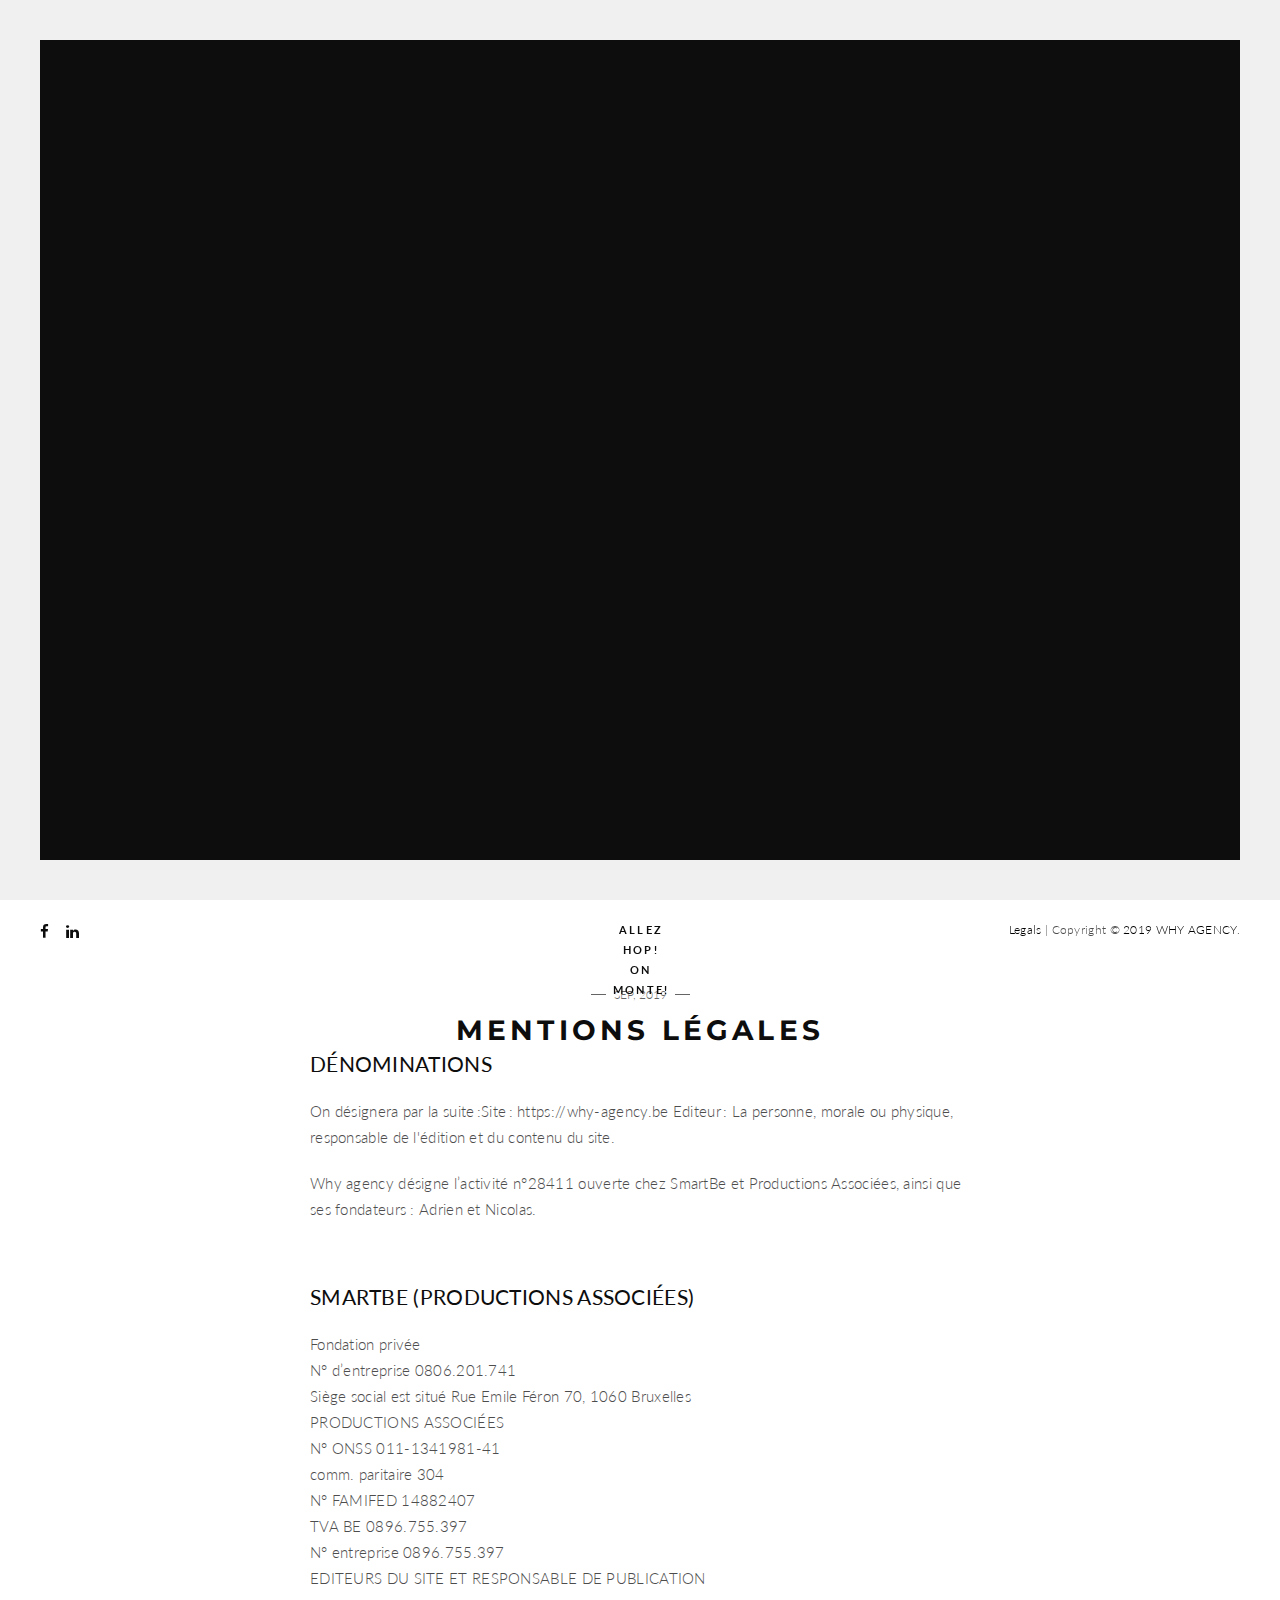
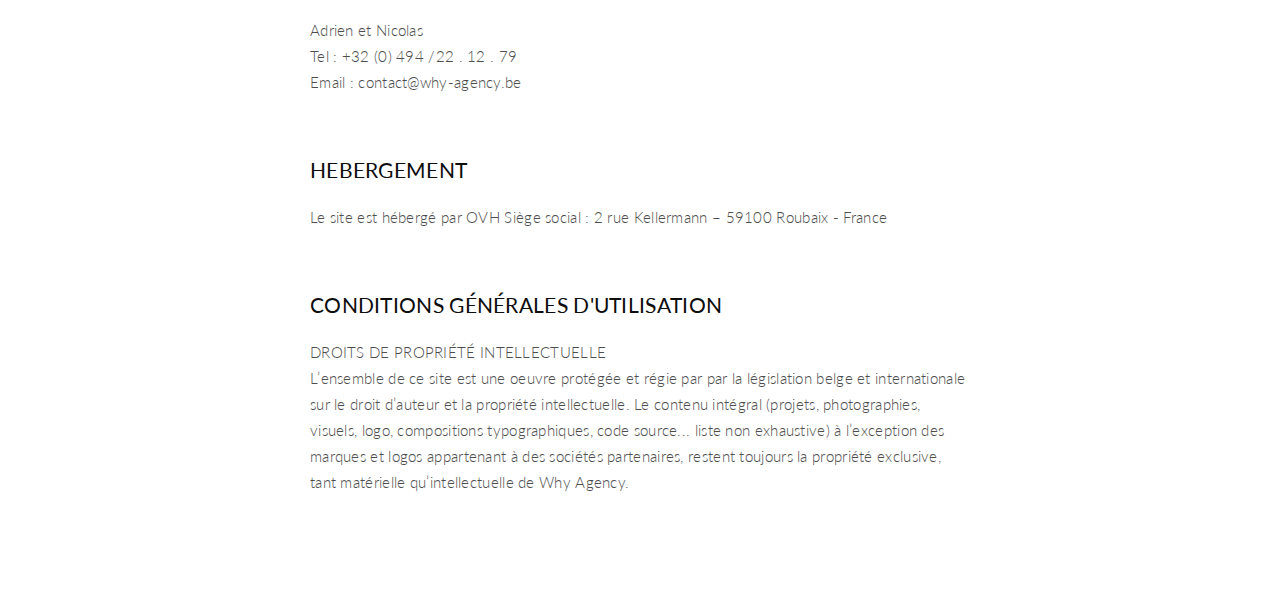
<file: www/legal.html>
<!doctype html>
<!--[if lt IE 7]> <html class="no-js ie6 oldie" lang="en"> <![endif]-->
<!--[if IE 7]>    <html class="no-js ie7 oldie" lang="en"> <![endif]-->
<!--[if IE 8]>    <html class="no-js ie8 oldie" lang="en"> <![endif]-->
<!--[if gt IE 8]><!--> <html class="no-js" lang="fr-FR"> <!--<![endif]-->
<head>

<!-- DEFAULT META TAGS -->
<meta charset="utf-8">
<meta name="viewport" content="width=device-width, initial-scale=1.0, maximum-scale=1.0, user-scalable=0" />
<meta http-equiv="Content-Type" content="text/html; charset=UTF-8" />
<meta name="robots" content="noindex,nofollow"/>
<title>Graphime et création web | Why-agency | Communication digitale et print</title>
<!-- DEFAULT META TAGS -->

<!-- FONTS -->
<link href='https://fonts.googleapis.com/css?family=Montserrat:400,700' rel='stylesheet' type='text/css'>
<link href='https://fonts.googleapis.com/css?family=Lato:300,400,700' rel='stylesheet' type='text/css'>
<!-- FONTS -->

<!-- CSS -->
<link rel='stylesheet' id='default-style-css'  href='files/css/style.css' type='text/css' media='all' />
<link rel='stylesheet' id='owlcarousel-style-css'  href='files/css/owl.carousel.css' type='text/css' media='all' />
<link rel='stylesheet' id='owltransitions-style-css'  href='files/css/owl.transitions.css' type='text/css' media='all' />
<link rel='stylesheet' id='fancybox-style-css'  href='files/css/fancybox.css' type='text/css' media='all' />
<link rel='stylesheet' id='isotope-style-css'  href='files/css/isotope.css' type='text/css' media='all' />
<link rel="stylesheet" id='rsplugin-style-css' href="files/rs-plugin/css/settings.css" type="text/css" media="all" />
<link rel="stylesheet" id='fontawesome-style-css' href="files/css/font-awesome.min.css" type="text/css" media="all" />
<link rel="stylesheet" id='pe-icons-style-css' href="files/css/pe-icon-7-stroke.css" type="text/css" media="all" />
<link rel='stylesheet' id='mqueries-style-css'  href='files/css/mqueries.css' type='text/css' media='all' />
<!-- CSS -->

<!-- FAVICON -->
<link rel="shortcut icon" href="files/uploads/favicon-why.png"/>
<!-- FAVICON -->

<!-- JQUERY LIBRARY -->
<script src="files/js/jquery-1.9.1.min.js"></script>
<!-- JQUERY LIBRARY -->

</head>

<body class="bordered"> 

<!-- BORDERS (Don't want any border? Delete the class bordered on the body and this part) -->
<div id="bodyborder-left"></div>
<div id="bodyborder-right"></div>
<div id="bodyborder-top"></div>
<div id="bodyborder-bottom"></div>
<!-- BORDERS -->
	
<!-- PAGELOADER -->
<div id="page-loader" class="text-light">
	<div class="page-loader-inner">
    	<div class="loader-logo-name"><img src="files/uploads/why-logo-light.png" alt="Logo"/></div>
		<h6 class="alttitle title-minimal">Ça bosse fort!</h6>
	</div>
</div>
<!-- PAGELOADER -->

<!-- PAGE CONTENT -->
<div id="page-content">

	<!-- HEADER -->
	<header id="header" class="overlay-bottom">        
		<div class="header-inner clearfix">
			
           <!-- DEFAULT HEADER CONTENT -->
		   	<div class="default-header-content">                 
				<div id="logo" class="left-float">
					<a id="default-logo" class="logotype" href="index.html"><img src="files/uploads/why-logo-light.png" alt="Logo"></a>
					<a id="fixed-logo" class="logotype" href="index.html"><img src="files/uploads/why-logo.png" alt="Logo"></a>
				</div>    
				
				<div class="menu right-float clearfix">
					<a href="#" class="open-nav"><span></span></a>
					<nav id="main-nav" class="text-light">
						<div class="nav-logo"><img src="files/uploads/why-logo-light.png" alt="Logo"></div>
						<div class="nav-inner">
						<ul>
						<li><a href="#home" class="scroll-to" data-bigletter="H">Home</a></li>
						<li><a href="#about" class="scroll-to" data-bigletter="A">About</a></li>
						<li><a href="#services" class="scroll-to" data-bigletter="S">Services</a></li>
						<li><a href="#contact" class="scroll-to" data-bigletter="C">Contact</a></li>
						</ul>
						</div>
						<div class="nav-social">
							<ul class="socialmedia-widget">
					<li class="facebook"><a href="https://www.facebook.com/Why-100527164658207/"></a></li>
					<li class="linkedin"><a href="https://www.linkedin.com/company/why-agency-be"></a></li>
							</ul>
						</div>
						<div class="nav-bg"></div>
					</nav>
				</div>
			</div>
           <!-- DEFAULT HEADER CONTENT -->
                    
		</div> <!-- END .header-inner -->
	</header> <!-- END header -->
	<!-- HEADER -->    
	
	
	<!-- HOME (SLIDER) -->
	<section id="home" class="notoppadding text-light">
		<div class="section-inner">
			 
		<!-- REVOLUTION SLIDER -->
		<div class="rev-slider-container">
			<div class="rev-slider" >
				<ul>
				
					<!-- THE FIRST SLIDE -->
					<li data-transition="slidedown" data-slotamount="5" data-masterspeed="1200" >
						<!-- THE MAIN IMAGE IN THE FIRST SLIDE -->
						<img src="files/uploads/1690x1100-N01BIS3.jpg"   alt="slidebg1"  data-bgfit="cover" data-bgposition="center center" data-bgrepeat="no-repeat">
						
						<!-- LAYER NR. 1 -->    
						<div class="tp-caption srcaption-bigwhite lft ltb"
						data-x="center" data-hoffset="0"
						data-y="center" data-voffset="0"
						data-speed="800"
						data-start="400"
						data-easing="easeInOutQuad"
						data-endspeed="800"
						data-endeasing="easeInOutQuad"
						style="z-index: 2"><strong></strong>
						</div>
						
					</li> <!-- end first slide -->
			   
				</ul>

			</div>
		</div> <!-- END .rev-slider-container -->        
		<!-- REVOLUTION SLIDER -->
	
		</div>
	</section>
	<!-- HOME (SLIDER) -->
	
	
	<!-- PAGEBODY -->
	<div class="page-body">
	
		
		
		<div class="section-inner wrapper align-center">
			
			<div class="blog-headline">
				<span class="time">Sep, 2019</span>
				<h4 class="post-name title-minimal"><strong>Mentions légales</strong></h4> 
			</div>
			
		</div>
		
		
		
		
		<!-- BLOG SINGLE SECTION -->
		<section id="blog-single" class="notoppadding">
			<div class="section-inner wrapper-small clearfix">	 
            	
				<div class="blog-content">
					<h5 class="alttitle">
					<strong>DÉNOMINATIONS</strong>
					</h5>
					                                
					<p>On désignera par la suite :Site : https://why-agency.be 
						Editeur : La personne, morale ou physique, responsable de l'édition et du contenu du site.

					</p>
					<p>Why agency désigne l’activité n°28411 ouverte chez SmartBe et Productions Associées, ainsi que ses fondateurs : Adrien et Nicolas. </p>
					
					
				</div> 
				<div class="blog-content">
					<h5 class="alttitle">
						<strong>SMARTBE (PRODUCTIONS ASSOCIÉES)</strong>
					</h5>
					<p>Fondation privée<br>
					  N° d’entreprise 0806.201.741<br>
					  Siège social est situé Rue Emile Féron 70, 1060 Bruxelles<br>
					  PRODUCTIONS ASSOCIÉES<br>
					  N° ONSS 011-1341981-41<br>
					  comm. paritaire 304<br>
					  N° FAMIFED 14882407<br>
					  TVA BE 0896.755.397<br>
					  N° entreprise 0896.755.397<br>
					  EDITEURS DU SITE ET RESPONSABLE DE PUBLICATION<br>
  					<br>
					  Adrien et Nicolas <br>
					  Tel : +32 (0) 494 /22 . 12 . 79<br>
				  Email : contact@why-agency.be </p>
						
						
				</div><!-- blog-content 1 -->
				<div class="blog-content">
					<h5 class="alttitle">
					<strong>HEBERGEMENT</strong>
					</h5>
							
					<p>Le site est hébergé par OVH
					  Siège social : 2 rue Kellermann – 59100 Roubaix - France </p>
				</div> 
				<!-- blog-content 2 -->
				<div class="blog-content">
					<h5 class="alttitle">
					<strong>CONDITIONS GÉNÉRALES D'UTILISATION</strong>
					</h5>
		
					                                
					<p>DROITS DE PROPRIÉTÉ INTELLECTUELLE<br>
					  L’ensemble de ce site est une oeuvre protégée et régie par par la législation belge et internationale sur le droit d’auteur et la propriété intellectuelle. Le contenu intégral (projets, photographies, visuels, logo, compositions typographiques, code source... liste non exhaustive) à l’exception des marques et logos appartenant à des sociétés partenaires, restent toujours la propriété exclusive, tant matérielle qu’intellectuelle de Why Agency. </p>
				</div>
				<div class="spacer spacer-medium"></div>
			</div> 
		
		</section>
		<!-- BLOG SINGLE SECTION -->
      	<!-- FOOTER -->  
		<footer>
			<div class="footer-inner wrapper">
				<a id="backtotop" href="#">Allez hop! On monte!</a>
				<ul class="socialmedia-widget left-float">
					<li class="facebook"><a href="https://www.facebook.com/Why-100527164658207/"></a></li>
					<li class="linkedin"><a href="https://www.linkedin.com/company/why-agency-be"></a></li>
				</ul>
				<div class="copyright right-float">
					<a href="legal.html" class="text-dark">Legals</a> | Copyright &copy; <a href="#" class="text-dark">2019 WHY AGENCY</a>.
				</div>

         	</div>
    	</footer>
      	<!-- FOOTER -->         
        
 	</div> <!-- END .page-body -->
	<!-- PAGEBODY -->
    
</div> <!-- END #page-content -->
<!-- PAGE CONTENT -->

<!-- SCRIPTS -->
<script type='text/javascript' src='files/js/retina.js'></script>
<script type='text/javascript' src='files/js/jquery.pace.js'></script>
<script type='text/javascript' src='files/js/jquery.easing.1.3.js'></script>
<script type='text/javascript' src='files/js/jquery.easing.compatibility.js'></script>
<script type='text/javascript' src='files/js/jquery.visible.min.js'></script>
<script type='text/javascript' src='files/js/jquery.isotope.min.js'></script>
<script type='text/javascript' src='files/js/jquery.bgvideo.min.js'></script>
<script type='text/javascript' src='files/js/jquery.fitvids.min.js'></script>
<script type='text/javascript' src='files/js/jquery.fancybox.pack.js'></script>
<script type="text/javascript" src="files/rs-plugin/js/jquery.themepunch.tools.min.js"></script>
<script type="text/javascript" src="files/rs-plugin/js/jquery.themepunch.revolution.min.js"></script>
<script type='text/javascript' src='files/js/jquery.parallax.min.js'></script>
<script type='text/javascript' src='files/js/jquery.counter.min.js'></script>
<script type='text/javascript' src='files/js/jquery.scroll.min.js'></script>
<script type='text/javascript' src='files/js/jquery.owl.carousel.min.js'></script>
<script type='text/javascript' src='files/js/pond-form.js'></script>
<script type='text/javascript' src='files/js/pond-header.js'></script>
<script type='text/javascript' src='files/js/script.js'></script>
<!-- SCRIPTS -->

</body>
</html>
</file>
<file: www/files/css/style.css>
/*-----------------------------------------------------------------------------------









		! ! !    R E A D   T H I S    ! ! ! 
		-----------------
		
		It's recomended to use/create a custom css file (ore place them at the end of this file) 
		to do you customizations in order to easily update the main css files without loosing your changes
		
		
		> > Please take also a look at the documentation file.
		
		
		
		
						 



/*-----------------------------------------------------------------------------------

	0.	RESET & CLEARFIX
	1.	BASICS (body, headers, links, etc)
	2. 	GENERAL ELEMENTS
	3.	HEADER
	4.	PAGE LOADER
	5.  FOOTER
	6.  NAVIGATION & MENU
	7.  SLIDER
	8.  SECTION
	9.  PAGETITLE
	10. MASONRY (Portfolio/Blog)
	11. PAGINATION
	12. SHARE
	13. FILTER
	14. BLOG
	15. SPLIT SECTION
	16. COLUMNS GRID
	17. MAP
	18. ELEMENTS / SHORTCODES
	19. IMG OVERLAY
	20. BORDERS
	21. CUSTOM
	
-----------------------------------------------------------------------------------*/



/*---------------------------------------------- 
0. RESET & CLEARFIX
------------------------------------------------*/
html, body, div, span, applet, object, iframe,
h1, h2, h3, h4, h5, h6, p, blockquote, pre,
a, abbr, acronym, address, big, cite, code,
del, dfn, em, font, img, ins, kbd, q, s, samp,
small, strike, strong, sub, sup, tt, var,
.overlaycaption,figure,
b, u, i, center,
dl, dt, dd, ol, ul, li,
fieldset, form, label, legend,
table, caption, tbody, tfoot, thead, tr, th, td {
	margin: 0;
	padding: 0;
	border: 0;
	outline: 0;
	font-size: 100%; }
	
ol, ul  { list-style: none; }

:focus  { outline: 0; }

/* deleting the default appearence for form elements */
input[type=text], input[type=password], input[type=submit], textarea, select { -moz-appearance: none; -webkit-appearance: none; }

.clearfix:after { content: ""; display: block; clear: both; visibility: hidden; font-size: 0;  height: 0; }
.clearfix { *display: inline-block; height: 1%; }
.clear { clear: both; display: block; font-size: 0;	height: 0; line-height: 0; width:100%; }

/* HTML5 display definitions */
article, aside, details, .overlaycaption, figure, footer, header, hgroup, menu, nav, section, dialog { display: block; }
audio, canvas, video { display: inline-block; *display: inline; *zoom: 1; }
audio:not([controls]) { display: none; }
[hidden] { display: none; visibility: hidden; }




/*---------------------------------------------- 
1. BASICS
------------------------------------------------*/
html {
	height: 100%;
	font-size: 100%;
	-webkit-text-size-adjust: 100%; /* Prevent iOS text size adjust on orientation change without disabling user zoom */
	-ms-text-size-adjust: 100%;
	position: relative;
	}

body {
	font-family: 'Lato', 'Helvetica Neue', Helvetica, Arial, sans-serif; 
	font-weight: 300;
	letter-spacing: 0.02em;
	font-size:15px; 
	line-height: 26px;
	color:#4d4d4d; 
	text-align: left; 
	position: relative;
	background: #ffffff;
	height: 100%;
	}
::selection { background:#0d0d0d; color:#ffffff; }
::-moz-selection { background:#0d0d0d; color:#ffffff; }
::-webkit-selection { background:#0d0d0d; color:#ffffff; }


/* Headings
---------------------------------------- */
h1, h2, h3, h4, h5, h6 {
	font-family: 'Montserrat'; 
	font-weight: 400;
	color: #0d0d0d;
	}
	.text-light h1, .text-light h2, .text-light h3, .text-light h4, .text-light h5, .text-light h6 { color: #ffffff; }

h1 { font-size: 90px; line-height: 104px; }
h2 { font-size: 70px; line-height: 82px; }
h3 { font-size: 44px; line-height: 54px; }
h4 { font-size: 28px; line-height: 38px; }
h5 { font-size: 21px; line-height: 29px; }
h6 { font-size: 16px; line-height: 24px; }

h1 b, h2 b, h3 b, h4 b, h5 b, h6 b, h1 strong, h2 strong, h3 strong, h4 strong, h5 strong, h6 strong { font-weight: 700; }
	
/* Headers Spacing */
div h1, div h2, div h3, div h4, div h5, div h6 { margin-top: 30px; }
div h1:first-child, div h2:first-child, div h3:first-child, div h4:first-child, div h5:first-child, div h6:first-child { margin-top: 0px !important; }

.alttitle { font-family: 'Lato'; font-weight: 300; margin-top: 10px; }
.alttitle b, .alttitle strong { font-weight: 400; }
.title-minimal { text-transform: uppercase; letter-spacing: 0.15em; }
.title-ultraminimal { text-transform: uppercase; letter-spacing: 0.4em; }

[data-bigletter] { position: relative; z-index: 1; }
[data-bigletter]:before {
	z-index: -1;
	content: attr(data-bigletter);
	font-weight: 700;
	font-size: 1.9em;
	opacity: 0; filter: alpha(opacity=0); -ms-filter:"progid:DXImageTransform.Microsoft.Alpha(Opacity=0)";
	position: absolute;
	top: -0.25em;
	left: -0.35em;
	text-align: center;
	-webkit-transition: all 600ms 0.2s ease;
    -moz-transition: all 600ms 0.2s ease;
    -o-transition: all 600ms 0.2s ease;
    -ms-transition: all 600ms 0.2s ease;
    transition: all 600ms 0.2s ease;
	} 
	.align-center [data-bigletter]:before, nav#main-nav [data-bigletter]:before { left: 50%; width: 1200px; margin-left: -600px; }
	.align-right [data-bigletter]:before { left: inherit; right: -0.35em; }
	.visible[data-bigletter]:before { top: -0.02em; opacity: 0.07; filter: alpha(opacity=7); -ms-filter:"progid:DXImageTransform.Microsoft.Alpha(Opacity=7)"; }
	.text-light .visible[data-bigletter]:before { opacity: 0.15; filter: alpha(opacity=15); -ms-filter:"progid:DXImageTransform.Microsoft.Alpha(Opacity=15)"; }


/* Forms
---------------------------------------- */
::-webkit-input-placeholder { color: #0d0d0d; }
:-moz-placeholder { color: #0d0d0d; }
::-moz-placeholder { color: #0d0d0d; }
:-ms-input-placeholder { color: #0d0d0d; }

.text-light ::-webkit-input-placeholder { color: #ffffff; }
.text-light :-moz-placeholder { color: #ffffff; }
.text-light ::-moz-placeholder { color: #ffffff; }
.text-light :-ms-input-placeholder { color: #ffffff; }

input[type=text], input[type=password], input[type=email], textarea {
	font-family: 'Lato', 'Helvetica Neue', Helvetica, Arial, sans-serif; 
	font-weight: 300;
	font-size: 15px;
	background: transparent;
	border: none;
	border-bottom: 1px solid #d9d9d9;
	line-height: 30px;
	height: 30px;
	color:#0d0d0d;
	padding: 6px 0px;
	transition: all 200ms linear;
	border-radius: 0px;
	-moz-border-radius:0x; 
	-khtml-border-radius:0px; 
	-webkit-border-radius:0px;
	}
	.text-light input[type=text], .text-light input[type=password], .text-light input[type=email], .text-light textarea { border-color: #666666; color: #ffffff; }
		
input[type=text]:focus, input[type=password]:focus, input[type=email]:focus, textarea:focus { border-color: #0d0d0d; }
.text-light input[type=text]:focus, .text-light input[type=password]:focus, .text-light input[type=email]:focus, .text-light textarea:focus { border-color: #ffffff; }

input.false[type=text], input.false[type=password]:focus, input.false[type=email], textarea.false { 
	border-color: #fa4d5a;
}

input[type=text], input[type=password], input[type=email] { width: 100%; max-width: 100%; }		/* padding issue (240 + 2*5 = 250) */
textarea { width: 100%; min-height: 100px; max-width: 100%; line-height: 26px; }		/* padding issue (395 + 2*5 = 405) */

.one-half input[type=text], .one-half input[type=password], .one-half input[type=email] { width: 520px; }
.one-half textarea { width: 520px; }

input[type=submit] {
	background: none;
	cursor: pointer;
	border-radius: 0px;
	-moz-border-radius:0x; 
	-khtml-border-radius:0px; 
	-webkit-border-radius:0px;
	display: inline-block;
	font-family: 'Lato';
	font-weight: 400;
	font-size: 13px;
	line-height: 20px !important;
	letter-spacing: 0.2em; 
	text-transform: uppercase;
	text-align: center;
	margin-bottom: 5px;
	-webkit-transition: all 300ms ease;
    -moz-transition: all 300ms ease;
    -o-transition: all 300ms ease;
    -ms-transition: all 300ms ease;
    transition: all 300ms ease;
	color: #0d0d0d;
	border: 1px solid rgba(0,0,0,.2);
	padding: 10px 30px;
	position: relative;
	}
	.text-light input[type=submit] { border: 1px solid rgba(255,255,255,.4); color: #ffffff; }

input[type=submit]:hover { background: #0d0d0d; color: #ffffff; border-color: #0d0d0d; }
.text-light input[type=submit]:hover {  background: #ffffff; border-color: #ffffff; color: #0d0d0d; }
	
select {
	border: 1px solid #d9d9d9 ;
	font-family: 'Lato';
	font-size: 14px;
	font-weight: 300;
	height: 44px;
	width: auto;
	padding:8px;
	color: #b2b2b2;
	border-radius: 0px;
	-moz-border-radius:0x; 
	-khtml-border-radius:0px; 
	-webkit-border-radius:0px;
	}
select:hover {	border-color: #0d0d0d; }
	
select option {
	cursor: pointer;
	padding: 5px 7px;
	}
	
label {
	line-height: 24px;
	margin-bottom: 5px;
	width: 100%;
	color: #0d0d0d;
	font-size: 12px;
	font-weight: 400;
	text-transform: uppercase; 
	letter-spacing: 0.15em;
	}
	.text-light label { color: #ffffff; }
	.form-row.false label { color: #fa4d5a; }
	
form {
	margin-top: 80px;
	}
	
form .form-row {
	margin-top: 40px;
	position: relative;
	}
	
form .form-submit {
	margin-top: 40px;
	}
	
div form:first-child, form .form-row:first-child 	 {
	margin-top: 0px;
	}
	

/* Chech formular */
#form-note {
	display: none;
	margin-top: 20px;
	}



/* Links
---------------------------------------- */


a {
	text-decoration: none;
	cursor: pointer;
	-webkit-tap-highlight-color:rgba(0,0,0,0.0);
	}
	
p a {
	color: #0d0d0d;
	position: relative;
	}
	
p a:after {
	content:"";
	height: 1px;
	width: 100%;
	background: #0d0d0d;
	position: absolute;
	bottom: -2px;
	left: 50%; margin-left: -50%;
	transition: all 200ms ease;
	-webkit-transition: all 200ms ease;
    -moz-transition: all 200ms ease;
    -o-transition: all 200ms ease;
    -ms-transition: all 200ms ease;
	}

p a:hover:after {
	width: 80%;
	margin-left: -40%;
	}	
	
.text-light p { color: #ffffff; }
.text-light p a:before { background: #ffffff; }
.text-light ul li a { color: #ffffff; }

/* Embedded content
---------------------------------------- */
img, object, video {
	max-width: 100%; 
	height: auto;
	display: inline-block;
	margin:0;
    vertical-align:top;
	}
	
img {
	width: auto;
	max-width: 100%; 
	border: 0;
	-ms-interpolation-mode: bicubic;
	}

p img { margin-top: 20px; }
p img:first-child { margin-top: 0px; }
img.alignleft { margin: 3px 20px 20px 0; float: left; }
img.alignright { margin: 3px 0px 20px 20px; float: right; }



/* Lists
---------------------------------------- */
ul {
	margin-top: 20px;
	margin-left: 15px;
	list-style: disc;
	}
	div ul:first-child, li ul:first-child { margin-top: 0px; }
	
ol {
	margin-top: 20px;
	margin-left: 30px;
	list-style: decimal;
	}
	div ol:first-child, li ol:first-child { margin-top: 0px; }

ul li, ol li {
	margin-top: 10px;
	}
	ul li:first-child, ol li:first-child { margin-top: 0px; }	

ul.list-nostyle {
	list-style: none !important;
	margin-left: 0 !important;
	}
	
ul.list-nostyle li > .fa {
	margin-right: 10px;
	}
	


/* Others
---------------------------------------- */
p { 
	margin-top: 20px; 
	}
	div p:first-child {  margin-top: 0px;  }	
	
strong, b, dt {
	font-weight: 600;
}

i, dfn, em {
	font-style: italic;
	}
	
strong i, b i, dt i, strong em, b em, dt em {
	font-style: italic;
	font-weight: 700;
	}

blockquote {
	margin: 60px;
	font-size: 20px; line-height: 34px;
	font-family: 'Lato';
	font-weight: 300;
	color: #0d0d0d;
	font-style: italic;
	}
	div blockquote:first-child {  margin-top: 0px;  }

blockquote p {
	margin: 0;
	}
	
pre, code {
	padding: 3px 0 3px 20px;
	margin-left: 20px;
	margin-top: 20px;
	font-size: 11px;
	line-height: 16px;
	display: block;
	border-left: 2px solid #d9d9d9;
	color: #0d0d0d;
	}
	div pre:first-child, div code:first-child { margin-top: 0px; } 



/*---------------------------------------------- 
2. GENERAL ELEMENTS
------------------------------------------------*/
#page-content {
	overflow: hidden;
	margin: 0;
	min-width: 1080px;
	/*position: relative;*/
	}

.wrapper {
	width: 1080px;
	margin: 0 auto;
	}
	.wrapper-small { width: 780px; margin: 0 auto; }
	.wrapper:after , .wrapper-small:after  { content: ""; display: block; clear: both; visibility: hidden; font-size: 0;  height: 0; }
	
.left-float { 
	float: left; 
	}
	
.right-float { 
	float: right; 
	}
	
.align-center {
	text-align: center;
	}
	
.align-right {
	text-align: right;
	}
	
.text-light {
	color: #ffffff;
	}
	
.full-height {
	min-height: 100vh;
	position:relative;
	}	

	
		

/*---------------------------------------------- 
3. HEADER
------------------------------------------------*/
header {
	background: transparent;
	width: 100%;
	z-index: 100000;
	position: absolute; 
	top: 0; 
	left: 0;
	transition: none;
	-webkit-transition: none;
    -moz-transition: none;
    -o-transition: none;
    -ms-transition: none;
	}
	.non-overlay {	position: relative; top: inherit; left: inherit; background: #0d0d0d; width: 100%; }
	.sticky-header { position: fixed; top: -100px !important; left: 0; background: #ffffff; margin-top: 100px; 
	transition: margin 600ms ease;
	-webkit-transition: margin 600ms ease;
    -moz-transition: margin 600ms ease;
    -o-transition: margin 600ms ease;
    -ms-transition: margin 600ms ease; }
	
.header-inner {
	padding: 20px 40px;	
	}
	.header-inner.wrapper {
	padding: 20px 0;
	}
	header.sticky-header .header-inner { padding-top: 15px; padding-bottom: 15px;  }
		
header #logo {
	max-width: 100%;
	height: 40px;								/* depending on the logo height */
	transition: all 200ms ease;
	-webkit-transition: all 200ms ease;
    -moz-transition: all 200ms ease;
    -o-transition: all 200ms ease;
    -ms-transition: all 200ms ease;
	position: relative;
	}
	header.sticky-header #logo { height: 30px; } 
		
#logo a { 
	max-height: 100%;
	}
	
#logo img {
	height: 40px;  							/* depending on the logo height */
	}
	header.sticky-header #logo img { height: 30px; } 						
	
#fixed-logo { opacity: 0; filter: alpha(opacity=0); -ms-filter:"progid:DXImageTransform.Microsoft.Alpha(Opacity=0)"; }
.sticky-header #fixed-logo { opacity: 1; filter: alpha(opacity=100); -ms-filter:"progid:DXImageTransform.Microsoft.Alpha(Opacity=100)"; }

#default-logo { position: absolute; top: 0; left: 0; }
.sticky-header #default-logo { display: none; }	

header .fixed-header-content { display: none; }
header.sticky-header .fixed-header-content { display: block; }
header.sticky-header .fixed-header-content + .default-header-content { display: none; }
	
.fixed-header-content #header-name { font-size: 13px; line-height: 30px; }	

.fixed-header-content, .default-header-content { 
	transition: all 600ms 1.4s ease;
	-webkit-transition: all 600ms 1.4s ease;
    -moz-transition: all 600ms 1.4s ease;
    -o-transition: all 600ms 1.4s ease;
    -ms-transition: all 600ms 1.4s ease;
	opacity: 0; filter: alpha(opacity=0); -ms-filter:"progid:DXImageTransform.Microsoft.Alpha(Opacity=0)"; 
	}
	.loading-end .fixed-header-content, .loading-end .default-header-content  { opacity: 1; filter: alpha(opacity=100); -ms-filter:"progid:DXImageTransform.Microsoft.Alpha(Opacity=100)"; }

/*---------------------------------------------- 
4. PAGE LOADER
------------------------------------------------*/
.pace {
    position: fixed;
    top: 50%;
    left: 50%;
    margin-left: -100px;
    width: 200px;
    background: #4d4d4d;
    z-index: 999999;
	transition: all 800ms .2s ease-in-out;
	-webkit-transition: all 800ms .2s ease-in-out;
    -moz-transition: all 800ms .2s ease-in-out;
    -o-transition: all 800ms .2s ease-in-out;
    -ms-transition: all 800ms .2s ease-in-out;
	 opacity:0;filter:alpha(opacity=0);-ms-filter:"progid:DXImageTransform.Microsoft.Alpha(Opacity=0)";
	}
body.loading .pace { opacity:1;filter:alpha(opacity=100);-ms-filter:"progid:DXImageTransform.Microsoft.Alpha(Opacity=100)"; }
body.loading-end .pace { top: 40%; opacity:0!important;filter:alpha(opacity=0)!important;-ms-filter:"progid:DXImageTransform.Microsoft.Alpha(Opacity=0)"!important; }

.pace .pace-progress {
    background: #ffffff;
    z-index: 2000;
    height: 1px;
    -moz-transition: all 1s;
    -webkit-transition: all 1s;
    -ms-transition: all 1s;
    -khtml-transition: all 1s;
    transition: all 1s;
}

.pace-inactive {
   display: none;
}

#page-loader {
	position: fixed;
	width: 100%;
	height: 100%;
	background: #0d0d0d;
	z-index: 100001;
	}
	
.page-loader-inner {
	width: 200px;
	height: 1px;
	position: absolute;
	top: 50%; margin-top: -10px;
	left: 50%; margin-left: -100px;
	text-align: center;
	}
	
.page-loader-inner .loader-logo-name {
	position: absolute;
	top: 0px;
	left: 50%;
	width: 300px;
	margin-left: -150px;
	margin-top: -120px;
	transition: all 800ms ease-in-out;
	-webkit-transition: all 800ms ease-in-out;
    -moz-transition: all 800ms ease-in-out;
    -o-transition: all 800ms ease-in-out;
    -ms-transition: all 800ms  ease-in-out;
	 opacity:0;filter:alpha(opacity=0);-ms-filter:"progid:DXImageTransform.Microsoft.Alpha(Opacity=0)";
	}
body.loading .loader-logo-name { opacity:1;filter:alpha(opacity=100);-ms-filter:"progid:DXImageTransform.Microsoft.Alpha(Opacity=100)"; }
body.loading-end .loader-logo-name { top: -60px; opacity:0;filter:alpha(opacity=0);-ms-filter:"progid:DXImageTransform.Microsoft.Alpha(Opacity=0)"; }
	
.page-loader-inner .loader-logo-name img {
	max-height: 40px;									/* depending on the logo height */
	}
	
.page-loader-inner h6 { 
	font-size: 12px;
	margin-top: -30px; 
	transition: all 800ms .1s ease-in-out;
	-webkit-transition: all 800ms .1s ease-in-out;
    -moz-transition: all 800ms .1s ease-in-out;
    -o-transition: all 800ms .1s ease-in-out;
    -ms-transition: all 800ms .1s ease-in-out;
	 opacity:0;filter:alpha(opacity=0);-ms-filter:"progid:DXImageTransform.Microsoft.Alpha(Opacity=0)";
	}
body.loading .page-loader-inner h6 { opacity:1;filter:alpha(opacity=100);-ms-filter:"progid:DXImageTransform.Microsoft.Alpha(Opacity=100)"; }
body.loading-end .page-loader-inner h6 { margin-top: -100px; opacity:0;filter:alpha(opacity=0);-ms-filter:"progid:DXImageTransform.Microsoft.Alpha(Opacity=0)"; }




/*---------------------------------------------- 
5. FOOTER
------------------------------------------------*/
footer {
	padding: 100px 0;
	transition: all 400ms 0.2s ease;
	-webkit-transition: all 400ms 0.2s ease;
    -moz-transition: all 400ms 0.2s ease;
    -o-transition: all 400ms 0.2s ease;
    -ms-transition: all 400ms 0.2s ease;
	}
	
	
footer .footer-inner {
	position: relative;
	transition: all 200ms 0.2s ease;
	opacity: 0; filter: alpha(opacity=0); -ms-filter:"progid:DXImageTransform.Microsoft.Alpha(Opacity=0)";
	}
	.loading-end footer .footer-inner { 
	transition: all 400ms 2.0s ease;
	-webkit-transition: all 400ms 2.0s ease;
    -moz-transition: all 400ms 2.0s ease;
    -o-transition: all 400ms 2.0s ease;
    -ms-transition: all 400ms 2.0s ease;
	opacity: 1; filter: alpha(opacity=100); -ms-filter:"progid:DXImageTransform.Microsoft.Alpha(Opacity=100)";  }
	
footer .copyright {
	font-size: 12px;
	line-height: 40px;
	}
	
footer .socialmedia-widget {
	margin-top: 0px;
	}
	
footer #backtotop {
	text-align: center;
	font-size: 11px;
	font-family: "Lato";
	font-weight: 700;
	text-transform: uppercase;
	letter-spacing: 0.2em;
	color: #0d0d0d;
	width: 56px;
	height: 20px;
	line-height: 20px;
	position: absolute;
	top: 50%; margin-top: -10px;
	left: 50%; margin-left: -27px;
	}
	
footer #backtotop:after {
	content:"";
	position: absolute;
	bottom: 0;
	left: 44%; margin-left: -0%;
	width: 0%;
	height: 1px;
	background: #0d0d0d;
	transition: all 200ms ease;
	-webkit-transition: all 200ms ease;
    -moz-transition: all 200ms ease;
    -o-transition: all 200ms ease;
    -ms-transition: all 200ms ease;
	}
	footer #backtotop:hover:after {
	width: 96%;
	margin-left: -43%;
	}
	
	

/*---------------------------------------------- 
6. NAVIGATION & MENU
------------------------------------------------*/
.menu {
	position: relative;
	}

nav#main-nav {
	position: fixed;
	top: 0px;
	right: 0px;
	width: 100%; 
	height: 100%; 
	z-index: 100000;
	overflow:hidden;
	display: none;
	}
	
nav#main-nav .nav-bg {
	background: #0d0d0d;
	position: absolute;
	top: 0px;
	right: 0px;
	width: 100%;
	height: 100%;
	opacity: 0.95; 
	filter: alpha(opacity=95); 
	-ms-filter:"progid:DXImageTransform.Microsoft.Alpha(Opacity=95)";
	-webkit-backface-visibility: hidden;							/* Chrome Issue */
	backface-visibility: hidden;									/* Chrome Issue */
	}
	
nav#main-nav .nav-logo {
	position: absolute;
	z-index: 100001;
	top: 100px;
	left: 0;
	width: 100%;
	text-align: center;
	opacity: 0; filter: alpha(opacity=0); -ms-filter:"progid:DXImageTransform.Microsoft.Alpha(Opacity=0)";
	transition: all 600ms 0.2s ease;
	-webkit-transition: all 600ms 0.2s ease;
    -moz-transition: all 600ms 0.2s ease;
    -o-transition: all 600ms 0.2s ease;
    -ms-transition: all 600ms 0.2s ease;
	}
	nav#main-nav.nav-visible .nav-logo {
	top: 40px;
	opacity: 1; filter: alpha(opacity=100); -ms-filter:"progid:DXImageTransform.Microsoft.Alpha(Opacity=100)";
	}
	
nav#main-nav .nav-logo img { height: 40px; }	/* depending on the logo height */
	
nav#main-nav .nav-social {
	position: absolute;
	z-index: 100001;
	bottom: 100px;
	left: 0;
	width: 100%;
	text-align: center;
	opacity: 0; filter: alpha(opacity=0); -ms-filter:"progid:DXImageTransform.Microsoft.Alpha(Opacity=0)";
	transition: all 600ms 0.4s ease;
	-webkit-transition: all 600ms 0.4s ease;
    -moz-transition: all 600ms 0.4s ease;
    -o-transition: all 600ms 0.4s ease;
    -ms-transition: all 600ms 0.4s ease;
	}
	nav#main-nav.nav-visible .nav-social {
	bottom: 40px;
	opacity: 1; filter: alpha(opacity=100); -ms-filter:"progid:DXImageTransform.Microsoft.Alpha(Opacity=100)";
	}
	
nav#main-nav .nav-inner {
	max-height: 80%;
	position: relative;
	z-index: 100001;
	opacity: 0; 
	filter: alpha(opacity=0); 
	-ms-filter:"progid:DXImageTransform.Microsoft.Alpha(Opacity=0)";
	}
	
nav#main-nav .nav-inner ul {
	list-style: none;
	text-align: center;
	margin: 0 auto;
	}

nav#main-nav .nav-inner ul li {
	margin: 0 20px;
	padding: 0;
	position: relative;
	display: inline-block;
	}
	
nav#main-nav .nav-inner ul li a {
	display: inline-block;
	font-family: 'Montserrat'; 
	font-weight: 700;
	font-size: 18px;
	letter-spacing: 0.1em;
	line-height: 40px;					
	color: #ffffff;
	text-decoration: none;
	text-transform: uppercase;
	transition: all 100ms linear;
	opacity: 0.70; 
	filter: alpha(opacity=70); 
	-ms-filter:"progid:DXImageTransform.Microsoft.Alpha(Opacity=70)";
	}
	nav#main-nav .nav-inner ul li:hover > a, nav#main-nav .nav-inner ul li.current-menu-item > a { opacity: 1; filter: alpha(opacity=100); -ms-filter:"progid:DXImageTransform.Microsoft.Alpha(Opacity=100)"; }

nav#main-nav [data-bigletter]:before { top: -0.25em; font-size: 2.6em; -webkit-transition: all 400ms ease; -moz-transition: all 400ms ease; -o-transition: all 400ms ease; -ms-transition: all 400ms ease; transition: all 400ms ease; width: 60px; margin-left: -30px; opacity: 0; filter: alpha(opacity=0); -ms-filter:"progid:DXImageTransform.Microsoft.Alpha(Opacity=0)"; }
nav#main-nav .nav-inner ul li:hover > a[data-bigletter]:before, nav#main-nav .nav-inner ul li.current-menu-item > a[data-bigletter]:before {
top: -0.02em; opacity: 0.25; filter: alpha(opacity=25); -ms-filter:"progid:DXImageTransform.Microsoft.Alpha(Opacity=25)"; }

nav#main-nav .nav-inner ul li > ul {
	position: absolute;
	top: 30px;
	left: 0;
	width: 300px;
	text-align: left;
	padding-top: 10px;
	opacity: 0; 
	filter: alpha(opacity=0); 
	-ms-filter:"progid:DXImageTransform.Microsoft.Alpha(Opacity=0)";
	visibility: hidden;
	max-height: 1px;
	transition: all 300ms 0.3s ease;
	-webkit-transition: all 300ms 0.3s ease;
    -moz-transition: all 300ms 0.3s ease;
    -o-transition: all 300ms 0.3s ease;
    -ms-transition: all 300ms 0.3s ease;
	}
	nav#main-nav .nav-inner ul li.hovered > ul { 
	transition: all 300ms ease;
	-webkit-transition: all 300ms ease;
    -moz-transition: all 300ms ease;
    -o-transition: all 300ms ease;
    -ms-transition: all 300ms ease;
	}
	nav#main-nav .nav-inner ul li:hover > ul, nav#main-nav .nav-inner ul li.hovered > ul {
	max-height:500px;
    opacity: 1; 
	filter: alpha(opacity=100); 
	-ms-filter:"progid:DXImageTransform.Microsoft.Alpha(Opacity=100)";
    top: 40px;
    visibility: visible;
	}
	
nav#main-nav .nav-inner ul li ul li {
	margin: 0px;
	padding: 0;
	position: relative;
	display: block;
	}
	
nav#main-nav .nav-inner ul li ul li a {
	font-weight: 400;
	font-size: 13px;
	line-height: 20px;					
	text-transform: inherit;
	letter-spacing: normal;
	}


/* open-nav button */	
.open-nav {
	display: block;
	background: transparent;
	width: 20px;
	height: 20px;
	position: relative;
	transition: all 600ms ease;
	-webkit-transition: all 600ms ease;
    -moz-transition: all 600ms ease;
    -o-transition: all 600ms ease;
    -ms-transition: all 600ms ease;
	z-index: 100003;
	}
	.non-overlay .open-nav {	height: 40px; }							/* depending on the logo height */
	.overlay-bottom .open-nav { margin-top: 20px; }						/* depending on the logo height (logoHeight - 20px) */
	.sticky-header .open-nav { height: 20px; margin-top: 5px; }
	
.open-nav span {
 display: inline-block;
  position: absolute;
  left: 50%;
  top: 50%;
  bottom: auto;
  right: auto;
  -webkit-transform: translateX(-50%) translateY(-50%);
  -moz-transform: translateX(-50%) translateY(-50%);
  -ms-transform: translateX(-50%) translateY(-50%);
  -o-transform: translateX(-50%) translateY(-50%);
  transform: translateX(-50%) translateY(-50%);
  width: 18px;
  height: 2px;
  background-color: #ffffff;
	}
	.sticky-header .open-nav span, .open-nav.nav-dark span { background-color: #0d0d0d; }

.open-nav span:before, .open-nav span:after {
  	content: '';
  	width: 100%;
  	height: 100%;
  	position: absolute;
  	background-color: #ffffff;
  	right: 0;
  	-webkit-transform: translateZ(0);
  	-moz-transform: translateZ(0);
  	-ms-transform: translateZ(0);
  	-o-transform: translateZ(0);
  	transform: translateZ(0);
  	-webkit-backface-visibility: hidden;
  	backface-visibility: hidden;
  	transition: transform .3s, background .3s;
	-webkit-transition: -webkit-transform .3s, background .3s;
    -moz-transition: -moz-transform .3s, background .3s;
    -o-transition: -o-transform .3s, background .3s;
    -ms-transition: -ms-transform .3s, background .3s;
	}
	.sticky-header .open-nav span:before, .sticky-header .open-nav span:after, .open-nav.nav-dark span:before, .open-nav.nav-dark span:after { background-color: #0d0d0d; }

.open-nav span:before {
  -webkit-transform: translateY(-6px) rotate(0deg);
  -moz-transform: translateY(-6px) rotate(0deg);
  -ms-transform: translateY(-6px) rotate(0deg);
  -o-transform: translateY(-6px) rotate(0deg);
  transform: translateY(-6px) rotate(0deg);
	}
.open-nav span:after {
  -webkit-transform: translateY(6px) rotate(0deg);
  -moz-transform: translateY(6px) rotate(0deg);
  -ms-transform: translateY(6px) rotate(0deg);
  -o-transform: translateY(6px) rotate(0deg);
  transform: translateY(6px) rotate(0deg);
	}

.open-nav:hover span:before { 
	-webkit-transform: translateY(-8px) rotate(0deg);
  	-moz-transform: translateY(-8px) rotate(0deg);
  	-ms-transform: translateY(-8px) rotate(0deg);
  	-o-transform: translateY(-8px) rotate(0deg);
  	transform: translateY(-8px) rotate(0deg);
 	}
.open-nav:hover span:after { 
	-webkit-transform: translateY(8px) rotate(0deg);
  	-moz-transform: translateY(8px) rotate(0deg);
  	-ms-transform: translateY(8px) rotate(0deg);
  	-o-transform: translateY(8px) rotate(0deg);
  	transform: translateY(8px) rotate(0deg);
 	}


.open-nav span.is-clicked {
  background-color: transparent;
}
.open-nav span.is-clicked:before, .open-nav span.is-clicked:after { background-color: #ffffff; }
.sticky-header .open-nav span.is-clicked:before, .sticky-header .open-nav span.is-clicked:after { background-color: #ffffff; }
.open-nav span.is-clicked:before {
  -webkit-transform: translateY(0) rotate(45deg);
  -moz-transform: translateY(0) rotate(45deg);
  -ms-transform: translateY(0) rotate(45deg);
  -o-transform: translateY(0) rotate(45deg);
  transform: translateY(0) rotate(45deg);
}
.open-nav span.is-clicked:after {
  -webkit-transform: translateY(0) rotate(-45deg);
  -moz-transform: translateY(0) rotate(-45deg);
  -ms-transform: translateY(0) rotate(-45deg);
  -o-transform: translateY(0) rotate(-45deg);
  transform: translateY(0) rotate(-45deg);
}
/* open-nav button */	




/*---------------------------------------------- 
7. SLIDER / CAROUSEL
------------------------------------------------*/
.rev-slider-container {
	width:100%;
	position:relative;
	padding:0;
	}

.rev-slider-container ul {
	margin-top: 0;
	margin-left: 0;
	list-style: none;
	}
	
.rev-slider-container ul li {
	line-height: 0;
	margin-top: 0;
	}
	
.content-carousel { margin-top: 60px; }
	div .content-carousel:first-child { margin:0; }



/*---------------------------------------------- 
8. SECTION
------------------------------------------------*/
section { }

.section-inner { padding-top: 120px; }
.notoppadding .section-inner { padding-top: 0px; }

.horizontalsection .horizontalinner {
	padding: 120px 0;
	}
		



/*---------------------------------------------- 
9. PAGETITLE
------------------------------------------------*/
#page-title .section-inner {
	padding: 120px 0;
	}
	
#page-title.full-height .section-inner {
	position: absolute;
	width: 90%;
	width: calc(100% - 80px);		
  	top: 50%;
	left: 50%;
  	-webkit-transform: translateX(-50%) translateY(-50%);
  	-moz-transform: translateX(-50%) translateY(-50%);
  	-ms-transform: translateX(-50%) translateY(-50%);
  	-o-transform: translateX(-50%) translateY(-50%);
  	transform: translateX(-50%) translateY(-50%);
	}
	
#page-title.full-height .section-inner.vTop { 
	padding-top: 0;
	top: 40px;
	-webkit-transform: translateX(-50%) translateY(0);
  	-moz-transform: translateX(-50%) translateY(0);
  	-ms-transform: translateX(-50%) translateY(0);
  	-o-transform: translateX(-50%) translateY(0);
  	transform: translateX(-50%) translateY(0);
	}	
	
#page-title.full-height .section-inner.vBottom { 
	padding-bottom: 0;
	top: inherit;
	bottom: 40px;
	-webkit-transform: translateX(-50%) translateY(0);
  	-moz-transform: translateX(-50%) translateY(0);
  	-ms-transform: translateX(-50%) translateY(0);
  	-o-transform: translateX(-50%) translateY(0);
  	transform: translateX(-50%) translateY(0);
	}	
	


/*---------------------------------------------- 
10. MASONRY (Blog + Portfolio)
------------------------------------------------*/
.masonry {
	width: 120%;								/* DO NOT CHANGE THIS VALUE */
	}
	
.masonry .masonry-item {
	width: 24.98%;								/* will be overwritten by javascript */
	margin-right: 0px;
	margin-bottom: 0px;
	float: left;
	}
	
.masonry.masonry-spaced {	
	/* optional to add a space to the left/right (160px = margin * 2) */
	width: calc(120% - 160px);				/* DO NOT CHANGE 120% */			
	margin-left: 80px;
	margin-bottom: -80px;
	}	
	
.masonry-spaced .masonry-item {
	margin-right: 80px;
	margin-bottom: 80px;
	}



/*---------------------------------------------- 
11. Portfolio (carousel)
------------------------------------------------*/
.portfolio-carousel-item, .portfolio-slider-item {
	min-height: 100vh;
	position:relative;
	background-position: center center;
	background-size: cover;
	}
	
.portfolio-carousel-item .imgoverlay {
	height: 100%;
	width: 100%;
	position:absolute;
	top: 0;
	left: 0;
	}


	
/*---------------------------------------------- 
11. PAGINATION
------------------------------------------------*/
.single-pagination, .entries-pagination {
	margin: 0;
	list-style: none;
	overflow: hidden;
	padding: 80px 0;
	}
	
.single-pagination li, .entries-pagination li { 
	padding: 0;
	margin: 0;
	float: left;
	width: 50%;
	overflow: hidden;
	height: 40px;
	}
	
.single-pagination li.next, .entries-pagination li.next { 
	float: right; 
	text-align: right;
	} 
	
.single-pagination li a, .entries-pagination li a {
	padding: 0 20px;
	font-size: 11px;
	font-family: "Lato";
	font-weight: 400;
	text-transform: uppercase;
	letter-spacing: 0.2em;
	color: #0d0d0d;
	height: 40px;
	line-height: 40px;
	position: relative;
	display: block;
	transition: all 300ms ease;
	-webkit-transition: all 300ms ease;
    -moz-transition: all 300ms ease;
    -o-transition: all 300ms ease;
    -ms-transition: all 300ms ease;
	}
	.single-pagination li a:hover { margin-top: 40px; }
	.entries-pagination li.next a:hover { padding-right: 40px; }
	.entries-pagination li.prev a:hover { padding-left: 40px; }
	
.single-pagination li a .pagination-icon, .entries-pagination li a .pagination-icon { 
	display: none; 
	font-family: 'Pe-icon-7-stroke';
	font-size: 20px;
	line-height: 40px;
	height: 40px;
	position:relative;
	margin: 0 10px;
	width: 8px;
	font-style: normal;
	font-weight: normal;
	font-variant: normal;
	text-transform: none;
	vertical-align: middle;
	}
	.single-pagination li a .pagination-icon:first-child, .entries-pagination li a .pagination-icon:first-child {float:left;display:inline-block;}
	.single-pagination li.next a .pagination-icon:first-child, .entries-pagination li.next a .pagination-icon:first-child { float: right; }
	.single-pagination li a .pagination-icon:first-child:before, .entries-pagination li a .pagination-icon:first-child:before { content: "\e686"; }
	.single-pagination li.next a .pagination-icon:first-child:before, .entries-pagination li.next a .pagination-icon:first-child:before { content: "\e684"; }
	
.single-pagination li a:after {
	content: attr(data-name);
	position: absolute;
	top: -40px;
	left: 0px;
	padding: 0 30px;
	width: 100%;
	}
	.single-pagination li.next a:after { right: 0px; left: inherit; }

/* fixed-pagination */
.fixed-pagination { 
	overflow: inherit; 
	padding: 0; 
	}	
	
.fixed-pagination li {
	float: none !important;
	text-align: inherit;
	position: fixed;
	width: 500px;
	bottom: 50%;
	margin-bottom: -250px; 
	text-align: center;
	z-index: 100003;
	transition: all 600ms 1.4s ease;
	-webkit-transition: all 600ms 1.4s ease;
    -moz-transition: all 600ms 1.4s ease;
    -o-transition: all 600ms 1.4s ease;
    -ms-transition: all 600ms 1.4s ease;
	opacity:0;filter: alpha(opacity=0); -ms-filter:"progid:DXImageTransform.Microsoft.Alpha(Opacity=0)";
	}
	.fixed-pagination li.next { right: 40px; 
  	-webkit-transform: rotate(90deg);
  	-moz-transform: rotate(90deg);
  	-ms-transform: rotate(90deg);
  	-o-transform: rotate(90deg);
  	transform: rotate(90deg);
	-webkit-transform-origin: right bottom;
  	-moz-transform-origin: right bottom;
  	-ms-transform-origin: right bottom;
  	-o-transform-origin: right bottom;
  	transform-origin: right bottom;
	}
	.fixed-pagination li.prev { left: 0; 
	margin-bottom: -290px; 
	-webkit-transform: rotate(-90deg);
  	-moz-transform: rotate(-90deg);
  	-ms-transform: rotate(-90deg);
  	-o-transform: rotate(-90deg);
  	transform: rotate(-90deg);
	-webkit-transform-origin: left top;
  	-moz-transform-origin: left top;
  	-ms-transform-origin: left top;
  	-o-transform-origin: left top;
  	transform-origin: left top;
	
	}
	.loading-end .fixed-pagination li { opacity:1;filter: alpha(opacity=100); -ms-filter:"progid:DXImageTransform.Microsoft.Alpha(Opacity=100)"; }
	
.fixed-pagination li a {
	text-align: center;
	width: inherit;
	padding: 0;
	}
	
.fixed-pagination li a .pagination-icon { 
	display: inline-block !important;
	float: none !important;
	}
	.fixed-pagination li a .pagination-icon:before { content: "\e682" !important; }
	
.fixed-pagination li a:after {
	content: attr(data-name);
	position: absolute;
	top: -40px;
	left: 0;
	width: 100%;
	padding: 0;
	}
	



/*---------------------------------------------- 
12. SHARE
------------------------------------------------*/
#social-share {
	height: 24px;
	position: relative;
	overflow: hidden;
	width: 130px;
	text-align: right;
	}
	
#social-share .show-share {
	font-size: 11px;
	font-family: "Lato";
	font-weight: 700;
	text-transform: uppercase;
	letter-spacing: 0.2em;
	color: #0d0d0d;
	line-height: 24px;
	display: block;
	transition: all 300ms ease;
	-webkit-transition: all 300ms ease;
    -moz-transition: all 300ms ease;
    -o-transition: all 300ms ease;
    -ms-transition: all 300ms ease;
	position: relative;
	top: 0;
	}
	#social-share:hover .show-share { top: 24px; }
	#social-share.hovered .show-share { top: 24px; }
	
#social-share .socialmedia-widget {
	margin: 0;
	position: absolute;
	top: -24px;
	right: 0;
	width: 130px;
	text-align:right;
	transition: all 300ms ease;
	-webkit-transition: all 300ms ease;
    -moz-transition: all 300ms ease;
    -o-transition: all 300ms ease;
    -ms-transition: all 300ms ease;
	}
	#social-share:hover .socialmedia-widget { top: -1px; }
	#social-share.hovered .socialmedia-widget { top: -1px; }



/*---------------------------------------------- 
13. FILTER
------------------------------------------------*/
.filter {
	margin: 0;
	padding: 0;
	list-style: none;
	}
	
.filter li {
	padding: 0 20px 10px 0;
	margin: 0;	
	display: inline-block;
	}	
	.align-center .filter li { padding: 0 10px 10px 10px; }
		
.filter li a {
	display: block;
	position: relative;
	font-family: "Lato";
	font-size: 12px;
	font-weight: 400;
	text-transform: uppercase;
	letter-spacing: 0.2em;
	color: #0d0d0d;
	line-height: 20px;
	padding-left: 0.1em;
	}
	.text-light .filter li a { color: #ffffff; }
	
.filter li a:after {
	content:"";
	position: absolute;
	bottom: 0;
	left: 50%; margin-left: -0%;
	width: 0%;
	height: 1px;
	background: #0d0d0d;
	transition: all 200ms ease;
	-webkit-transition: all 200ms ease;
    -moz-transition: all 200ms ease;
    -o-transition: all 200ms ease;
    -ms-transition: all 200ms ease;
	}
	.text-light .filter li a:after { background: #ffffff; }
	
.filter li a:hover:after, .filter li a.active:after {
	width: 100%;
	margin-left: -50%;
	}
	



/*---------------------------------------------- 
14. BLOG
------------------------------------------------*/
.blog-entry {
	}

.blog-media { margin: 60px auto 60px auto; max-width:100% !important; overflow:hidden;  }
	div .blog-media:first-child { margin-top: 0px; }
	div .blog-media:last-child { margin-bottom: 0px; }
	.blog-entry .blog-media {  margin: 0; }
	
.blog-media[data-posttype] { position: relative; }
.blog-media[data-posttype]:after { 
	content: attr(data-posttype); 
	background: #0d0d0d;
	color: #ffffff;
	position: absolute;
	bottom: 0;
	right: 0;
	padding: 0 6px;
	font-size: 10px;
	line-height: 18px;
	text-transform: uppercase;
	}
	
.blog-entry .blog-media img {
	-webkit-transition: all 0.8s ease;
    -moz-transition: all 0.8s ease;
    -o-transition: all 0.8s ease;
    -ms-transition: all 0.8s ease;
    transition: all 0.8s ease;
	transform: scale(1);
	-ms-transform: scale(1); 
	-webkit-transform: scale(1);
	}
	
.blog-entry .blog-media:hover img {
	-webkit-transition: all 8s ease;
    -moz-transition: all 8s ease;
    -o-transition: all 8s ease;
    -ms-transition: all 8s ease;
    transition: all 8s ease;
	transform: scale(1.1);
	-ms-transform: scale(1.1); 
	-webkit-transform: scale(1.1);
	}
	
	
.blog-content { margin-top: 30px; }
	div .blog-content:first-child { margin-top: 0px !important; }
	
.time {
	font-size: 12px;
	line-height: 20px;
	text-transform: uppercase;
	letter-spacing: 0;
	color: #000000; 
	opacity: 0.6;
	filter: alpha(opacity=60);
	-ms-filter:"progid:DXImageTransform.Microsoft.Alpha(Opacity=60)";
	}
	.text-light .time { color: #ffffff; opacity: 0.8;filter: alpha(opacity=80);-ms-filter:"progid:DXImageTransform.Microsoft.Alpha(Opacity=8)"; }
	.blog-content .time { font-size: 10px; line-height: 16px; }
	#blog-comments .time { font-size: 10px; line-height: 16px; margin-left: 20px; }
	
.time:before, .time:after {
	content: "";
	height: 1px;
	width: 15px;
	background: #000000;
	display: inline-block;
	margin-right: 8px;
	position: relative;
	top: -4px;
	}
	.text-light .time:before, .text-light .time:after { background: #ffffff; }
	.time:after { margin-left: 8px; margin-right: 0px; }
	.blog-content time:before, .blog-content .time:after {
	width: 10px;
	top: -3px;
	margin-right: 5px;
	}
	.blog-content .time:after { display: none; }
	#blog-comments .time:before, #blog-comments .time:after { display: none; }
	
.post-name { 
	margin-top: 5px;
	}
	.blog-content .post-name {  margin-top: 0px; }
	
.blog-content .post-name a { 
	color: #0d0d0d;
	transition: all 200ms ease;
	-webkit-transition: all 200ms ease;
    -moz-transition: all 200ms ease;
    -o-transition: all 200ms ease;
    -ms-transition: all 200ms ease;
	}
	
.blog-content .post-name a:hover { 
	opacity: 0.5;
	filter: alpha(opacity=50);
	-ms-filter:"progid:DXImageTransform.Microsoft.Alpha(Opacity=50)";
	}
	
.blog-content a.read-more {
	display: inline-block;
	margin-top: 20px;
	font-size: 11px;
	font-family: "Lato";
	font-weight: 400;
	text-transform: uppercase;
	letter-spacing: 0.2em;
	color: #0d0d0d;
	line-height: 20px;
	position:relative;
	}
	
.blog-content a.read-more:after {
	content:"";
	position: absolute;
	bottom: 0;
	left: 50%; margin-left: -0%;
	width: 0%;
	height: 1px;
	background: #0d0d0d;
	transition: all 200ms ease;
	-webkit-transition: all 200ms ease;
    -moz-transition: all 200ms ease;
    -o-transition: all 200ms ease;
    -ms-transition: all 200ms ease;
	}
	.blog-content a.read-more:hover:after {
	width: 100%;
	margin-left: -50%;
	}


	
	
/* Blog Single 
----------------------------*/
#blog-single .blog-content {
	margin-top: 60px;
	}
	
	
	
/* Blog comments 
----------------------------*/
#blog-comments {
	margin-top: 120px;
	}
	
#blog-comments ul {
	background: none;
	list-style: none;
	margin: 0;
	padding: 0;
	}
	
#blog-comments .comment-list {
	margin-top: 80px;
	}	
	
#blog-comments .comment-list > .comment { 
	margin-top: 80px;
	}
	#blog-comments .comment-list > .comment:first-child {
		border-top: none;
		margin-top: 0px;
		padding-top: 0px;
		}	
	
#blog-comments .comment .comment-inner {
	overflow: hidden;
	}
		
#blog-comments .comment .children { 
	margin-left: 20px; 
	margin-top: 40px;
	}
	
#blog-comments .user {
	float: left;
	width: 40px;
	border-radius: 999px;
    -moz-border-radius: 999px;
    -webkit-border-radius: 999px;
    -o-border-radius: 999px;
	}
	#blog-comments .user img {
	border-radius: 999px;
    -moz-border-radius: 999px;
    -webkit-border-radius: 999px;
    -o-border-radius: 999px;
	}
	
#blog-comments .comment-name {
	font-size: 14px;
	}
	
#blog-comments .comment-content {
	margin-left: 80px;
	position: relative;
	}
		
#blog-comments p {
	font-size: 14px;
	line-height: 22px;
	margin-top: 10px;
	}
	
	
	
/* Leave comment
----------------------------*/	
#blog-leavecomment {
	margin-top: 120px;
	}
	
#blog-leavecomment form {
	margin-top: 80px;
	}
	
#blog-leavecomment form .form-row {
	margin-right: 60px;
	width: calc(33.3% - 40px);
	float: left;
	margin-top: 0;
	}
	#blog-leavecomment form .form-row.last-formrow {
	margin-right: 0px;
	}
	#blog-leavecomment form .form-row.textbox, #blog-leavecomment form .form-row.form-submit {
	width: 100% !important; float: none !important; margin-top: 40px;
	}
	
	


/*---------------------------------------------- 
15. SPLIT SECTION
------------------------------------------------*/
.split-section {
	position: relative;
	}
	
.split-left {
	float: left; overflow:hidden;
	}
	
.split-right {
	float: right; overflow:hidden;
	}
	
.split-half { width: 50%; }
.split-onethird  { width: 33%; }
.split-twothird { width: 67%; }

.split-wrapped-content, .split-full-content, .split-mini-content {
	position: relative;
	z-index: 1;
	padding: 120px 0;
	}
	
.split-full-content {
	padding-left: 40px;
	padding-right: 40px;
	}
	
.split-mini-content {
	padding-left: 40px;
	padding-right: 40px;
	max-width: 400px;
	margin: 0 auto;
	}
	
.vertical-center { padding-top: 0; padding-bottom: 0; }
	
.split-left .split-wrapped-content { float: right; margin-right: 40px; }
.split-right .split-wrapped-content { float: left; margin-left: 40px; }

.split-half .split-wrapped-content { width: 500px; }
.split-onethird .split-wrapped-content  { width: 333px; }
.split-twothird .split-wrapped-content { width: 666px; }

.split-bg {
	position: absolute;
	top: 0;
	left: 0;
	width: 50%;
	height: 100%;
	z-index:0;
	}
	.split-right .split-bg { left: inherit; right: 0; z-index:0; }

.split-half .split-bg { width: 50%; }
.split-onethird .split-bg { width: 33%; }
.split-twothird .split-bg { width: 67%; }

	
	
	
/*---------------------------------------------- 
16. COLUMNS GRID
------------------------------------------------*/
.column-section { margin-top: 80px; }
div .column-section:first-child { margin-top: 0px; }
	
.column { 
	float: left; 
	margin-right: 60px;
	min-height: 1px;
	}

.one-full { width: 100%; float: none; margin-right: 0; }
.one-half  { width: 510px; }
.one-third { width: 320px; }
.two-third { width: 700px; }
.one-fourth { width: 225px; }
.two-fourth { width: 510px; }
.three-fourth { width: 795px; }
.one-fifth { width: 168px; }
.two-fifth { width: 396px; }
.three-fifth { width: 624px; }
.four-fifth { width: 852px; }

.wrapper-small .one-half { width: 360px; }
.wrapper-small .one-third { width: 220px; }
.wrapper-small .two-third { width: 500px; }

.split-half .one-half { width: 220px; width: calc(50% - 30px); }
.split-twothird .one-half { width: 303px; width: calc(50% - 30px); }
.split-onethird .one-half { width: 136px; width: calc(50% - 30px); }

.last-col { margin-right: 0px !important; }



/*---------------------------------------------- 
17. MAP
------------------------------------------------*/	
#map {
	width: 100%;
	height: 400px;
	overflow: hidden;
	}

#map img {						
	max-width: inherit;
	height: auto;
	}
	
#map .gm-style-iw img {						
	max-width: 100%;
	}


	

/*---------------------------------------------- 
18. Elements
------------------------------------------------*/	

/*	Buttons
------------------------------------------------*/
a.sr-button {
	display: inline-block;
	font-family: 'Lato';
	font-weight: 400;
	font-size: 13px;
	line-height: 20px !important;
	letter-spacing: 0.2em; 
	text-transform: uppercase;
	text-align: center;
	margin-bottom: 5px;
	-webkit-transition: all 300ms ease;
    -moz-transition: all 300ms ease;
    -o-transition: all 300ms ease;
    -ms-transition: all 300ms ease;
    transition: all 300ms ease;
	color: #0d0d0d;
	border: 1px solid rgba(0,0,0,.2);
	padding: 10px 30px;
	position: relative;
	}
	a.sr-button:after {
	content:"";	
	width: 100%;
	height: 0;
	position: absolute;
	bottom: 0;
	left: 0;
	background: #0d0d0d;
	z-index: -1;
	-webkit-transition: all 200ms ease;
    -moz-transition: all 200ms ease;
    -o-transition: all 200ms ease;
    -ms-transition: all 200ms ease;
    transition: all 200ms ease;
	}
	
a.sr-button:hover { color: #ffffff; border-color: #0d0d0d; }
a.sr-button:hover:after { height: 100%; }
	
a.mini-button { font-size: 10px; padding: 5px 15px; }
a.small-button { font-size: 11px; padding: 8px 20px; }
a.medium-button { font-size: 13px; padding: 10px 30px; }
a.big-button { font-size: 15px;	padding: 15px 40px;	}

a.sr-button2 { color: #ffffff; border: 1px solid rgba(255,255,255,.4); }
a.sr-button2:after { background: #ffffff; }
a.sr-button2:hover { border-color: #ffffff; color: #0d0d0d; }




	
/*	separator
------------------------------------------------*/
.separator-small {
	display:block;
	margin: 12px 0 8px 0;
	}
	.main-title .separator-small { margin: 18px 0 20px 0; }

.separator-small span {  
	width: 40px;
	height: 1px;
	line-height: 1px;
	background: #0d0d0d;
	display: block;
	}
	.text-light .separator-small span, .overlay-dark .separator-small span { background: #ffffff; }
	
.align-center .separator-small span, .align-center.separator-small span { margin: 0 auto; }
.align-right .separator-small , .align-right.separator-small { overflow: hidden; }
.align-right .separator-small span , .align-right.separator-small span { float: right; margin-right: 0.3em; }
	
	
.separator {  
	position: relative;
	width: 100%;
	margin: 18px 0 15px 0;
	height: 5px;
	display: block;
	}
	.main-title .separator { margin: 28px 0 30px 0; }

.separator span {
  	display: block;
  	position: relative;
 	margin: 0 0 0 34px;
  	width: 5px;
	height: 5px;
  	background: #0d0d0d;
	border-radius: 10px;
	-moz-border-radius:10px; 
	-khtml-border-radius:10px; 
	-webkit-border-radius:10px;
	}
	.text-light .separator span, .overlay-dark .separator span { background: #ffffff; }
	
.align-center .separator span, .align-center.separator span { margin: 0 auto; }
.align-right .separator span, .align-right.separator span { margin: 0 34px 0 0; float: right; }

.separator span:before, .separator span:after{
    content:"";
    vertical-align: top;
    display:inline-block;
    width:28px;
    height:2px;
    border-bottom:1px solid #0d0d0d;
	position: absolute;
	top: 0;
	right: 12px;
	}
	.text-light .separator span:before, .text-light .separator span:after, .overlay-dark .separator span:before, .overlay-dark .separator span:after { border-color: #ffffff; }
	.separator span:after{ left: 12px; right: inherit; }

	
	


/*	Spacer
------------------------------------------------*/
.spacer {
	width: 100%;
	display: block;
	}	

.spacer.spacer-mini { height: 15px; }
.spacer.spacer-small { height: 40px; }
.spacer.spacer-medium { height: 80px; }
.spacer.spacer-big { height: 120px; }



/*	counter
------------------------------------------------*/
.counter {
	margin-top: 10px;
	}
	div .counter:fist-child {
	margin-top: 0px;
	}
	
.counter-value {
	font-family: 'Montserrat'; 
	font-weight: 700;
	font-size: 50px;
	line-height: 60px;
	color: #0d0d0d;
	}
	.text-light .counter-value { color: #ffffff; }
	
.counter-name {
	font-size: 13px;
	}




/*	testimonials
------------------------------------------------*/
.testimonial-item {
	text-align:center;
	}
	
.slides .testimonial-item {
	padding: 0 40px 30px 40px;
	}
	
.testimonial-quote {
	font-size: 26px;
	line-height: 36px;
	font-family: "Lato";
	font-weight: 300;
	}
	
.testimonial-name {
	font-size: 15px;
	line-height: 18px;
	text-transform: uppercase;
	letter-spacing: 0.1em;
	margin-top: 40px;
	}
	
.testimonial-namesub {
	font-size: 13px;
	line-height: 16px;
	margin-top: 5px;
	}
	
	
	
/*	Tabs
------------------------------------------------*/
.tabs {
	margin-top: 20px;
	}
	div .tabs:first-child {
	margin-top: 0px;
	}
	
.tabs ul.tab-nav {
	padding: 0;
	margin: 0;
	margin: 0 !important;
	list-style: none !important;
	position: relative;
	z-index: 1;
	}
	
.tabs ul.tab-nav li {
	background: none;
	padding: 0 !important;
	float: left;
	margin: 0 30px 0 0 !important;
	}
	
	
.tabs ul.tab-nav li a {
	display: block;
	color: #0d0d0d;
	font-family: 'Lato';
	font-weight: 400;
	text-transform: uppercase;
	font-size: 13px;
	line-height: 20px;
	letter-spacing: 0.2em;
	margin-bottom: 10px;
	position: relative;
	}
	.text-light .tabs ul.tab-nav li a { color: #ffffff; }

.tabs ul.tab-nav li a:after {
	content:"";
	position: absolute;
	bottom: 0;
	left: 48%; margin-left: -0%;
	width: 0%;
	height: 1px;
	background: #0d0d0d;
	transition: all 200ms ease;
	-webkit-transition: all 200ms ease;
    -moz-transition: all 200ms ease;
    -o-transition: all 200ms ease;
    -ms-transition: all 200ms ease;
	}
	.text-light .tabs ul.tab-nav li a:after {
	background: #ffffff;
	}

.tabs ul.tab-nav li a:hover:after, .tabs ul.tab-nav li a.active:after {
	width: 100%;
	margin-left: -50%;
	}
	
	
.tabs .tab-container {
	margin-top: 10px;
	}
	
.tabs .tab-container .tab-content {
	float: left;
	display: none;
	}
	
.tabs .tab-container .active {
	display: block;
	}
	
	
/*	Toggle/Accordion
------------------------------------------------*/
.accordion {
	margin-top: 20px;
	}
	div .accordion:first-child {	margin-top: 0px; }
	
.toggle-item {
	margin-top: 20px;
	}
	div .toggle-item:first-child {	margin-top: 0px; }
	
.toggle-item .toggle-title {
	width: 100%;
	position: relative;
	cursor: pointer;
	overflow: hidden;
	}
	
.toggle-item .toggle-title .toggle-name {
	display: inline-block;
	position: relative;
	}
	
.toggle-item .toggle-title .toggle-name:after {
	content:"";
	position: absolute;
	bottom: 0;
	left: 50%; margin-left: -0%;
	width: 0%;
	height: 1px;
	background: #0d0d0d;
	transition: all 200ms ease;
	-webkit-transition: all 200ms ease;
    -moz-transition: all 200ms ease;
    -o-transition: all 200ms ease;
    -ms-transition: all 200ms ease;
	}

.toggle-item .toggle-title .toggle-name:hover:after, .toggle-item .toggle-title.toggle-active .toggle-name:after {
	width: 100%;
	margin-left: -50%;
	}
	
.toggle-item .toggle-inner {
	padding-top: 18px;
	display: none;
	}
	


/*	Alerts
------------------------------------------------*/		
.alert {
	margin-top: 20px;
	}
	div .alert:first-child { margin:0; }

.alert h6 {
	padding-bottom: 2px;
	display: inline-block;
	}	
	

.alert-info { color: #3fabf6; }
.alert-note { color: #fcad25; }
.alert-confirm { color: #8fc236; }
.alert-error { color: #fa4d5a; }



/*	Skills
------------------------------------------------*/	
.skill {
	margin-top: 20px;
	}
	div .skill:first-child {	margin-top: 0px; }

.skill .skill-name {
	margin-bottom: 4px;
	display: block;
	}
	
.skill .skill-bar {
	height: 1px; width: 100%;
	position: relative;
	}
	
.skill .skill-bar .skill-active {
	background: #0d0d0d;
	height: 100%;
	width: 0px;	
	}
	.text-light .skill .skill-bar .skill-active { background: #ffffff; }
	
.tooltip {
	position: absolute;
	width: 24px;
	height: 7px;
	line-height: 10px;
	line-height: 5px;
	padding: 8px 10px 6px 10px;
	font-size: 12px;
	text-align: center;
	color: #0d0d0d;
	font-weight: 400;
	top: -25px;				/* will be set to -30px through js */
	right: 0px;
	opacity: 0;
	filter: alpha(opacity=0);
	-ms-filter:"progid:DXImageTransform.Microsoft.Alpha(Opacity=0)";
}
.text-light .tooltip {
	color: #ffffff;
}



/*	Gallery
------------------------------------------------*/
.gallery {
	margin: 0;
	padding: 0;
	list-style: none;
	width: 100%;
	overflow: hidden;
	}
	.gallery.gallery-col3 { width: 100.5%; }
	
.gallery li {
	margin: 0;
	padding: 0;
	float: left;
	width: 33.33%;
	overflow: hidden;
	}
	
.gallery-col2 li { width: 50%;  }
.gallery-col3 li { width: 33.33%;  }
.gallery-col4 li { width: 25%;  }
.gallery-col5 li { width: 20%;  }
.gallery-col6 li { width: 16.66%;  }
	
.gallery li a img {
	-webkit-transition: all 0.8s ease;
    -moz-transition: all 0.8s ease;
    -o-transition: all 0.8s ease;
    -ms-transition: all 0.8s ease;
    transition: all 0.8s ease;
	transform: scale(1);
	-ms-transform: scale(1); 
	-webkit-transform: scale(1);
	}
	
.gallery li a:hover img {
	-webkit-transition: all 8s ease;
    -moz-transition: all 8s ease;
    -o-transition: all 8s ease;
    -ms-transition: all 8s ease;
    transition: all 8s ease;
	transform: scale(1.1);
	-ms-transform: scale(1.1); 
	-webkit-transform: scale(1.1);
	}
	
	
		
	
/*	Social Widget
------------------------------------------------*/	
.socialmedia-widget {
	margin: 20px 0 0 0;
	padding: 0;
	list-style: none;
	}
	.socialmedia-widget.align-center, .align-center .socialmedia-widget { text-align: center; }
	div .socialmedia-widget:first-child { margin: 0; }
	
.socialmedia-widget li {
	display: inline-block;
	*display: inline; *zoom: 1; 
	background: transparent;
	padding: 0px;
	margin: 0 12px 0 0;
	position: relative;
	height: 18px;
	line-height: 18px;
	}
	.socialmedia-widget li:last-child { margin: 0; }
	.socialmedia-widget.align-center li, .align-center .socialmedia-widget li { margin: 0 6px 0 6px !important; }
	
.socialmedia-widget li a {
	font: normal normal normal 12px/1 FontAwesome;
  	font-size: 15px;
  	text-rendering: auto;
  	-webkit-font-smoothing: antialiased;
  	-moz-osx-font-smoothing: grayscale;
	line-height: 18px;
	color: #0d0d0d;
	}
	.text-light .socialmedia-widget li a,
	.overlay-dark .socialmedia-widget li a { color: #ffffff; }
	
		
.socialmedia-widget li.facebook a:before { content:"\f09a"; }
.socialmedia-widget li.twitter a:before { content:"\f099" }
.socialmedia-widget li.tumblr a:before { content: "\f173"; }
.socialmedia-widget li.vimeo a:before { content: "\f194"; }
.socialmedia-widget li.dribbble a:before { content: "\f17d"; }
.socialmedia-widget li.deviantart a:before { content: "\f1bd"; }
.socialmedia-widget li.behance a:before { content: "\f1b4"; }
.socialmedia-widget li.flickr a:before { content: "\f16e"; }
.socialmedia-widget li.linkedin a:before { content: "\f0e1"; }
.socialmedia-widget li.rss a:before { content: "\f09e"; }
.socialmedia-widget li.googleplus a:before { content: "\f0d5"; }
.socialmedia-widget li.pinterest a:before { content: "\f0d2"; }
.socialmedia-widget li.youtube a:before { content: "\f167"; }
.socialmedia-widget li.mail a:before { content: "\f0e0"; }
.socialmedia-widget li.instagram a:before { content: "\f16d"; }
.socialmedia-widget li.xing a:before { content: "\f168"; }
.socialmedia-widget li.dropbox a:before { content: "\f16b"; }

.socialmedia-widget li.facebook:hover a { color: #446ebf; }
.socialmedia-widget li.twitter:hover a { color: #39aadc; }
.socialmedia-widget li.tumblr:hover a { color: #4c6781; }
.socialmedia-widget li.vimeo:hover a { color: #15c9f5; }
.socialmedia-widget li.dribbble:hover a { color: #f14980; }
.socialmedia-widget li.deviantart:hover a { color: #2ea06f; }
.socialmedia-widget li.behance:hover a { color: #00b0f0; }
.socialmedia-widget li.flickr:hover a { color: #f04783; }
.socialmedia-widget li.linkedin:hover a { color: #81d3fd; }
.socialmedia-widget li.rss:hover a { color: #ff8322; }
.socialmedia-widget li.googleplus:hover a { color: #d63d1e; }
.socialmedia-widget li.pinterest:hover a { color: #c81e1e; }
.socialmedia-widget li.youtube:hover a { color: #ee423d; }
.socialmedia-widget li.mail:hover a { color: #74624d; }
.socialmedia-widget li.instagram:hover a { color: #95604b; }
.socialmedia-widget li.xing:hover a { color: #036567; }
.socialmedia-widget li.dropbox:hover a { color: #008cd2; }




/*---------------------------------------------- 
19. IMG OVERLAY
------------------------------------------------*/
.imgoverlay {
	position: relative;
	overflow: hidden;
	display: block;
	max-width: 100%;
	text-align: center;
	}
	
.imgoverlay:after { 
	content:"";
	position: absolute;
	top: 0;
	left: 0;
	width: 100%;
	height: 100%;
	background:#ffffff;
	z-index: 1;
	-webkit-transition: 0.4s ease;
	-moz-transition: 0.4s ease;
	-ms-transition: 0.4s ease;
	-o-transition: 0.4s ease;
	transition: 0.4s ease;
	opacity:0;filter:alpha(opacity=0);-ms-filter:"progid:DXImageTransform.Microsoft.Alpha(Opacity=0)";
	}
	.imgoverlay.overlay-dark:after { background: #0d0d0d; }
	.imgoverlay.overlay-border:after{top:0;opacity:0;filter:alpha(opacity=0);-ms-filter:"progid:DXImageTransform.Microsoft.Alpha(Opacity=0)"; }
	
.imgoverlay:hover:after { opacity:1;filter: alpha(opacity=100); -ms-filter:"progid:DXImageTransform.Microsoft.Alpha(Opacity=100)"; }
.imgoverlay.overlay-transparent:hover:after { opacity:0.75;filter: alpha(opacity=75); -ms-filter:"progid:DXImageTransform.Microsoft.Alpha(Opacity=75)"; }
.imgoverlay.overlay-border:hover:after { opacity:1;filter: alpha(opacity=100); -ms-filter:"progid:DXImageTransform.Microsoft.Alpha(Opacity=100)"; }
	
.imgoverlay > a {
	z-index: 2;
	position: absolute;
	top: 0;
	left: 0;
	width: 100%;
	height: 100%;
	text-indent: -9999px;
	}
	
.imgoverlay.overlay-border > a {
	border: 0px solid #0d0d0d;
	-webkit-box-sizing: border-box;
	-moz-box-sizing: border-box;
	box-sizing: border-box;
	-webkit-transition: 0.4s ease;
	-moz-transition: 0.4s ease;
	-ms-transition: 0.4s ease;
	-o-transition: 0.4s ease;
	transition: 0.4s ease;
	}
	.imgoverlay.overlay-dark.overlay-border a { border-color: #ffffff; }
	.imgoverlay.overlay-border:hover a { border-width: 16px; }

.imgoverlay .overlaycaption {
	width: 100%;
	height: 100%;
	position: absolute;
	top: 0;
	left: 0;
	z-index: 2;
	}
	
.imgoverlay .overlaycaption .overlay-name,
.imgoverlay .overlaycaption .alttitle, 
.imgoverlay .overlaycaption .separator,
.imgoverlay .overlaycaption .separator-small {
	color: #0d0d0d;
	margin: 0;
	position: absolute;
	top: 50%;
	left: 0;
	width: 100%;
	-webkit-transition: all 400ms ease;
    -moz-transition: all 400ms ease;
    -o-transition: all 400ms ease;
    -ms-transition: all 400ms ease;
    transition: all 400ms ease;
	-webkit-transform: translate3d(0,-50%,0);
	transform: translate3d(0,-50%,0);
	}
	.imgoverlay .overlaycaption .overlay-name { line-height: normal; }
	.imgoverlay.name-hidden .overlaycaption .overlay-name { 
	opacity:0;filter: alpha(opacity=0); -ms-filter:"progid:DXImageTransform.Microsoft.Alpha(Opacity=0)";
	}
	.imgoverlay .overlaycaption .alttitle { 
	opacity:0;filter: alpha(opacity=0); -ms-filter:"progid:DXImageTransform.Microsoft.Alpha(Opacity=0)"; 
	-webkit-transition: all 400ms 0.1s ease;
    -moz-transition: all 400ms 0.1s ease;
    -o-transition: all 400ms 0.1s ease;
    -ms-transition: all 400ms 0.1s ease;
    transition: all 400ms 0.1s ease;
	}
	.imgoverlay.overlay-dark .overlaycaption .overlay-name,
	.imgoverlay.overlay-dark .overlaycaption .alttitle { color: #ffffff; } 
	

.imgoverlay:hover .overlaycaption .overlay-name {
	-webkit-transform: translate3d(0,-100%,0);
	transform: translate3d(0,-100%,0);
	padding-bottom: 24px;
	opacity: 1; filter: alpha(opacity=100); -ms-filter:"progid:DXImageTransform.Microsoft.Alpha(Opacity=100)";
	}

.imgoverlay:hover .overlaycaption .alttitle {
	-webkit-transform: translate3d(0,0,0);
	transform: translate3d(0,0,0);
	padding-top: 20px;
	opacity: 1; filter: alpha(opacity=100); -ms-filter:"progid:DXImageTransform.Microsoft.Alpha(Opacity=100)";
	}
	
.imgoverlay .overlaycaption .separator span:before,
.imgoverlay .overlaycaption .separator span:after {
	-webkit-transition: all 400ms 0.2s ease;
    -moz-transition: all 400ms 0.2s ease;
    -o-transition: all 400ms 0.2s ease;
    -ms-transition: all 400ms 0.2s ease;
    transition: all 400ms 0.2s ease;
	width: 0px; 
	}
	.imgoverlay:hover .overlaycaption .separator span:before,
	.imgoverlay:hover .overlaycaption .separator span:after {
	width: 28px;
	}
	
.imgoverlay .overlaycaption .separator span,
.imgoverlay .overlaycaption .separator-small span {
	margin: 0 auto;
	-webkit-transition: all 200ms ease;
    -moz-transition: all 200ms ease;
    -o-transition: all 200ms ease;
    -ms-transition: all 200ms ease;
    transition: all 200ms ease;
	opacity:0;filter: alpha(opacity=0); -ms-filter:"progid:DXImageTransform.Microsoft.Alpha(Opacity=0)";
	}
	.imgoverlay:hover .overlaycaption .separator span {
	opacity: 1; filter: alpha(opacity=100); -ms-filter:"progid:DXImageTransform.Microsoft.Alpha(Opacity=100)"; 
	}

.imgoverlay .overlaycaption .separator-small span { 
	opacity: 1; filter: alpha(opacity=100); -ms-filter:"progid:DXImageTransform.Microsoft.Alpha(Opacity=100)"; 
	width: 0px;
	}
	.imgoverlay:hover .overlaycaption .separator-small span {
	width: 40px;
	}



/*---------------------------------------------- 
20. BORDERS
------------------------------------------------*/
.bordered #bodyborder-top, .bordered #bodyborder-bottom, .bordered #bodyborder-left, .bordered #bodyborder-right {
	background: #f0f0f0;
	position: fixed;
	z-index: 100002;
	-webkit-transition: all 0.6s 0s ease;
    -moz-transition: all 0.6s 0s ease;
    -o-transition: all 0.6s 0s ease;
    -ms-transition: all 0.6s 0s ease;
    transition: all 0.6s 0s ease;
	}
	
.bordered #bodyborder-left, .bordered #bodyborder-right {
	top: 0; bottom: 0;
	width: 40px;
	}
	.bordered #bodyborder-left { left: -40px; }
	.bordered #bodyborder-right { right: -40px; }
		
.bordered #bodyborder-top, .bordered #bodyborder-bottom {
	left: 0; right: 0;
	height: 40px;
	}
	.bordered #bodyborder-top { top: -40px; }
	.bordered #bodyborder-bottom { bottom: -40px; }

.loading-end.bordered #bodyborder-top, .loading-end.bordered #bodyborder-bottom, .loading-end.bordered #bodyborder-left, .loading-end.bordered #bodyborder-right {
	-webkit-transition: all 0.6s 0.8s ease;
    -moz-transition: all 0.6s 0.8s ease;
    -o-transition: all 0.6s 0.8s ease;
    -ms-transition: all 0.6s 0.8s ease;
    transition: all 0.6s 0.8s ease;
	}
.loading-end.bordered #bodyborder-top { top: 0 !important; }
.loading-end.bordered #bodyborder-bottom { bottom: 0 !important; }
.loading-end.bordered #bodyborder-left { left: 0 !important; }
.loading-end.bordered #bodyborder-right { right: 0 !important; }
		
		
/* All elements change when border is active */
.bordered #page-content { padding: 40px; }
.bordered header { width: calc(100% - 80px); top: 40px; left: 40px; }
.bordered .non-overlay { top: inherit; left: inherit; width: 100%; }
.bordered .header-inner { padding: 40px 40px; }
.bordered .non-overlay .header-inner { padding: 20px 20px; }
.bordered .sticky-header { top: 40px; left: 40px; background: transparent; width: calc(100% - 80px); z-index: 100003; }
.bordered .sticky-header #logo, .bordered .sticky-header #logo img { height: 24px;  } 
.bordered .sticky-header .header-inner { padding: 8px 0; }
.bordered .sticky-header .open-nav { margin-top: 2px; }
.bordered .sticky-header .open-nav span.is-clicked:before, .bordered .sticky-header .open-nav span.is-clicked:after { background-color: #0d0d0d; }
.bordered nav#main-nav { top: 40px; right: 40px; width: calc(100% - 80px); height: calc(100% - 80px); }
.bordered .fixed-header-content #header-name { line-height: 24px; }

.bordered footer { width: calc(100% - 80px); padding: 0; position: fixed; left: 40px; bottom: -50px; z-index: 100003; height: 40px; }
.bordered footer .footer-inner { width: 100%; height: 40px; }
.bordered footer.sticky-footer { bottom: 0px; }
.bordered footer .socialmedia-widget { margin-top: 8px; }

.bordered .tp-bullets.simplebullets.round { width: 25px; right: -40px !important; z-index: 100005; }
.bordered .tp-bullets.simplebullets.round .bullet:before { background: #0d0d0d; }
.bordered .tp-bullets.simplebullets.round .bullet.selected { border-color: #0d0d0d; }

.bordered .portfolio-carousel .owl-controls { z-index: 100003; }
.bordered .owl-controls .owl-buttons div { color: #0d0d0d; }
.bordered .owl-controls .owl-buttons .owl-prev { left: inherit; right: 100%; }
.bordered .owl-controls .owl-buttons .owl-next { right: inherit; left: 100%; }

.bordered .full-height { min-height: -webkit-calc(100vh - 80px); min-height: -moz-calc(100vh - 80px); min-height: calc(100vh - 80px); }
.bordered .portfolio-carousel-item, .bordered .portfolio-slider-item { min-height: -webkit-calc(100vh - 80px); min-height: -moz-calc(100vh - 80px); min-height: calc(100vh - 80px); }

/* Big Border */
.bordered.big-border #bodyborder-left, .bordered.big-border #bodyborder-right { width: 60px; }
.bordered.big-border #bodyborder-left { left: -60px; }
.bordered.big-border #bodyborder-right { right: -60px; }
.bordered.big-border #bodyborder-top, .bordered.big-border #bodyborder-bottom { height: 60px; }
.bordered.big-border #bodyborder-top { top: -60px; }
.bordered.big-border #bodyborder-bottom { bottom: -60px; }
.bordered.big-border #page-content { padding: 60px; }
.bordered.big-border header { width: calc(100% - 120px); top: 60px; left: 60px; }
.bordered.big-border .non-overlay { top: inherit; left: inherit; width: 100%; }
.bordered.big-border .sticky-header { top: 60px; left: 60px; width: calc(100% - 120px); }
.bordered.big-border .sticky-header #logo, .bordered.big-border .sticky-header #logo img { height: 30px;  } 
.bordered.big-border .sticky-header .header-inner { padding: 15px 0; }
.bordered.big-border .sticky-header .open-nav { margin-top: 5px; }
.bordered.big-border nav#main-nav { top: 60px; right: 60px; width: calc(100% - 120px); height: calc(100% - 120px); }
.bordered.big-border .fixed-header-content #header-name { line-height: 30px; }
.bordered.big-border footer { width: calc(100% - 120px); left: 60px; bottom: -70px; height: 60px; }
.bordered.big-border footer .footer-inner { width: 100%; height: 60px; }
.bordered.big-border footer.sticky-footer { bottom: 0px; }
.bordered.big-border footer .copyright { line-height: 60px; }
.bordered.big-border footer .socialmedia-widget { margin-top: 18px; }
.bordered.big-border .full-height { min-height: -webkit-calc(100vh - 120px); min-height: -moz-calc(100vh - 120px); min-height: calc(100vh - 120px); }
.bordered.big-border .portfolio-carousel-item, .bordered.big-border .portfolio-slider-item { min-height: -webkit-calc(100vh - 120px); min-height: -moz-calc(100vh - 120px); min-height: calc(100vh - 120px); }
.bordered.big-border header #social-share { height: 30px; }
.bordered.big-border header #social-share .show-share { line-height: 30px; }
.bordered.big-border header #social-share:hover .show-share { top: 30px; }
.bordered.big-border header #social-share .socialmedia-widget { top: -30px; }
.bordered.big-border header #social-share:hover .socialmedia-widget { top: 2px; }
.bordered.big-border .fixed-pagination li { height: 60px; }
.bordered.big-border .fixed-pagination li a { height: 60px; line-height: 60px; }
.bordered.big-border .fixed-pagination li a:hover { margin-top: 60px; }
.bordered.big-border .fixed-pagination li a:after { top: -60px; }
.bordered.big-border .fixed-pagination li.next { right: 60px; }
.bordered.big-border .tp-bullets.simplebullets.round { width: 25px; right: -51px !important; }
.bordered.big-border .owl-controls .owl-buttons div { width: 60px; height: 60px; line-height: 60px; top: -30px; }



/*---------------------------------------------- 
21. CUSTOM STYLE
------------------------------------------------*/

/*YOUR CUSTOM CSS*/

.choose { cursor: pointer; padding:2em 2.5em  0 0; }
.box {padding: 23px; border: white solid 3px;}
.text-dark {color: black;}
h6 {font-weight: 600;}
</file>
<file: www/files/css/isotope.css>
/**** Isotope CSS3 transitions ****/

.isotope,
.isotope .isotope-item {
  -webkit-transition-duration: 0.8s;
     -moz-transition-duration: 0.8s;
       -o-transition-duration: 0.8s;
          transition-duration: 0.8s;
}

.isotope {
  -webkit-transition-property: height, width;
     -moz-transition-property: height, width;
       -o-transition-property: height, width;
          transition-property: height, width;
}

.isotope .isotope-item {
  -webkit-transition-property: -webkit-transform, opacity;
     -moz-transition-property:    -moz-transform, opacity;
       -o-transition-property:         top, left, opacity;
          transition-property:         transform, opacity;
}

/**** disabling Isotope CSS3 transitions ****/

.isotope.no-transition,
.isotope.no-transition .isotope-item,
.isotope .isotope-item.no-transition {
  -webkit-transition-duration: 0s;
     -moz-transition-duration: 0s;
       -o-transition-duration: 0s;
          transition-duration: 0s;
}

/* End: Recommended Isotope styles */



/* disable CSS transitions for containers with infinite scrolling*/
.isotope.infinite-scrolling {
  -webkit-transition: none;
     -moz-transition: none;
       -o-transition: none;
          transition: none;
}



/**** Isotope Filtering ****/
.isotope-item {
  z-index: 2;
}

.isotope-hidden.isotope-item {
  pointer-events: none;
  z-index: 1;
}
</file>
<file: www/files/rs-plugin/css/settings.css>
/*-----------------------------------------------------------------------------

	-	Revolution Slider 4.1 Captions -

		Screen Stylesheet

version:   	1.4.5
date:      	27/11/13
author:		themepunch
email:     	info@themepunch.com
website:   	http://www.themepunch.com
-----------------------------------------------------------------------------*/



/*************************
	-	CAPTIONS	-
**************************/

.tp-static-layers	{	position:absolute; z-index:505; top:0px;left:0px}

.tp-hide-revslider,.tp-caption.tp-hidden-caption	{	visibility:hidden !important; display:none !important}


.tp-caption { z-index:1; white-space:nowrap}

.tp-caption-demo .tp-caption	{	position:relative !important; display:inline-block; margin-bottom:10px; margin-right:20px !important}


.tp-caption.whitedivider3px {

	color: #000000;
	text-shadow: none;
	background-color: rgb(255, 255, 255);
	background-color: rgba(255, 255, 255, 1);
	text-decoration: none;
	min-width: 408px;
	min-height: 3px;
	background-position: initial initial;
	background-repeat: initial initial;
	border-width: 0px;
	border-color: #000000;
	border-style: none;
}


.tp-caption.finewide_large_white {
color:#ffffff;
text-shadow:none;
font-size:60px;
line-height:60px;
font-weight:300;
font-family:"Open Sans", sans-serif;
background-color:transparent;
text-decoration:none;
text-transform:uppercase;
letter-spacing:8px;
border-width:0px;
border-color:rgb(0, 0, 0);
border-style:none;
}

.tp-caption.whitedivider3px {
color:#000000;
text-shadow:none;
background-color:rgb(255, 255, 255);
background-color:rgba(255, 255, 255, 1);
text-decoration:none;
font-size:0px;
line-height:0;
min-width:468px;
min-height:3px;
border-width:0px;
border-color:rgb(0, 0, 0);
border-style:none;
}

.tp-caption.finewide_medium_white {
color:#ffffff;
text-shadow:none;
font-size:37px;
line-height:37px;
font-weight:300;
font-family:"Open Sans", sans-serif;
background-color:transparent;
text-decoration:none;
text-transform:uppercase;
letter-spacing:5px;
border-width:0px;
border-color:rgb(0, 0, 0);
border-style:none;
}

.tp-caption.boldwide_small_white {
font-size:25px;
line-height:25px;
font-weight:800;
font-family:"Open Sans", sans-serif;
color:rgb(255, 255, 255);
text-decoration:none;
background-color:transparent;
text-shadow:none;
text-transform:uppercase;
letter-spacing:5px;
border-width:0px;
border-color:rgb(0, 0, 0);
border-style:none;
}

.tp-caption.whitedivider3px_vertical {
color:#000000;
text-shadow:none;
background-color:rgb(255, 255, 255);
background-color:rgba(255, 255, 255, 1);
text-decoration:none;
font-size:0px;
line-height:0;
min-width:3px;
min-height:130px;
border-width:0px;
border-color:rgb(0, 0, 0);
border-style:none;
}

.tp-caption.finewide_small_white {
color:#ffffff;
text-shadow:none;
font-size:25px;
line-height:25px;
font-weight:300;
font-family:"Open Sans", sans-serif;
background-color:transparent;
text-decoration:none;
text-transform:uppercase;
letter-spacing:5px;
border-width:0px;
border-color:rgb(0, 0, 0);
border-style:none;
}

.tp-caption.finewide_verysmall_white_mw {
font-size:13px;
line-height:25px;
font-weight:400;
font-family:"Open Sans", sans-serif;
color:#ffffff;
text-decoration:none;
background-color:transparent;
text-shadow:none;
text-transform:uppercase;
letter-spacing:5px;
max-width:470px;
white-space:normal !important;
border-width:0px;
border-color:rgb(0, 0, 0);
border-style:none;
}

.tp-caption.lightgrey_divider {
text-decoration:none;
background-color:rgb(235, 235, 235);
background-color:rgba(235, 235, 235, 1);
width:370px;
height:3px;
background-position:initial initial;
background-repeat:initial initial;
border-width:0px;
border-color:rgb(34, 34, 34);
border-style:none;
}

.tp-caption.finewide_large_white {
color: #FFF;
text-shadow: none;
font-size: 60px;
line-height: 60px;
font-weight: 300;
font-family: "Open Sans", sans-serif;
background-color: rgba(0, 0, 0, 0);
text-decoration: none;
text-transform: uppercase;
letter-spacing: 8px;
border-width: 0px;
border-color: #000;
border-style: none;
}

.tp-caption.finewide_medium_white {
color: #FFF;
text-shadow: none;
font-size: 34px;
line-height: 34px;
font-weight: 300;
font-family: "Open Sans", sans-serif;
background-color: rgba(0, 0, 0, 0);
text-decoration: none;
text-transform: uppercase;
letter-spacing: 5px;
border-width: 0px;
border-color: #000;
border-style: none;
}

.tp-caption.huge_red {
position:absolute;
color:rgb(223,75,107);
font-weight:400;
font-size:150px;
line-height:130px;
font-family: 'Oswald', sans-serif;
margin:0px;
border-width:0px;
border-style:none;
white-space:nowrap;
background-color:rgb(45,49,54);
padding:0px;
}

.tp-caption.middle_yellow {
position:absolute;
color:rgb(251,213,114);
font-weight:600;
font-size:50px;
line-height:50px;
font-family: 'Open Sans', sans-serif;
margin:0px;
border-width:0px;
border-style:none;
white-space:nowrap;
}

.tp-caption.huge_thin_yellow {
	position:absolute;
color:rgb(251,213,114);
font-weight:300;
font-size:90px;
line-height:90px;
font-family: 'Open Sans', sans-serif;
margin:0px;
letter-spacing: 20px;
border-width:0px;
border-style:none;
white-space:nowrap;
}

.tp-caption.big_dark {
position:absolute;
color:#333;
font-weight:700;
font-size:70px;
line-height:70px;
font-family:"Open Sans";
margin:0px;
border-width:0px;
border-style:none;
white-space:nowrap;
}

.tp-caption.medium_dark {
position:absolute;
color:#333;
font-weight:300;
font-size:40px;
line-height:40px;
font-family:"Open Sans";
margin:0px;
letter-spacing: 5px;
border-width:0px;
border-style:none;
white-space:nowrap;
}


.tp-caption.medium_grey {
position:absolute;
color:#fff;
text-shadow:0px 2px 5px rgba(0, 0, 0, 0.5);
font-weight:700;
font-size:20px;
line-height:20px;
font-family:Arial;
padding:2px 4px;
margin:0px;
border-width:0px;
border-style:none;
background-color:#888;
white-space:nowrap;
}

.tp-caption.small_text {
position:absolute;
color:#fff;
text-shadow:0px 2px 5px rgba(0, 0, 0, 0.5);
font-weight:700;
font-size:14px;
line-height:20px;
font-family:Arial;
margin:0px;
border-width:0px;
border-style:none;
white-space:nowrap;
}

.tp-caption.medium_text {
position:absolute;
color:#fff;
text-shadow:0px 2px 5px rgba(0, 0, 0, 0.5);
font-weight:700;
font-size:20px;
line-height:20px;
font-family:Arial;
margin:0px;
border-width:0px;
border-style:none;
white-space:nowrap;
}


.tp-caption.large_bold_white_25 {
font-size:55px;
line-height:65px;
font-weight:700;
font-family:"Open Sans";
color:#fff;
text-decoration:none;
background-color:transparent;
text-align:center;
text-shadow:#000 0px 5px 10px;
border-width:0px;
border-color:rgb(255, 255, 255);
border-style:none;
}

.tp-caption.medium_text_shadow {
font-size:25px;
line-height:25px;
font-weight:600;
font-family:"Open Sans";
color:#fff;
text-decoration:none;
background-color:transparent;
text-align:center;
text-shadow:#000 0px 5px 10px;
border-width:0px;
border-color:rgb(255, 255, 255);
border-style:none;
}

.tp-caption.large_text {
position:absolute;
color:#fff;
text-shadow:0px 2px 5px rgba(0, 0, 0, 0.5);
font-weight:700;
font-size:40px;
line-height:40px;
font-family:Arial;
margin:0px;
border-width:0px;
border-style:none;
white-space:nowrap;
}

.tp-caption.medium_bold_grey {
font-size:30px;
line-height:30px;
font-weight:800;
font-family:"Open Sans";
color:rgb(102, 102, 102);
text-decoration:none;
background-color:transparent;
text-shadow:none;
margin:0px;
padding:1px 4px 0px;
border-width:0px;
border-color:rgb(255, 214, 88);
border-style:none;
}

.tp-caption.very_large_text {
position:absolute;
color:#fff;
text-shadow:0px 2px 5px rgba(0, 0, 0, 0.5);
font-weight:700;
font-size:60px;
line-height:60px;
font-family:Arial;
margin:0px;
border-width:0px;
border-style:none;
white-space:nowrap;
letter-spacing:-2px;
}

.tp-caption.very_big_white {
position:absolute;
color:#fff;
text-shadow:none;
font-weight:800;
font-size:60px;
line-height:60px;
font-family:Arial;
margin:0px;
border-width:0px;
border-style:none;
white-space:nowrap;
padding:0px 4px;
padding-top:1px;
background-color:#000;
}

.tp-caption.very_big_black {
position:absolute;
color:#000;
text-shadow:none;
font-weight:700;
font-size:60px;
line-height:60px;
font-family:Arial;
margin:0px;
border-width:0px;
border-style:none;
white-space:nowrap;
padding:0px 4px;
padding-top:1px;
background-color:#fff;
}

.tp-caption.modern_medium_fat {
position:absolute;
color:#000;
text-shadow:none;
font-weight:800;
font-size:24px;
line-height:20px;
font-family:"Open Sans", sans-serif;
margin:0px;
border-width:0px;
border-style:none;
white-space:nowrap;
}

.tp-caption.modern_medium_fat_white {
position:absolute;
color:#fff;
text-shadow:none;
font-weight:800;
font-size:24px;
line-height:20px;
font-family:"Open Sans", sans-serif;
margin:0px;
border-width:0px;
border-style:none;
white-space:nowrap;
}

.tp-caption.modern_medium_light {
position:absolute;
color:#000;
text-shadow:none;
font-weight:300;
font-size:24px;
line-height:20px;
font-family:"Open Sans", sans-serif;
margin:0px;
border-width:0px;
border-style:none;
white-space:nowrap;
}

.tp-caption.modern_big_bluebg {
position:absolute;
color:#fff;
text-shadow:none;
font-weight:800;
font-size:30px;
line-height:36px;
font-family:"Open Sans", sans-serif;
padding:3px 10px;
margin:0px;
border-width:0px;
border-style:none;
background-color:#4e5b6c;
letter-spacing:0;
}

.tp-caption.modern_big_redbg {
position:absolute;
color:#fff;
text-shadow:none;
font-weight:300;
font-size:30px;
line-height:36px;
font-family:"Open Sans", sans-serif;
padding:3px 10px;
padding-top:1px;
margin:0px;
border-width:0px;
border-style:none;
background-color:#de543e;
letter-spacing:0;
}

.tp-caption.modern_small_text_dark {
position:absolute;
color:#555;
text-shadow:none;
font-size:14px;
line-height:22px;
font-family:Arial;
margin:0px;
border-width:0px;
border-style:none;
white-space:nowrap;
}

.tp-caption.boxshadow {
-moz-box-shadow:0px 0px 20px rgba(0, 0, 0, 0.5);
-webkit-box-shadow:0px 0px 20px rgba(0, 0, 0, 0.5);
box-shadow:0px 0px 20px rgba(0, 0, 0, 0.5);
}

.tp-caption.black {
color:#000;
text-shadow:none;
}

.tp-caption.noshadow {
text-shadow:none;
}

.tp-caption a {
color:#ff7302;
text-shadow:none;
-webkit-transition:all 0.2s ease-out;
-moz-transition:all 0.2s ease-out;
-o-transition:all 0.2s ease-out;
-ms-transition:all 0.2s ease-out;
}

.tp-caption a:hover {
color:#ffa902;
}

.tp-caption.thinheadline_dark {
position:absolute;
color:rgba(0,0,0,0.85);
text-shadow:none;
font-weight:300;
font-size:30px;
line-height:30px;
font-family:"Open Sans";
background-color:transparent;
}

.tp-caption.thintext_dark {
position:absolute;
color:rgba(0,0,0,0.85);
text-shadow:none;
font-weight:300;
font-size:16px;
line-height:26px;
font-family:"Open Sans";
background-color:transparent;
}

.tp-caption.medium_bg_red a {
	color: #fff;
    text-decoration: none;
}

.tp-caption.medium_bg_red a:hover {
	color: #fff;
    text-decoration: underline;
}

.tp-caption.smoothcircle {
font-size:30px;
line-height:75px;
font-weight:800;
font-family:"Open Sans";
color:rgb(255, 255, 255);
text-decoration:none;
background-color:rgb(0, 0, 0);
background-color:rgba(0, 0, 0, 0.498039);
padding:50px 25px;
text-align:center;
border-radius:500px 500px 500px 500px;
border-width:0px;
border-color:rgb(0, 0, 0);
border-style:none;
}

.tp-caption.largeblackbg {
font-size:50px;
line-height:70px;
font-weight:300;
font-family:"Open Sans";
color:rgb(255, 255, 255);
text-decoration:none;
background-color:rgb(0, 0, 0);
padding:0px 20px 5px;
text-shadow:none;
border-width:0px;
border-color:rgb(255, 255, 255);
border-style:none;
}

.tp-caption.largepinkbg {
position:absolute;
color:#fff;
text-shadow:none;
font-weight:300;
font-size:50px;
line-height:70px;
font-family:"Open Sans";
background-color:#db4360;
padding:0px 20px;
-webkit-border-radius:0px;
-moz-border-radius:0px;
border-radius:0px;
}

.tp-caption.largewhitebg {
position:absolute;
color:#000;
text-shadow:none;
font-weight:300;
font-size:50px;
line-height:70px;
font-family:"Open Sans";
background-color:#fff;
padding:0px 20px;
-webkit-border-radius:0px;
-moz-border-radius:0px;
border-radius:0px;
}

.tp-caption.largegreenbg {
position:absolute;
color:#fff;
text-shadow:none;
font-weight:300;
font-size:50px;
line-height:70px;
font-family:"Open Sans";
background-color:#67ae73;
padding:0px 20px;
-webkit-border-radius:0px;
-moz-border-radius:0px;
border-radius:0px;
}

.tp-caption.excerpt {
font-size:36px;
line-height:36px;
font-weight:700;
font-family:Arial;
color:#ffffff;
text-decoration:none;
background-color:rgba(0, 0, 0, 1);
text-shadow:none;
margin:0px;
letter-spacing:-1.5px;
padding:1px 4px 0px 4px;
width:150px;
white-space:normal !important;
height:auto;
border-width:0px;
border-color:rgb(255, 255, 255);
border-style:none;
}

.tp-caption.large_bold_grey {
font-size:60px;
line-height:60px;
font-weight:800;
font-family:"Open Sans";
color:rgb(102, 102, 102);
text-decoration:none;
background-color:transparent;
text-shadow:none;
margin:0px;
padding:1px 4px 0px;
border-width:0px;
border-color:rgb(255, 214, 88);
border-style:none;
}

.tp-caption.medium_thin_grey {
font-size:34px;
line-height:30px;
font-weight:300;
font-family:"Open Sans";
color:rgb(102, 102, 102);
text-decoration:none;
background-color:transparent;
padding:1px 4px 0px;
text-shadow:none;
margin:0px;
border-width:0px;
border-color:rgb(255, 214, 88);
border-style:none;
}

.tp-caption.small_thin_grey {
font-size:18px;
line-height:26px;
font-weight:300;
font-family:"Open Sans";
color:rgb(117, 117, 117);
text-decoration:none;
background-color:transparent;
padding:1px 4px 0px;
text-shadow:none;
margin:0px;
border-width:0px;
border-color:rgb(255, 214, 88);
border-style:none;
}

.tp-caption.lightgrey_divider {
text-decoration:none;
background-color:rgba(235, 235, 235, 1);
width:370px;
height:3px;
background-position:initial initial;
background-repeat:initial initial;
border-width:0px;
border-color:rgb(34, 34, 34);
border-style:none;
}

.tp-caption.large_bold_darkblue {
font-size:58px;
line-height:60px;
font-weight:800;
font-family:"Open Sans";
color:rgb(52, 73, 94);
text-decoration:none;
background-color:transparent;
border-width:0px;
border-color:rgb(255, 214, 88);
border-style:none;
}

.tp-caption.medium_bg_darkblue {
font-size:20px;
line-height:20px;
font-weight:800;
font-family:"Open Sans";
color:rgb(255, 255, 255);
text-decoration:none;
background-color:rgb(52, 73, 94);
padding:10px;
border-width:0px;
border-color:rgb(255, 214, 88);
border-style:none;
}

.tp-caption.medium_bold_red {
font-size:24px;
line-height:30px;
font-weight:800;
font-family:"Open Sans";
color:rgb(227, 58, 12);
text-decoration:none;
background-color:transparent;
padding:0px;
border-width:0px;
border-color:rgb(255, 214, 88);
border-style:none;
}

.tp-caption.medium_light_red {
font-size:21px;
line-height:26px;
font-weight:300;
font-family:"Open Sans";
color:rgb(227, 58, 12);
text-decoration:none;
background-color:transparent;
padding:0px;
border-width:0px;
border-color:rgb(255, 214, 88);
border-style:none;
}

.tp-caption.medium_bg_red {
font-size:20px;
line-height:20px;
font-weight:800;
font-family:"Open Sans";
color:rgb(255, 255, 255);
text-decoration:none;
background-color:rgb(227, 58, 12);
padding:10px;
border-width:0px;
border-color:rgb(255, 214, 88);
border-style:none;
}

.tp-caption.medium_bold_orange {
font-size:24px;
line-height:30px;
font-weight:800;
font-family:"Open Sans";
color:rgb(243, 156, 18);
text-decoration:none;
background-color:transparent;
border-width:0px;
border-color:rgb(255, 214, 88);
border-style:none;
}

.tp-caption.medium_bg_orange {
font-size:20px;
line-height:20px;
font-weight:800;
font-family:"Open Sans";
color:rgb(255, 255, 255);
text-decoration:none;
background-color:rgb(243, 156, 18);
padding:10px;
border-width:0px;
border-color:rgb(255, 214, 88);
border-style:none;
}

.tp-caption.grassfloor {
text-decoration:none;
background-color:rgba(160, 179, 151, 1);
width:4000px;
height:150px;
border-width:0px;
border-color:rgb(34, 34, 34);
border-style:none;
}

.tp-caption.large_bold_white {
font-size:58px;
line-height:60px;
font-weight:800;
font-family:"Open Sans";
color:rgb(255, 255, 255);
text-decoration:none;
background-color:transparent;
border-width:0px;
border-color:rgb(255, 214, 88);
border-style:none;
}

.tp-caption.medium_light_white {
font-size:30px;
line-height:36px;
font-weight:300;
font-family:"Open Sans";
color:rgb(255, 255, 255);
text-decoration:none;
background-color:transparent;
padding:0px;
border-width:0px;
border-color:rgb(255, 214, 88);
border-style:none;
}

.tp-caption.mediumlarge_light_white {
font-size:34px;
line-height:40px;
font-weight:300;
font-family:"Open Sans";
color:rgb(255, 255, 255);
text-decoration:none;
background-color:transparent;
padding:0px;
border-width:0px;
border-color:rgb(255, 214, 88);
border-style:none;
}

.tp-caption.mediumlarge_light_white_center {
font-size:34px;
line-height:40px;
font-weight:300;
font-family:"Open Sans";
color:#ffffff;
text-decoration:none;
background-color:transparent;
padding:0px 0px 0px 0px;
text-align:center;
border-width:0px;
border-color:rgb(255, 214, 88);
border-style:none;
}

.tp-caption.medium_bg_asbestos {
font-size:20px;
line-height:20px;
font-weight:800;
font-family:"Open Sans";
color:rgb(255, 255, 255);
text-decoration:none;
background-color:rgb(127, 140, 141);
padding:10px;
border-width:0px;
border-color:rgb(255, 214, 88);
border-style:none;
}

.tp-caption.medium_light_black {
font-size:30px;
line-height:36px;
font-weight:300;
font-family:"Open Sans";
color:rgb(0, 0, 0);
text-decoration:none;
background-color:transparent;
padding:0px;
border-width:0px;
border-color:rgb(255, 214, 88);
border-style:none;
}

.tp-caption.large_bold_black {
font-size:58px;
line-height:60px;
font-weight:800;
font-family:"Open Sans";
color:rgb(0, 0, 0);
text-decoration:none;
background-color:transparent;
border-width:0px;
border-color:rgb(255, 214, 88);
border-style:none;
}

.tp-caption.mediumlarge_light_darkblue {
font-size:34px;
line-height:40px;
font-weight:300;
font-family:"Open Sans";
color:rgb(52, 73, 94);
text-decoration:none;
background-color:transparent;
padding:0px;
border-width:0px;
border-color:rgb(255, 214, 88);
border-style:none;
}

.tp-caption.small_light_white {
font-size:17px;
line-height:28px;
font-weight:300;
font-family:"Open Sans";
color:rgb(255, 255, 255);
text-decoration:none;
background-color:transparent;
padding:0px;
border-width:0px;
border-color:rgb(255, 214, 88);
border-style:none;
}

.tp-caption.roundedimage {
border-width:0px;
border-color:rgb(34, 34, 34);
border-style:none;
}

.tp-caption.large_bg_black {
font-size:40px;
line-height:40px;
font-weight:800;
font-family:"Open Sans";
color:rgb(255, 255, 255);
text-decoration:none;
background-color:rgb(0, 0, 0);
padding:10px 20px 15px;
border-width:0px;
border-color:rgb(255, 214, 88);
border-style:none;
}

.tp-caption.mediumwhitebg {
font-size:30px;
line-height:30px;
font-weight:300;
font-family:"Open Sans";
color:rgb(0, 0, 0);
text-decoration:none;
background-color:rgb(255, 255, 255);
padding:5px 15px 10px;
text-shadow:none;
border-width:0px;
border-color:rgb(0, 0, 0);
border-style:none;
}

.tp-caption.medium_bg_orange_new1 {
font-size:20px;
line-height:20px;
font-weight:800;
font-family:"Open Sans";
color:rgb(255, 255, 255);
text-decoration:none;
background-color:rgb(243, 156, 18);
padding:10px;
border-width:0px;
border-color:rgb(255, 214, 88);
border-style:none;
}



.tp-caption.boxshadow{
		-moz-box-shadow: 0px 0px 20px rgba(0, 0, 0, 0.5);
		-webkit-box-shadow: 0px 0px 20px rgba(0, 0, 0, 0.5);
		box-shadow: 0px 0px 20px rgba(0, 0, 0, 0.5);
	}

.tp-caption.black{
		color: #000;
		text-shadow: none;
		font-weight: 300;
		font-size: 19px;
		line-height: 19px;
		font-family: 'Open Sans', sans;
	}

.tp-caption.noshadow {
		text-shadow: none;
	}


.tp_inner_padding	{	box-sizing:border-box;
						-webkit-box-sizing:border-box;
						-moz-box-sizing:border-box;
						max-height:none !important;	}


/*.tp-caption			{	transform:none !important}*/


/*********************************
	-	SPECIAL TP CAPTIONS -
**********************************/
.tp-caption .frontcorner		{
										width: 0;
										height: 0;
										border-left: 40px solid transparent;
										border-right: 0px solid transparent;
										border-top: 40px solid #00A8FF;
										position: absolute;left:-40px;top:0px;
									}

.tp-caption .backcorner		{
										width: 0;
										height: 0;
										border-left: 0px solid transparent;
										border-right: 40px solid transparent;
										border-bottom: 40px solid #00A8FF;
										position: absolute;right:0px;top:0px;
									}

.tp-caption .frontcornertop		{
										width: 0;
										height: 0;
										border-left: 40px solid transparent;
										border-right: 0px solid transparent;
										border-bottom: 40px solid #00A8FF;
										position: absolute;left:-40px;top:0px;
									}

.tp-caption .backcornertop		{
										width: 0;
										height: 0;
										border-left: 0px solid transparent;
										border-right: 40px solid transparent;
										border-top: 40px solid #00A8FF;
										position: absolute;right:0px;top:0px;
									}


/***********************************************
	-	SPECIAL ALTERNATIVE IMAGE SETTINGS	-
***********************************************/

img.tp-slider-alternative-image	{	width:100%; height:auto;}

/******************************
	-	BUTTONS	-
*******************************/

.tp-simpleresponsive .button				{	padding:6px 13px 5px; border-radius: 3px; -moz-border-radius: 3px; -webkit-border-radius: 3px; height:30px;
												cursor:pointer;
												color:#fff !important; text-shadow:0px 1px 1px rgba(0, 0, 0, 0.6) !important; font-size:15px; line-height:45px !important;
												background:url(../images/gradient/g30.png) repeat-x top; font-family: arial, sans-serif; font-weight: bold; letter-spacing: -1px;
											}

.tp-simpleresponsive  .button.big			{	color:#fff; text-shadow:0px 1px 1px rgba(0, 0, 0, 0.6); font-weight:bold; padding:9px 20px; font-size:19px;  line-height:57px !important; background:url(../images/gradient/g40.png) repeat-x top}


.tp-simpleresponsive  .purchase:hover,
.tp-simpleresponsive  .button:hover,
.tp-simpleresponsive  .button.big:hover		{	background-position:bottom, 15px 11px}



	@media only screen and (min-width: 768px) and (max-width: 959px) {

	 }



	@media only screen and (min-width: 480px) and (max-width: 767px) {
		.tp-simpleresponsive  .button	{	padding:4px 8px 3px; line-height:25px !important; font-size:11px !important;font-weight:normal;	}
		.tp-simpleresponsive  a.button { -webkit-transition: none; -moz-transition: none; -o-transition: none; -ms-transition: none;	 }


	}

    @media only screen and (min-width: 0px) and (max-width: 479px) {
		.tp-simpleresponsive  .button	{	padding:2px 5px 2px; line-height:20px !important; font-size:10px !important}
		.tp-simpleresponsive  a.button { -webkit-transition: none; -moz-transition: none; -o-transition: none; -ms-transition: none;	 }
	}





/*	BUTTON COLORS	*/



.tp-simpleresponsive  .button.green, .tp-simpleresponsive  .button:hover.green,
.tp-simpleresponsive  .purchase.green, .tp-simpleresponsive  .purchase:hover.green			{ background-color:#21a117; -webkit-box-shadow:  0px 3px 0px 0px #104d0b;        -moz-box-shadow:   0px 3px 0px 0px #104d0b;        box-shadow:   0px 3px 0px 0px #104d0b;  }


.tp-simpleresponsive  .button.blue, .tp-simpleresponsive  .button:hover.blue,
.tp-simpleresponsive  .purchase.blue, .tp-simpleresponsive  .purchase:hover.blue			{ background-color:#1d78cb; -webkit-box-shadow:  0px 3px 0px 0px #0f3e68;        -moz-box-shadow:   0px 3px 0px 0px #0f3e68;        box-shadow:   0px 3px 0px 0px #0f3e68}


.tp-simpleresponsive  .button.red, .tp-simpleresponsive  .button:hover.red,
.tp-simpleresponsive  .purchase.red, .tp-simpleresponsive  .purchase:hover.red				{ background-color:#cb1d1d; -webkit-box-shadow:  0px 3px 0px 0px #7c1212;        -moz-box-shadow:   0px 3px 0px 0px #7c1212;        box-shadow:   0px 3px 0px 0px #7c1212}

.tp-simpleresponsive  .button.orange, .tp-simpleresponsive  .button:hover.orange,
.tp-simpleresponsive  .purchase.orange, .tp-simpleresponsive  .purchase:hover.orange		{ background-color:#ff7700; -webkit-box-shadow:  0px 3px 0px 0px #a34c00;        -moz-box-shadow:   0px 3px 0px 0px #a34c00;        box-shadow:   0px 3px 0px 0px #a34c00}

.tp-simpleresponsive  .button.darkgrey, .tp-simpleresponsive  .button.grey,
.tp-simpleresponsive  .button:hover.darkgrey, .tp-simpleresponsive  .button:hover.grey,
.tp-simpleresponsive  .purchase.darkgrey, .tp-simpleresponsive  .purchase:hover.darkgrey	{ background-color:#555; -webkit-box-shadow:  0px 3px 0px 0px #222;        -moz-box-shadow:   0px 3px 0px 0px #222;        box-shadow:   0px 3px 0px 0px #222}

.tp-simpleresponsive  .button.lightgrey, .tp-simpleresponsive  .button:hover.lightgrey,
.tp-simpleresponsive  .purchase.lightgrey, .tp-simpleresponsive  .purchase:hover.lightgrey	{ background-color:#888; -webkit-box-shadow:  0px 3px 0px 0px #555;        -moz-box-shadow:   0px 3px 0px 0px #555;        box-shadow:   0px 3px 0px 0px #555}



/****************************************************************

	-	SET THE ANIMATION EVEN MORE SMOOTHER ON ANDROID   -

******************************************************************/

/*.tp-simpleresponsive				{	-webkit-perspective: 1500px;
										-moz-perspective: 1500px;
										-o-perspective: 1500px;
										-ms-perspective: 1500px;
										perspective: 1500px;
									}*/




/**********************************************
	-	FULLSCREEN AND FULLWIDHT CONTAINERS	-
**********************************************/

.fullscreen-container {
		width:100%;
		position:relative;
		padding:0;
}



.fullwidthbanner-container{
	width:100%;
	position:relative;
	padding:0;
	overflow:hidden;
}

.fullwidthbanner-container .fullwidthbanner{
	width:100%;
	position:relative;
}



/************************************************
	  - SOME CAPTION MODIFICATION AT START  -
*************************************************/
.tp-simpleresponsive .caption,
.tp-simpleresponsive .tp-caption {
	/*-ms-filter: "progid:DXImageTransform.Microsoft.Alpha(Opacity=0)";		-moz-opacity: 0;	-khtml-opacity: 0;	opacity: 0; */
	position:absolute;visibility: hidden;
	-webkit-font-smoothing: antialiased !important;
}


.tp-simpleresponsive img	{	max-width:none}



/******************************
	-	IE8 HACKS	-
*******************************/
.noFilterClass {
	filter:none !important;
}


/******************************
	-	SHADOWS		-
******************************/
.tp-bannershadow  {
		position:absolute;

		margin-left:auto;
		margin-right:auto;
		-moz-user-select: none;
        -khtml-user-select: none;
        -webkit-user-select: none;
        -o-user-select: none;
	}

.tp-bannershadow.tp-shadow1 {	background:url(../assets/shadow1.png) no-repeat; background-size:100% 100%; width:890px; height:60px; bottom:-60px}
.tp-bannershadow.tp-shadow2 {	background:url(../assets/shadow2.png) no-repeat; background-size:100% 100%; width:890px; height:60px;bottom:-60px}
.tp-bannershadow.tp-shadow3 {	background:url(../assets/shadow3.png) no-repeat; background-size:100% 100%; width:890px; height:60px;bottom:-60px}


/********************************
	-	FULLSCREEN VIDEO	-
*********************************/
.caption.fullscreenvideo {	left:0px; top:0px; position:absolute;width:100%;height:100%}
.caption.fullscreenvideo iframe,
.caption.fullscreenvideo video	{ width:100% !important; height:100% !important; display: none}

.tp-caption.fullscreenvideo	{	left:0px; top:0px; position:absolute;width:100%;height:100%}


.tp-caption.fullscreenvideo iframe,
.tp-caption.fullscreenvideo iframe video	{ width:100% !important; height:100% !important; display: none}


.fullcoveredvideo video,
.fullscreenvideo video					{	background: #000}

.fullcoveredvideo .tp-poster		{	background-position: center center;background-size: cover;width:100%;height:100%;top:0px;left:0px}

.html5vid.videoisplaying .tp-poster	{	display: none}

.tp-video-play-button		{	background:#000;
								background:rgba(0,0,0,0.3);
								padding:5px;
								border-radius:5px;-moz-border-radius:5px;-webkit-border-radius:5px;
								position: absolute;
								top: 50%;
								left: 50%;
								font-size: 40px;
								color: #FFF;
								z-index: 3;
								margin-top: -27px;
								margin-left: -28px;
								text-align: center;
								cursor: pointer;
							}

.html5vid .tp-revstop		{	width:15px;height:20px; border-left:5px solid #fff; border-right:5px solid #fff; position:relative;margin:10px 20px; box-sizing:border-box;-moz-box-sizing:border-box;-webkit-box-sizing:border-box}
.html5vid .tp-revstop	{	display:none}
.html5vid.videoisplaying .revicon-right-dir	{	display:none}
.html5vid.videoisplaying .tp-revstop	{	display:block}

.html5vid.videoisplaying .tp-video-play-button	{	display:none}
.html5vid:hover .tp-video-play-button { display:block}

.fullcoveredvideo .tp-video-play-button	{	display:none !important}

.tp-video-controls {
	position: absolute;
	bottom: 0;
	left: 0;
	right: 0;
	padding: 5px;
	opacity: 0;
	-webkit-transition: opacity .3s;
	-moz-transition: opacity .3s;
	-o-transition: opacity .3s;
	-ms-transition: opacity .3s;
	transition: opacity .3s;
	background-image: linear-gradient(bottom, rgb(0,0,0) 13%, rgb(50,50,50) 100%);
	background-image: -o-linear-gradient(bottom, rgb(0,0,0) 13%, rgb(50,50,50) 100%);
	background-image: -moz-linear-gradient(bottom, rgb(0,0,0) 13%, rgb(50,50,50) 100%);
	background-image: -webkit-linear-gradient(bottom, rgb(0,0,0) 13%, rgb(50,50,50) 100%);
	background-image: -ms-linear-gradient(bottom, rgb(0,0,0) 13%, rgb(50,50,50) 100%);

	background-image: -webkit-gradient(
		linear,
		left bottom,
		left top,
		color-stop(0.13, rgb(0,0,0)),
		color-stop(1, rgb(50,50,50))
	);
	
	display:table;max-width:100%; overflow:hidden;box-sizing:border-box;-moz-box-sizing:border-box;-webkit-box-sizing:border-box;
}

.tp-caption:hover .tp-video-controls {
	opacity: .9;
}

.tp-video-button {
	background: rgba(0,0,0,.5);
	border: 0;
	color: #EEE;
	-webkit-border-radius: 3px;
	-moz-border-radius: 3px;
	-o-border-radius: 3px;
	border-radius: 3px;
	cursor:pointer;
	line-height:12px;
	font-size:12px;
	color:#fff;
	padding:0px;
	margin:0px;
	outline: none;
	}
.tp-video-button:hover {
	cursor: pointer;
}


.tp-video-button-wrap,
.tp-video-seek-bar-wrap,
.tp-video-vol-bar-wrap 	{ padding:0px 5px;display:table-cell; }

.tp-video-seek-bar-wrap	{	width:80%}
.tp-video-vol-bar-wrap	{	width:20%}

.tp-volume-bar,
.tp-seek-bar		{	width:100%; cursor: pointer;  outline:none; line-height:12px;margin:0; padding:0;}


/********************************
	-	FULLSCREEN VIDEO ENDS	-
*********************************/


/********************************
	-	DOTTED OVERLAYS	-
*********************************/
.tp-dottedoverlay						{	background-repeat:repeat;width:100%;height:100%;position:absolute;top:0px;left:0px;z-index:4}
.tp-dottedoverlay.twoxtwo				{	background:url(../assets/gridtile.png)}
.tp-dottedoverlay.twoxtwowhite			{	background:url(../assets/gridtile_white.png)}
.tp-dottedoverlay.threexthree			{	background:url(../assets/gridtile_3x3.png)}
.tp-dottedoverlay.threexthreewhite		{	background:url(../assets/gridtile_3x3_white.png)}
/********************************
	-	DOTTED OVERLAYS ENDS	-
*********************************/


/************************
	-	NAVIGATION	-
*************************/

/** BULLETS **/

.tpclear		{	clear:both}


.tp-bullets									{	z-index:1000; position:absolute;
												-ms-filter: "progid:DXImageTransform.Microsoft.Alpha(Opacity=100)";
												-moz-opacity: 1;
												-khtml-opacity: 1;
												opacity: 1;
												-webkit-transition: opacity 0.2s ease-out; -moz-transition: opacity 0.2s ease-out; -o-transition: opacity 0.2s ease-out; -ms-transition: opacity 0.2s ease-out;-webkit-transform: translateZ(5px);
											}
.tp-bullets.hidebullets					{
												-ms-filter: "progid:DXImageTransform.Microsoft.Alpha(Opacity=0)";
												-moz-opacity: 0;
												-khtml-opacity: 0;
												opacity: 0;
											}


.tp-bullets.simplebullets.navbar						{ 	border:1px solid #666; border-bottom:1px solid #444; background:url(../assets/boxed_bgtile.png); height:40px; padding:0px 10px; -webkit-border-radius: 5px; -moz-border-radius: 5px; border-radius: 5px }

.tp-bullets.simplebullets.navbar-old					{ 	 background:url(../assets/navigdots_bgtile.png); height:35px; padding:0px 10px; -webkit-border-radius: 5px; -moz-border-radius: 5px; border-radius: 5px }


.tp-bullets.simplebullets.round .bullet					{	cursor:pointer; position:relative;	background:url(../assets/bullet.png) no-Repeat top left;	width:20px;	height:20px;  margin-right:0px; float:left; margin-top:0px; margin-left:3px}
.tp-bullets.simplebullets.round .bullet.last			{	margin-right:3px}

.tp-bullets.simplebullets.round-old .bullet				{	cursor:pointer; position:relative;	background:url(../assets/bullets.png) no-Repeat bottom left;	width:23px;	height:23px;  margin-right:0px; float:left; margin-top:0px}
.tp-bullets.simplebullets.round-old .bullet.last		{	margin-right:0px}


/**	SQUARE BULLETS **/
.tp-bullets.simplebullets.square .bullet				{	cursor:pointer; position:relative;	background:url(../assets/bullets2.png) no-Repeat bottom left;	width:19px;	height:19px;  margin-right:0px; float:left; margin-top:0px}
.tp-bullets.simplebullets.square .bullet.last			{	margin-right:0px}


/**	SQUARE BULLETS **/
.tp-bullets.simplebullets.square-old .bullet			{	cursor:pointer; position:relative;	background:url(../assets/bullets2.png) no-Repeat bottom left;	width:19px;	height:19px;  margin-right:0px; float:left; margin-top:0px}
.tp-bullets.simplebullets.square-old .bullet.last		{	margin-right:0px}


/** navbar NAVIGATION VERSION **/
.tp-bullets.simplebullets.navbar .bullet			{	cursor:pointer; position:relative;	background:url(../assets/bullet_boxed.png) no-Repeat top left;	width:18px;	height:19px;   margin-right:5px; float:left; margin-top:0px}

.tp-bullets.simplebullets.navbar .bullet.first		{	margin-left:0px !important}
.tp-bullets.simplebullets.navbar .bullet.last		{	margin-right:0px !important}



/** navbar NAVIGATION VERSION **/
.tp-bullets.simplebullets.navbar-old .bullet			{	cursor:pointer; position:relative;	background:url(../assets/navigdots.png) no-Repeat bottom left;	width:15px;	height:15px;  margin-left:5px !important; margin-right:5px !important;float:left; margin-top:10px}
.tp-bullets.simplebullets.navbar-old .bullet.first		{	margin-left:0px !important}
.tp-bullets.simplebullets.navbar-old .bullet.last		{	margin-right:0px !important}


.tp-bullets.simplebullets .bullet:hover,
.tp-bullets.simplebullets .bullet.selected				{	background-position:top left}

.tp-bullets.simplebullets.round .bullet:hover,
.tp-bullets.simplebullets.round .bullet.selected,
.tp-bullets.simplebullets.navbar .bullet:hover,
.tp-bullets.simplebullets.navbar .bullet.selected		{	background-position:bottom left}



/*************************************
	-	TP ARROWS 	-
**************************************/
.tparrows												{	-ms-filter: "progid:DXImageTransform.Microsoft.Alpha(Opacity=100)";
															-moz-opacity: 1;
															-khtml-opacity: 1;
															opacity: 1;
															-webkit-transition: opacity 0.2s ease-out; -moz-transition: opacity 0.2s ease-out; -o-transition: opacity 0.2s ease-out; -ms-transition: opacity 0.2s ease-out;
															-webkit-transform: translateZ(5000px);
															-webkit-transform-style: flat;
															-webkit-backface-visibility: hidden;
															z-index:600;
															position: relative;

														}
.tparrows.hidearrows									{
															-ms-filter: "progid:DXImageTransform.Microsoft.Alpha(Opacity=0)";
															-moz-opacity: 0;
															-khtml-opacity: 0;
															opacity: 0;
														}
.tp-leftarrow											{	z-index:100;cursor:pointer; position:relative;	background:url(../assets/large_left.png) no-Repeat top left;	width:40px;	height:40px;   }
.tp-rightarrow											{	z-index:100;cursor:pointer; position:relative;	background:url(../assets/large_right.png) no-Repeat top left;	width:40px;	height:40px;   }


.tp-leftarrow.round										{	z-index:100;cursor:pointer; position:relative;	background:url(../assets/small_left.png) no-Repeat top left;	width:19px;	height:14px;  margin-right:0px; float:left; margin-top:0px;	}
.tp-rightarrow.round									{	z-index:100;cursor:pointer; position:relative;	background:url(../assets/small_right.png) no-Repeat top left;	width:19px;	height:14px;  margin-right:0px; float:left;	margin-top:0px}


.tp-leftarrow.round-old									{	z-index:100;cursor:pointer; position:relative;	background:url(../assets/arrow_left.png) no-Repeat top left;	width:26px;	height:26px;  margin-right:0px; float:left; margin-top:0px;	}
.tp-rightarrow.round-old								{	z-index:100;cursor:pointer; position:relative;	background:url(../assets/arrow_right.png) no-Repeat top left;	width:26px;	height:26px;  margin-right:0px; float:left;	margin-top:0px}


.tp-leftarrow.navbar									{	z-index:100;cursor:pointer; position:relative;	background:url(../assets/small_left_boxed.png) no-Repeat top left;	width:20px;	height:15px;   float:left;	margin-right:6px; margin-top:12px}
.tp-rightarrow.navbar									{	z-index:100;cursor:pointer; position:relative;	background:url(../assets/small_right_boxed.png) no-Repeat top left;	width:20px;	height:15px;   float:left;	margin-left:6px; margin-top:12px}


.tp-leftarrow.navbar-old								{	z-index:100;cursor:pointer; position:relative;	background:url(../assets/arrowleft.png) no-Repeat top left;		width:9px;	height:16px;   float:left;	margin-right:6px; margin-top:10px}
.tp-rightarrow.navbar-old								{	z-index:100;cursor:pointer; position:relative;	background:url(../assets/arrowright.png) no-Repeat top left;	width:9px;	height:16px;   float:left;	margin-left:6px; margin-top:10px}

.tp-leftarrow.navbar-old.thumbswitharrow				{	margin-right:10px}
.tp-rightarrow.navbar-old.thumbswitharrow				{	margin-left:0px}

.tp-leftarrow.square									{	z-index:100;cursor:pointer; position:relative;	background:url(../assets/arrow_left2.png) no-Repeat top left;	width:12px;	height:17px;   float:left;	margin-right:0px; margin-top:0px}
.tp-rightarrow.square									{	z-index:100;cursor:pointer; position:relative;	background:url(../assets/arrow_right2.png) no-Repeat top left;	width:12px;	height:17px;   float:left;	margin-left:0px; margin-top:0px}


.tp-leftarrow.square-old								{	z-index:100;cursor:pointer; position:relative;	background:url(../assets/arrow_left2.png) no-Repeat top left;	width:12px;	height:17px;   float:left;	margin-right:0px; margin-top:0px}
.tp-rightarrow.square-old								{	z-index:100;cursor:pointer; position:relative;	background:url(../assets/arrow_right2.png) no-Repeat top left;	width:12px;	height:17px;   float:left;	margin-left:0px; margin-top:0px}


.tp-leftarrow.default									{	z-index:100;cursor:pointer; position:relative;	background:url(../assets/large_left.png) no-Repeat 0 0;	width:40px;	height:40px;

														}
.tp-rightarrow.default									{	z-index:100;cursor:pointer; position:relative;	background:url(../assets/large_right.png) no-Repeat 0 0;	width:40px;	height:40px;

														}




.tp-leftarrow:hover,
.tp-rightarrow:hover 									{	background-position:bottom left}






/****************************************************************************************************
	-	TP THUMBS 	-
*****************************************************************************************************

 - tp-thumbs & tp-mask Width is the width of the basic Thumb Container (500px basic settings)

 - .bullet width & height is the dimension of a simple Thumbnail (basic 100px x 50px)

 *****************************************************************************************************/


.tp-bullets.tp-thumbs						{	z-index:1000; position:absolute; padding:3px;background-color:#fff;
												width:500px;height:50px; 			/* THE DIMENSIONS OF THE THUMB CONTAINER */
												margin-top:-50px;
											}


.fullwidthbanner-container .tp-thumbs		{  padding:3px}

.tp-bullets.tp-thumbs .tp-mask				{	width:500px; height:50px;  			/* THE DIMENSIONS OF THE THUMB CONTAINER */
												overflow:hidden; position:relative}


.tp-bullets.tp-thumbs .tp-mask .tp-thumbcontainer	{	width:5000px; position:absolute}

.tp-bullets.tp-thumbs .bullet				{   width:100px; height:50px; 			/* THE DIMENSION OF A SINGLE THUMB */
												cursor:pointer; overflow:hidden;background:none;margin:0;float:left;
												-ms-filter: "progid:DXImageTransform.Microsoft.Alpha(Opacity=50)";
												/*filter: alpha(opacity=50);	*/
												-moz-opacity: 0.5;
												-khtml-opacity: 0.5;
												opacity: 0.5;

												-webkit-transition: all 0.2s ease-out; -moz-transition: all 0.2s ease-out; -o-transition: all 0.2s ease-out; -ms-transition: all 0.2s ease-out;
											}


.tp-bullets.tp-thumbs .bullet:hover,
.tp-bullets.tp-thumbs .bullet.selected		{ 	-ms-filter: "progid:DXImageTransform.Microsoft.Alpha(Opacity=100)";

												-moz-opacity: 1;
												-khtml-opacity: 1;
												opacity: 1;
											}
.tp-thumbs img								{	width:100%}


/************************************
		-	TP BANNER TIMER		-
*************************************/
.tp-bannertimer								{	width:100%; height:10px; background:url(../assets/timer.png);position:absolute; z-index:200;top:0px}
.tp-bannertimer.tp-bottom					{	bottom:0px;height:5px; top:auto}




/***************************************
	-	RESPONSIVE SETTINGS 	-
****************************************/




    @media only screen and (min-width: 0px) and (max-width: 479px) {
				.responsive .tp-bullets	{	display:none}
				.responsive .tparrows	{	display:none}
	}





/*********************************************

	-	BASIC SETTINGS FOR THE BANNER	-

***********************************************/

 .tp-simpleresponsive img {
		-moz-user-select: none;
        -khtml-user-select: none;
        -webkit-user-select: none;
        -o-user-select: none;
}



.tp-simpleresponsive a{	text-decoration:none}

.tp-simpleresponsive ul,
.tp-simpleresponsive ul li,
.tp-simpleresponsive ul li:before {
	list-style:none;
	padding:0 !important;
	margin:0 !important;
	list-style:none !important;
	overflow-x: visible;
	overflow-y: visible;
	background-image:none
}


.tp-simpleresponsive >ul >li{
	list-style:none;
	position:absolute;
	visibility:hidden
}

/*  CAPTION SLIDELINK   **/
.caption.slidelink a div,
.tp-caption.slidelink a div {	width:3000px; height:1500px;  background:url(../assets/coloredbg.png) repeat}

.tp-caption.slidelink a span	{	background:url(../assets/coloredbg.png) repeat}



/*****************************************
	-	NAVIGATION FANCY EXAMPLES	-
*****************************************/

.tparrows .tp-arr-imgholder								{ display: none}
.tparrows .tp-arr-titleholder							{ display: none}



/*****************************************
	-	NAVIGATION FANCY EXAMPLES	-
*****************************************/

/* NAVIGATION PREVIEW 1 */
.tparrows.preview1 							{	width:100px;height:100px;-webkit-transform-style: preserve-3d; -webkit-perspective: 1000; -moz-perspective: 1000; -webkit-backface-visibility: hidden; -moz-backface-visibility: hidden;background: transparent}
.tparrows.preview1:after					{	position:absolute; left:0px;top:0px; font-family: "revicons"; color:#fff; font-size:30px; width:100px;height:100px;text-align: center; background:#fff;background:rgba(0,0,0,0.15);z-index:2;line-height:100px; -webkit-transition: background 0.3s, color 0.3s; -moz-transition: background 0.3s, color 0.3s; transition: background 0.3s, color 0.3s}
.tp-rightarrow.preview1:after				{	content: '\e825';  }
.tp-leftarrow.preview1:after				{	content: '\e824';  }

.tparrows.preview1:hover:after 				{	background:rgba(255,255,255,1); color:#aaa}

.tparrows.preview1 .tp-arr-imgholder 		{	background-size:cover; background-position:center center; display:block;width:100%;height:100%;position:absolute;top:0px;
												-webkit-transition: -webkit-transform 0.3s;
												transition: transform 0.3s;
												-webkit-backface-visibility: hidden;
												backface-visibility: hidden;
											}
.tparrows.preview1 .tp-arr-iwrapper			{	  -webkit-transition: all 0.3s;transition: all 0.3s;
												-ms-filter:"progid:DXImageTransform.Microsoft.Alpha(Opacity=0)";filter: alpha(opacity=0);-moz-opacity: 0.0;-khtml-opacity: 0.0;opacity: 0.0}
.tparrows.preview1:hover .tp-arr-iwrapper	{	  -ms-filter:"progid:DXImageTransform.Microsoft.Alpha(Opacity=100)";filter: alpha(opacity=100);-moz-opacity: 1;-khtml-opacity: 1;opacity: 1}


.tp-rightarrow.preview1 .tp-arr-imgholder	{	right:100%;
												-webkit-transform: rotateY(-90deg);
												transform: rotateY(-90deg);
												-webkit-transform-origin: 100% 50%;
												transform-origin: 100% 50%;
												  -ms-filter:"progid:DXImageTransform.Microsoft.Alpha(Opacity=0)";filter: alpha(opacity=0);-moz-opacity: 0.0;-khtml-opacity: 0.0;opacity: 0.0;



											}
.tp-leftarrow.preview1 .tp-arr-imgholder	{	left:100%;
												-webkit-transform: rotateY(90deg);
												transform: rotateY(90deg);
												-webkit-transform-origin: 0% 50%;
												transform-origin: 0% 50%;
												  -ms-filter:"progid:DXImageTransform.Microsoft.Alpha(Opacity=0)";filter: alpha(opacity=0);-moz-opacity: 0.0;-khtml-opacity: 0.0;opacity: 0.0;



											}


.tparrows.preview1:hover .tp-arr-imgholder	{	-webkit-transform: rotateY(0deg);
												transform: rotateY(0deg);
												  -ms-filter:"progid:DXImageTransform.Microsoft.Alpha(Opacity=100)";filter: alpha(opacity=100);-moz-opacity: 1;-khtml-opacity: 1;opacity: 1;

											}


	@media only screen and (min-width: 768px) and (max-width: 979px) {
		.tparrows.preview1,
		.tparrows.preview1:after	{	width:80px; height:80px;line-height:80px; font-size:24px}

	}

    @media only screen and (min-width: 480px) and (max-width: 767px) {
		.tparrows.preview1,
		.tparrows.preview1:after	{	width:60px; height:60px;line-height:60px;font-size:20px}

	}



    @media only screen and (min-width: 0px) and (max-width: 479px) {
		.tparrows.preview1,
		.tparrows.preview1:after	{	width:40px; height:40px;line-height:40px; font-size:12px}
    }

/* PREVIEW 1 BULLETS */

.tp-bullets.preview1 						{ 	height: 21px}
.tp-bullets.preview1 .bullet 				{	cursor: pointer;
											    position: relative !important;
											    background: rgba(0, 0, 0, 0.15) !important;
											    /*-webkit-border-radius: 10px;
											    border-radius: 10px;*/
											    -webkit-box-shadow: none;
											    -moz-box-shadow: none;
											    box-shadow: none;
											    width: 5px !important;
											    height: 5px !important;
											    border: 8px solid rgba(0, 0, 0, 0) !important;
											    display: inline-block;
											    margin-right: 5px !important;
											    margin-bottom: 0px !important;
											    -webkit-transition: background-color 0.2s, border-color 0.2s;
											    -moz-transition: background-color 0.2s, border-color 0.2s;
											    -o-transition: background-color 0.2s, border-color 0.2s;
											    -ms-transition: background-color 0.2s, border-color 0.2s;
											    transition: background-color 0.2s, border-color 0.2s;
											    float:none !important;
											    box-sizing:content-box;
												-moz-box-sizing:content-box;
												-webkit-box-sizing:content-box;
}
.tp-bullets.preview1 .bullet.last 			{	margin-right: 0px}
.tp-bullets.preview1 .bullet:hover,
.tp-bullets.preview1 .bullet.selected 		{	-webkit-box-shadow: none;
											    -moz-box-shadow: none;
											    box-shadow: none;
												background: #aaa !important;
												width: 5px !important;
											    height: 5px !important;
											    border: 8px solid rgba(255, 255, 255, 1) !important;
}




/* NAVIGATION PREVIEW 2 */
.tparrows.preview2 							{	min-width:60px; min-height:60px; background:#fff; ;

												border-radius:30px;-moz-border-radius:30px;-webkit-border-radius:30px;
												overflow:hidden;
												-webkit-transition: -webkit-transform 1.3s;
												-webkit-transition: width 0.3s, background-color 0.3s, opacity 0.3s;
												transition: width 0.3s, background-color 0.3s, opacity 0.3s;
												backface-visibility: hidden;
}
.tparrows.preview2:after					{	position:absolute; top:50%; font-family: "revicons"; color:#aaa; font-size:25px; margin-top: -12px; -webkit-transition: color 0.3s; -moz-transition: color 0.3s; transition: color 0.3s }
.tp-rightarrow.preview2:after				{	content: '\e81e';  right:18px}
.tp-leftarrow.preview2:after				{	content: '\e81f';  left:18px}


.tparrows.preview2 .tp-arr-titleholder 		{	background-size:cover; background-position:center center; display:block; visibility:hidden;position:relative;top:0px;
												-webkit-transition: -webkit-transform 0.3s;
												transition: transform 0.3s;
												-webkit-backface-visibility: hidden;
												backface-visibility: hidden;
												white-space: nowrap;
												color: #000;
												text-transform: uppercase;
												font-weight: 400;
												font-size: 14px;
												line-height: 60px;
												padding:0px 10px;
											}

.tp-rightarrow.preview2 .tp-arr-titleholder	{	 right:50px;
												-webkit-transform: translateX(-100%);
												transform: translateX(-100%);
											}
.tp-leftarrow.preview2 .tp-arr-titleholder	{	left:50px;
												-webkit-transform: translateX(100%);
												transform: translateX(100%);
											}

.tparrows.preview2.hovered					{	width:300px}
.tparrows.preview2:hover					{	background:#fff}
.tparrows.preview2:hover:after				{	color:#000}
.tparrows.preview2:hover .tp-arr-titleholder{	-webkit-transform: translateX(0px);
													transform: translateX(0px);
													visibility: visible;
													position: absolute;
											}

/* PREVIEW 2 BULLETS */

.tp-bullets.preview2 						{ 	height: 17px}
.tp-bullets.preview2 .bullet 				{	cursor: pointer;
											    position: relative !important;
											    background: rgba(0, 0, 0, 0.5) !important;
											    -webkit-border-radius: 10px;
											    border-radius: 10px;
											    -webkit-box-shadow: none;
											    -moz-box-shadow: none;
											    box-shadow: none;
											    width: 6px !important;
											    height: 6px !important;
											    border: 5px solid rgba(0, 0, 0, 0) !important;
											    display: inline-block;
											    margin-right: 2px !important;
											    margin-bottom: 0px !important;
											    -webkit-transition: background-color 0.2s, border-color 0.2s;
											    -moz-transition: background-color 0.2s, border-color 0.2s;
											    -o-transition: background-color 0.2s, border-color 0.2s;
											    -ms-transition: background-color 0.2s, border-color 0.2s;
											    transition: background-color 0.2s, border-color 0.2s;
											    float:none !important;
											    box-sizing:content-box;
												-moz-box-sizing:content-box;
												-webkit-box-sizing:content-box;
}
.tp-bullets.preview2 .bullet.last 			{	margin-right: 0px}
.tp-bullets.preview2 .bullet:hover,
.tp-bullets.preview2 .bullet.selected 		{	-webkit-box-shadow: none;
											    -moz-box-shadow: none;
											    box-shadow: none;
												background: rgba(255, 255, 255, 1) !important;
												width: 6px !important;
											    height: 6px !important;
											    border: 5px solid rgba(0, 0, 0, 1) !important;
}

.tp-arr-titleholder.alwayshidden			{	display:none !important}


	@media only screen and (min-width: 768px) and (max-width: 979px) {
		.tparrows.preview2 {	min-width:40px; min-height:40px; width:40px;height:40px;
								border-radius:20px;-moz-border-radius:20px;-webkit-border-radius:20px;
							}
		.tparrows.preview2:after					{	position:absolute; top:50%; font-family: "revicons"; font-size:20px; margin-top: -12px}
		.tp-rightarrow.preview2:after				{	content: '\e81e';  right:11px}
		.tp-leftarrow.preview2:after				{	content: '\e81f';  left:11px}
		.tparrows.preview2 .tp-arr-titleholder		{	font-size:12px; line-height:40px; letter-spacing: 0px}
		.tp-rightarrow.preview2 .tp-arr-titleholder	{	right:35px}
		.tp-leftarrow.preview2 .tp-arr-titleholder	{	left:35px}

	}

    @media only screen and (min-width: 480px) and (max-width: 767px) {
   		 .tparrows.preview2 						{	min-width:30px; min-height:30px; width:30px;height:30px;
														border-radius:15px;-moz-border-radius:15px;-webkit-border-radius:15px;
													}
		.tparrows.preview2:after					{	position:absolute; top:50%; font-family: "revicons"; font-size:14px; margin-top: -12px}
		.tp-rightarrow.preview2:after				{	content: '\e81e';  right:8px}
		.tp-leftarrow.preview2:after				{	content: '\e81f';  left:8px}
		.tparrows.preview2 .tp-arr-titleholder		{	font-size:10px; line-height:30px; letter-spacing: 0px}
		.tp-rightarrow.preview2 .tp-arr-titleholder	{	right:25px}
		.tp-leftarrow.preview2 .tp-arr-titleholder	{	left:25px}
		.tparrows.preview2 .tp-arr-titleholder		{	display:none;visibility:none}


	}

    @media only screen and (min-width: 0px) and (max-width: 479px) {
		.tparrows.preview2 							{	min-width:30px; min-height:30px; width:30px;height:30px;
														border-radius:15px;-moz-border-radius:15px;-webkit-border-radius:15px;
													}
		.tparrows.preview2:after					{	position:absolute; top:50%; font-family: "revicons"; font-size:14px; margin-top: -12px}
		.tp-rightarrow.preview2:after				{	content: '\e81e';  right:8px}
		.tp-leftarrow.preview2:after				{	content: '\e81f';  left:8px}
		.tparrows.preview2 .tp-arr-titleholder		{	display:none;visibility:none}
		.tparrows.preview2:hover					{	width:30px !important; height:30px !important}
    }



/* NAVIGATION PREVIEW 3 */
.tparrows.preview3 							{	width:70px; height:70px; background:#fff; background:rgba(255,255,255,1); -webkit-transform-style: flat}
.tparrows.preview3:after					{	position:absolute;  line-height: 70px;text-align: center; font-family: "revicons"; color:#aaa; font-size:30px; top:0px;left:0px;;background:#fff; z-index:100; width:70px;height:70px; -webkit-transition: color 0.3s; -moz-transition: color 0.3s; transition: color 0.3s}
.tparrows.preview3:hover:after					{	color:#000}
.tp-rightarrow.preview3:after				{	content: '\e825';  }
.tp-leftarrow.preview3:after				{	content: '\e824';  }


.tparrows.preview3 .tp-arr-iwrapper			{
												  -webkit-transform: scale(0,1);
												  transform: scale(0,1);
												  -webkit-transform-origin: 100% 50%;
												  transform-origin: 100% 50%;
												  -webkit-transition: -webkit-transform 0.2s;
												  transition: transform 0.2s;
												  z-index:0;position: absolute; background: #000; background: rgba(0,0,0,0.75);
												  display: table;min-height:90px;top:-10px}

.tp-leftarrow.preview3 .tp-arr-iwrapper		{	 -webkit-transform: scale(0,1);
												  transform: scale(0,1);
												  -webkit-transform-origin: 0% 50%;
												  transform-origin: 0% 50%;
											}

.tparrows.preview3 .tp-arr-imgholder 		{	display:block;background-size:cover; background-position:center center; display:table-cell;min-width:90px;height:90px;
												position:relative;top:0px}

.tp-rightarrow.preview3 .tp-arr-iwrapper	{	right:0px;padding-right:70px}
.tp-leftarrow.preview3 .tp-arr-iwrapper		{	left:0px; direction: rtl;padding-left:70px}
.tparrows.preview3 .tp-arr-titleholder		{	display:table-cell; padding:30px;font-size:16px; color:#fff;white-space: nowrap; position: relative; clear:right;vertical-align: middle}

.tparrows.preview3:hover .tp-arr-iwrapper	{
												-webkit-transform: scale(1,1);
												  transform: scale(1,1);

											}

/* PREVIEW 3 BULLETS */
.tp-bullets.preview3 						{ 	height: 17px}
.tp-bullets.preview3 .bullet 				{	cursor: pointer;
											    position: relative !important;
											    background: rgba(0, 0, 0, 0.5) !important;
											    -webkit-border-radius: 10px;
											    border-radius: 10px;
											    -webkit-box-shadow: none;
											    -moz-box-shadow: none;
											    box-shadow: none;
											    width: 6px !important;
											    height: 6px !important;
											    border: 5px solid rgba(0, 0, 0, 0) !important;
											    display: inline-block;
											    margin-right: 2px !important;
											    margin-bottom: 0px !important;
											    -webkit-transition: background-color 0.2s, border-color 0.2s;
											    -moz-transition: background-color 0.2s, border-color 0.2s;
											    -o-transition: background-color 0.2s, border-color 0.2s;
											    -ms-transition: background-color 0.2s, border-color 0.2s;
											    transition: background-color 0.2s, border-color 0.2s;
											    float:none !important;
											    box-sizing:content-box;
												-moz-box-sizing:content-box;
												-webkit-box-sizing:content-box;
}
.tp-bullets.preview3 .bullet.last 			{	margin-right: 0px}
.tp-bullets.preview3 .bullet:hover,
.tp-bullets.preview3 .bullet.selected 		{	-webkit-box-shadow: none;
											    -moz-box-shadow: none;
											    box-shadow: none;
												background: rgba(255, 255, 255, 1) !important;
												width: 6px !important;
											    height: 6px !important;
											    border: 5px solid rgba(0, 0, 0, 1) !important;
}


	@media only screen and (min-width: 768px) and (max-width: 979px) {
		.tparrows.preview3:after,
		.tparrows.preview3 							{	width:50px; height:50px; line-height:50px;font-size:20px}
		.tparrows.preview3 .tp-arr-iwrapper			{	min-height:70px}
		.tparrows.preview3 .tp-arr-imgholder 		{	min-width:70px;height:70px}
		.tp-rightarrow.preview3 .tp-arr-iwrapper	{	padding-right:50px}
		.tp-leftarrow.preview3 .tp-arr-iwrapper		{	padding-left:50px}
		.tparrows.preview3 .tp-arr-titleholder		{	padding:10px;font-size:16px}



	}

    @media only screen  and (max-width: 767px) {

		.tparrows.preview3:after,
		.tparrows.preview3 							{	width:50px; height:50px; line-height:50px;font-size:20px}
		.tparrows.preview3 .tp-arr-iwrapper			{	min-height:70px}
	}





/* NAVIGATION PREVIEW 4 */
.tparrows.preview4 							{	width:30px; height:110px;  background:transparent;-webkit-transform-style: preserve-3d; -webkit-perspective: 1000; -moz-perspective: 1000}
.tparrows.preview4:after					{	position:absolute;  line-height: 110px;text-align: center; font-family: "revicons"; color:#fff; font-size:20px; top:0px;left:0px;z-index:0; width:30px;height:110px; background: #000; background: rgba(0,0,0,0.25);
												-webkit-transition: all 0.2s ease-in-out;
											    -moz-transition: all 0.2s ease-in-out;
											    -o-transition: all 0.2s ease-in-out;
											    transition: all 0.2s ease-in-out;
												   -ms-filter:"progid:DXImageTransform.Microsoft.Alpha(Opacity=100)";filter: alpha(opacity=100);-moz-opacity: 1;-khtml-opacity: 1;opacity: 1;

											}

.tp-rightarrow.preview4:after				{	content: '\e825';  }
.tp-leftarrow.preview4:after				{	content: '\e824';  }


.tparrows.preview4 .tp-arr-allwrapper		{	visibility:hidden;width:180px;position: absolute;z-index: 1;min-height:120px;top:0px;left:-150px; overflow: hidden;-webkit-perspective: 1000px;-webkit-transform-style: flat}

.tp-leftarrow.preview4 .tp-arr-allwrapper	{	left:0px}
.tparrows.preview4 .tp-arr-iwrapper			{	position: relative}

.tparrows.preview4 .tp-arr-imgholder 		{	display:block;background-size:cover; background-position:center center;width:180px;height:110px;
												position:relative;top:0px;

												-webkit-backface-visibility: hidden;
												backface-visibility: hidden;



											}


.tparrows.preview4 .tp-arr-imgholder2 		{	display:block;background-size:cover; background-position:center center; width:180px;height:110px;
												position:absolute;top:0px; left:180px;
												-webkit-backface-visibility: hidden;
												backface-visibility: hidden;

											}

.tp-leftarrow.preview4 .tp-arr-imgholder2 	{	left:-180px}




.tparrows.preview4 .tp-arr-titleholder		{	display:block; font-size:12px; line-height:25px; padding:0px 10px;text-align:left;color:#fff; position: relative;
												background: #000;
												color: #FFF;
												text-transform: uppercase;
												white-space: nowrap;
												letter-spacing: 1px;
												font-weight: 700;
												font-size: 11px;
												line-height: 2.75;
												-webkit-transition: all 0.3s;
												transition: all 0.3s;
												-webkit-transform: rotateX(-90deg);
												transform: rotateX(-90deg);
												-webkit-transform-origin: 50% 0;
												transform-origin: 50% 0;
												-webkit-backface-visibility: hidden;
												backface-visibility: hidden;
												  -ms-filter:"progid:DXImageTransform.Microsoft.Alpha(Opacity=0)";filter: alpha(opacity=0);-moz-opacity: 0.0;-khtml-opacity: 0.0;opacity: 0.0;


}



.tparrows.preview4:after				{	transform-origin: 100% 100%; -webkit-transform-origin: 100% 100%}
.tp-leftarrow.preview4:after			{	transform-origin: 0% 0%; -webkit-transform-origin: 0% 0%}




@media only screen and (min-width: 768px)  {
		.tparrows.preview4:hover:after				{	-webkit-transform: rotateY(-90deg); transform:rotateY(-90deg)}
		.tp-leftarrow.preview4:hover:after			{	-webkit-transform: rotateY(90deg); transform:rotateY(90deg)}


		.tparrows.preview4:hover .tp-arr-titleholder	{	-webkit-transition-delay: 0.4s;
															transition-delay: 0.4s;
															-webkit-transform: rotateX(0deg);
															transform: rotateX(0deg);
															-ms-filter:"progid:DXImageTransform.Microsoft.Alpha(Opacity=100)";filter: alpha(opacity=100);-moz-opacity: 1;-khtml-opacity: 1;opacity: 1;

														}
}

/* PREVIEW 4 BULLETS */

.tp-bullets.preview4 						{ 	height: 17px}
.tp-bullets.preview4 .bullet 				{	cursor: pointer;
											    position: relative !important;
											    background: rgba(0, 0, 0, 0.5) !important;
											    -webkit-border-radius: 10px;
											    border-radius: 10px;
											    -webkit-box-shadow: none;
											    -moz-box-shadow: none;
											    box-shadow: none;
											    width: 6px !important;
											    height: 6px !important;
											    border: 5px solid rgba(0, 0, 0, 0) !important;
											    display: inline-block;
											    margin-right: 2px !important;
											    margin-bottom: 0px !important;
											    -webkit-transition: background-color 0.2s, border-color 0.2s;
											    -moz-transition: background-color 0.2s, border-color 0.2s;
											    -o-transition: background-color 0.2s, border-color 0.2s;
											    -ms-transition: background-color 0.2s, border-color 0.2s;
											    transition: background-color 0.2s, border-color 0.2s;
											    float:none !important;
											    box-sizing:content-box;
												-moz-box-sizing:content-box;
												-webkit-box-sizing:content-box;
}
.tp-bullets.preview4 .bullet.last 			{	margin-right: 0px}
.tp-bullets.preview4 .bullet:hover,
.tp-bullets.preview4 .bullet.selected 		{	-webkit-box-shadow: none;
											    -moz-box-shadow: none;
											    box-shadow: none;
												background: rgba(255, 255, 255, 1) !important;
												width: 6px !important;
											    height: 6px !important;
											    border: 5px solid rgba(0, 0, 0, 1) !important;
}


    @media only screen  and (max-width: 767px) {
   		 .tparrows.preview4 						{	width:20px; height:80px}
   		 .tparrows.preview4:after					{	width:20px; height:80px; line-height:80px; font-size:14px}

   		 .tparrows.preview1 .tp-arr-allwrapper,
   		 .tparrows.preview2 .tp-arr-allwrapper,
   		 .tparrows.preview3 .tp-arr-allwrapper,
   		 .tparrows.preview4 .tp-arr-allwrapper		{	display: none !important}
    }



/******************************
	-	LOADER FORMS	-
********************************/

.tp-loader 	{
				top:50%; left:50%;
				z-index:10000;
				position:absolute;


			}

.tp-loader.spinner0 {
  width: 40px;
  height: 40px;
  background:url(../assets/loader.gif) no-repeat center center;
  background-color: #fff;
  box-shadow: 0px 0px 20px 0px rgba(0,0,0,0.15);
  -webkit-box-shadow: 0px 0px 20px 0px rgba(0,0,0,0.15);
  margin-top:-20px;
  margin-left:-20px;
  -webkit-animation: tp-rotateplane 1.2s infinite ease-in-out;
  animation: tp-rotateplane 1.2s infinite ease-in-out;
  border-radius: 3px;
	-moz-border-radius: 3px;
	-webkit-border-radius: 3px;
}


.tp-loader.spinner1 {
  width: 40px;
  height: 40px;
  background-color: #fff;
  box-shadow: 0px 0px 20px 0px rgba(0,0,0,0.15);
  -webkit-box-shadow: 0px 0px 20px 0px rgba(0,0,0,0.15);
  margin-top:-20px;
  margin-left:-20px;
  -webkit-animation: tp-rotateplane 1.2s infinite ease-in-out;
  animation: tp-rotateplane 1.2s infinite ease-in-out;
  border-radius: 3px;
	-moz-border-radius: 3px;
	-webkit-border-radius: 3px;
}



.tp-loader.spinner5 	{	background:url(../assets/loader.gif) no-repeat 10px 10px;
							background-color:#fff;
							margin:-22px -22px;
							width:44px;height:44px;
							border-radius: 3px;
							-moz-border-radius: 3px;
							-webkit-border-radius: 3px;
						}


@-webkit-keyframes tp-rotateplane {
  0% { -webkit-transform: perspective(120px) }
  50% { -webkit-transform: perspective(120px) rotateY(180deg) }
  100% { -webkit-transform: perspective(120px) rotateY(180deg)  rotateX(180deg) }
}

@keyframes tp-rotateplane {
  0% {
    transform: perspective(120px) rotateX(0deg) rotateY(0deg);
    -webkit-transform: perspective(120px) rotateX(0deg) rotateY(0deg)
  } 50% {
    transform: perspective(120px) rotateX(-180.1deg) rotateY(0deg);
    -webkit-transform: perspective(120px) rotateX(-180.1deg) rotateY(0deg)
  } 100% {
    transform: perspective(120px) rotateX(-180deg) rotateY(-179.9deg);
    -webkit-transform: perspective(120px) rotateX(-180deg) rotateY(-179.9deg);
  }
}


.tp-loader.spinner2 {
  width: 40px;
  height: 40px;
  margin-top:-20px;margin-left:-20px;
  background-color: #ff0000;
   box-shadow: 0px 0px 20px 0px rgba(0,0,0,0.15);
  -webkit-box-shadow: 0px 0px 20px 0px rgba(0,0,0,0.15);
  border-radius: 100%;
  -webkit-animation: tp-scaleout 1.0s infinite ease-in-out;
  animation: tp-scaleout 1.0s infinite ease-in-out;
}

@-webkit-keyframes tp-scaleout {
  0% { -webkit-transform: scale(0.0) }
  100% {
    -webkit-transform: scale(1.0);
    opacity: 0;
  }
}

@keyframes tp-scaleout {
  0% {
    transform: scale(0.0);
    -webkit-transform: scale(0.0);
  } 100% {
    transform: scale(1.0);
    -webkit-transform: scale(1.0);
    opacity: 0;
  }
}




.tp-loader.spinner3 {
  margin: -9px 0px 0px -35px;
  width: 70px;
  text-align: center;

}

.tp-loader.spinner3 .bounce1,
.tp-loader.spinner3 .bounce2,
.tp-loader.spinner3 .bounce3 {
  width: 18px;
  height: 18px;
  background-color: #fff;
  box-shadow: 0px 0px 20px 0px rgba(0,0,0,0.15);
  -webkit-box-shadow: 0px 0px 20px 0px rgba(0,0,0,0.15);
  border-radius: 100%;
  display: inline-block;
  -webkit-animation: tp-bouncedelay 1.4s infinite ease-in-out;
  animation: tp-bouncedelay 1.4s infinite ease-in-out;
  /* Prevent first frame from flickering when animation starts */
  -webkit-animation-fill-mode: both;
  animation-fill-mode: both;
}

.tp-loader.spinner3 .bounce1 {
  -webkit-animation-delay: -0.32s;
  animation-delay: -0.32s;
}

.tp-loader.spinner3 .bounce2 {
  -webkit-animation-delay: -0.16s;
  animation-delay: -0.16s;
}

@-webkit-keyframes tp-bouncedelay {
  0%, 80%, 100% { -webkit-transform: scale(0.0) }
  40% { -webkit-transform: scale(1.0) }
}

@keyframes tp-bouncedelay {
  0%, 80%, 100% {
    transform: scale(0.0);
    -webkit-transform: scale(0.0);
  } 40% {
    transform: scale(1.0);
    -webkit-transform: scale(1.0);
  }
}




.tp-loader.spinner4 {
  margin: -20px 0px 0px -20px;
  width: 40px;
  height: 40px;
  text-align: center;
  -webkit-animation: tp-rotate 2.0s infinite linear;
  animation: tp-rotate 2.0s infinite linear;
}

.tp-loader.spinner4 .dot1,
.tp-loader.spinner4 .dot2 {
  width: 60%;
  height: 60%;
  display: inline-block;
  position: absolute;
  top: 0;
  background-color: #fff;
  border-radius: 100%;
  -webkit-animation: tp-bounce 2.0s infinite ease-in-out;
  animation: tp-bounce 2.0s infinite ease-in-out;
  box-shadow: 0px 0px 20px 0px rgba(0,0,0,0.15);
  -webkit-box-shadow: 0px 0px 20px 0px rgba(0,0,0,0.15);
}

.tp-loader.spinner4 .dot2 {
  top: auto;
  bottom: 0px;
  -webkit-animation-delay: -1.0s;
  animation-delay: -1.0s;
}

@-webkit-keyframes tp-rotate { 100% { -webkit-transform: rotate(360deg) }}
@keyframes tp-rotate { 100% { transform: rotate(360deg); -webkit-transform: rotate(360deg) }}

@-webkit-keyframes tp-bounce {
  0%, 100% { -webkit-transform: scale(0.0) }
  50% { -webkit-transform: scale(1.0) }
}

@keyframes tp-bounce {
  0%, 100% {
    transform: scale(0.0);
    -webkit-transform: scale(0.0);
  } 50% {
    transform: scale(1.0);
    -webkit-transform: scale(1.0);
  }
}



.tp-transparentimg {	content:"url(../assets/transparent.png)"}
.tp-3d				{	-webkit-transform-style: preserve-3d;
						 -webkit-transform-origin: 50% 50%;
					}



.tp-caption img {
background: transparent;
-ms-filter: "progid:DXImageTransform.Microsoft.gradient(startColorstr=#00FFFFFF,endColorstr=#00FFFFFF)";
filter: progid:DXImageTransform.Microsoft.gradient(startColorstr=#00FFFFFF,endColorstr=#00FFFFFF);
zoom: 1;
}


@font-face {
  font-family: 'revicons';
  src: url('../font/revicons.eot?5510888');
  src: url('../font/revicons.eot?5510888#iefix') format('embedded-opentype'),
       url('../font/revicons.woff?5510888') format('woff'),
       url('../font/revicons.ttf?5510888') format('truetype'),
       url('../font/revicons.svg?5510888#revicons') format('svg');
  font-weight: normal;
  font-style: normal;
}
/* Chrome hack: SVG is rendered more smooth in Windozze. 100% magic, uncomment if you need it. */
/* Note, that will break hinting! In other OS-es font will be not as sharp as it could be */
/*
@media screen and (-webkit-min-device-pixel-ratio:0) {
  @font-face {
    font-family: 'revicons';
    src: url('../font/revicons.svg?5510888#revicons') format('svg');
  }
}
*/

 [class^="revicon-"]:before, [class*=" revicon-"]:before {
  font-family: "revicons";
  font-style: normal;
  font-weight: normal;
  speak: none;

  display: inline-block;
  text-decoration: inherit;
  width: 1em;
  margin-right: .2em;
  text-align: center;
  /* opacity: .8; */

  /* For safety - reset parent styles, that can break glyph codes*/
  font-variant: normal;
  text-transform: none;

  /* fix buttons height, for twitter bootstrap */
  line-height: 1em;

  /* Animation center compensation - margins should be symmetric */
  /* remove if not needed */
  margin-left: .2em;

  /* you can be more comfortable with increased icons size */
  /* font-size: 120%; */

  /* Uncomment for 3D effect */
  /* text-shadow: 1px 1px 1px rgba(127, 127, 127, 0.3); */
}

.revicon-search-1:before { content: '\e802'} /* '' */
.revicon-pencil-1:before { content: '\e831'} /* '' */
.revicon-picture-1:before { content: '\e803'} /* '' */
.revicon-cancel:before { content: '\e80a'} /* '' */
.revicon-info-circled:before { content: '\e80f'} /* '' */
.revicon-trash:before { content: '\e801'} /* '' */
.revicon-left-dir:before { content: '\e817'} /* '' */
.revicon-right-dir:before { content: '\e818'} /* '' */
.revicon-down-open:before { content: '\e83b'} /* '' */
.revicon-left-open:before { content: '\e819'} /* '' */
.revicon-right-open:before { content: '\e81a'} /* '' */
.revicon-angle-left:before { content: '\e820'} /* '' */
.revicon-angle-right:before { content: '\e81d'} /* '' */
.revicon-left-big:before { content: '\e81f'} /* '' */
.revicon-right-big:before { content: '\e81e'} /* '' */
.revicon-magic:before { content: '\e807'} /* '' */
.revicon-picture:before { content: '\e800'} /* '' */
.revicon-export:before { content: '\e80b'} /* '' */
.revicon-cog:before { content: '\e832'} /* '' */
.revicon-login:before { content: '\e833'} /* '' */
.revicon-logout:before { content: '\e834'} /* '' */
.revicon-video:before { content: '\e805'} /* '' */
.revicon-arrow-combo:before { content: '\e827'} /* '' */
.revicon-left-open-1:before { content: '\e82a'} /* '' */
.revicon-right-open-1:before { content: '\e82b'} /* '' */
.revicon-left-open-mini:before { content: '\e822'} /* '' */
.revicon-right-open-mini:before { content: '\e823'} /* '' */
.revicon-left-open-big:before { content: '\e824'} /* '' */
.revicon-right-open-big:before { content: '\e825'} /* '' */
.revicon-left:before { content: '\e836'} /* '' */
.revicon-right:before { content: '\e826'} /* '' */
.revicon-ccw:before { content: '\e808'} /* '' */
.revicon-arrows-ccw:before { content: '\e806'} /* '' */
.revicon-palette:before { content: '\e829'} /* '' */
.revicon-list-add:before { content: '\e80c'} /* '' */
.revicon-doc:before { content: '\e809'} /* '' */
.revicon-left-open-outline:before { content: '\e82e'} /* '' */
.revicon-left-open-2:before { content: '\e82c'} /* '' */
.revicon-right-open-outline:before { content: '\e82f'} /* '' */
.revicon-right-open-2:before { content: '\e82d'} /* '' */
.revicon-equalizer:before { content: '\e83a'} /* '' */
.revicon-layers-alt:before { content: '\e804'} /* '' */
.revicon-popup:before { content: '\e828'} /* '' */




/*********************************************

	-	ADDED BY SPABRICE	-

***********************************************/

/* CUSTOM BULLETS */
.tp-bullets.simplebullets.round .bullet			{	
	background: transparent !important;
	cursor:pointer; 
	position:relative;	
	width:8px;	height:8px; 
	display: block;   
	float: none; 
	margin: 8px 0;
	border-radius: 12px;
	-moz-border-radius:12px; 
	-khtml-border-radius:12px; 
	-webkit-border-radius:12px;
	border: 1px solid transparent;
}
	
.tp-bullets.simplebullets.round .bullet:before {
	content: '';
  	width: 4px;
  	height: 4px;
  	display: block;
	background: #ffffff;
	border-radius: 12px;
	-moz-border-radius:12px; 
	-khtml-border-radius:12px; 
	-webkit-border-radius:12px;
	position: relative;
	top: 2px;
	left: 2px;
	}
	
.tp-bullets.simplebullets.round .bullet.selected {
	border: 1px solid #ffffff;
	}
	
.tp-bullets.simplebullets.round .bullet.selected:before {
	display: none;
	}
	
	
/* CUSTOM ARROWS */
.tp-leftarrow.default, .tp-rightarrow.default {	
	background: none !important;
	z-index:100;
	cursor:pointer; 
	position:relative;	
	width:auto;	
	height:30px;
	color: #ffffff;
	padding: 0 15px;
	font-family: 'Lato'; 
	font-weight: 400;
	font-size: 11px;
	letter-spacing: 0.2em;
	line-height: 30px;
	text-transform: uppercase;
	transition: all .3s ease;
	}
	
.tp-leftarrow.default:before { content: 'Prev'; }
.tp-rightarrow.default:before { content: 'Next'; }

.tp-leftarrow.default:after, .tp-rightarrow.default:after { 
	content:"";
    width:10px;
    height:1px;
    background: #ffffff;
	position: absolute;
	top: 50%;
	left: 0;
	transition: width .3s ease;
	}
	.tp-rightarrow.default:after { left: inherit; right: 0; }
	
.tp-leftarrow.default:hover, .tp-rightarrow.default:hover { padding: 0 5px; letter-spacing: 0.4em; }
.tp-leftarrow.default:hover:after, .tp-rightarrow.default:hover:after { width: 100%; }
	




/* Custom Captions*/
.srcaption-bigwhite, .srcaption-mediumwhite, .srcaption-smallwhite, .srcaption-miniwhite {
	font-family: 'Montserrat'; 
	font-weight: 400;
	color: #ffffff;
	font-size: 90px;
	line-height: 104px;
	}
	
.srcaption-mediumwhite { font-size: 70px; line-height: 82px; }
.srcaption-smallwhite { font-size: 44px; line-height: 54px; }
.srcaption-miniwhite { font-size: 28px; line-height: 38px; }
.srcaption-microwhite { font-size: 18px; line-height: 26px; }
	
.tp-caption strong, tp-caption b  { font-weight: 700; }



/* Custom Buttons*/
.tp-caption a.sr-button {
	display: inline-block;
	font-family: 'Lato';
	font-weight: 400;
	font-size: 13px;
	line-height: 20px !important;
	letter-spacing: 0.2em; 
	text-transform: uppercase;
	text-align: center;
	margin-bottom: 5px;
	-webkit-transition: all 300ms ease;
    -moz-transition: all 300ms ease;
    -o-transition: all 300ms ease;
    -ms-transition: all 300ms ease;
    transition: all 300ms ease;
	color: #0d0d0d;
	border: 1px solid rgba(0,0,0,.2);
	padding: 10px 30px;
	position: relative;
	}
	.tp-caption a.sr-button:after {
	content:"";	
	width: 100%;
	height: 0;
	position: absolute;
	bottom: 0;
	left: 0;
	background: #0d0d0d;
	z-index: -1;
	-webkit-transition: all 200ms ease;
    -moz-transition: all 200ms ease;
    -o-transition: all 200ms ease;
    -ms-transition: all 200ms ease;
    transition: all 200ms ease;
	}
	
.tp-caption a.sr-button:hover { color: #ffffff; border-color: #0d0d0d; }
.tp-caption a.sr-button:hover:after { height: 100%; }
	
.tp-caption a.mini-button { font-size: 10px; padding: 5px 15px; }
.tp-caption a.small-button { font-size: 11px; padding: 8px 20px; }
.tp-caption a.medium-button { font-size: 13px; padding: 10px 30px; }
.tp-caption a.big-button { font-size: 15px;	padding: 15px 40px;	}

.tp-caption a.sr-button2 { color: #ffffff; border: 1px solid rgba(255,255,255,.4); }
.tp-caption a.sr-button2:after { background: #ffffff; }
.tp-caption a.sr-button2:hover { border-color: #ffffff; color: #0d0d0d; }
</file>
<file: www/files/css/pe-icon-7-stroke.css>
@font-face {
	font-family: 'Pe-icon-7-stroke';
	src:url('../fonts/Pe-icon-7-stroke.eot?-2irksn');
	src:url('../fonts/Pe-icon-7-stroke.eot?#iefix-2irksn') format('embedded-opentype'),
		url('../fonts/Pe-icon-7-stroke.woff?-2irksn') format('woff'),
		url('../fonts/Pe-icon-7-stroke.ttf?-2irksn') format('truetype'),
		url('../fonts/Pe-icon-7-stroke.svg?-2irksn#Pe-icon-7-stroke') format('svg');
	font-weight: normal;
	font-style: normal;
}

[class^="pe-7s-"], [class*=" pe-7s-"] {
	display: inline-block;
	font-family: 'Pe-icon-7-stroke';
	speak: none;
	font-style: normal;
	font-weight: normal;
	font-variant: normal;
	text-transform: none;
	line-height: 1;
	color:#0d0d0d;

	/* Better Font Rendering =========== */
	-webkit-font-smoothing: antialiased;
	-moz-osx-font-smoothing: grayscale;
}
.text-light [class^="pe-7s-"], .text-light [class*=" pe-7s-"] { color: #ffffff; }


/* HELPER CLASS 
 * -------------------------- */

/* FA based classes */

/*! Modified from font-awesome helper CSS classes - PIXEDEN
 *  Font Awesome 4.0.3 by @davegandy - http://fontawesome.io - @fontawesome
 *  License - http://fontawesome.io/license (CSS: MIT License)
 */

/* makes the font 33% larger relative to the icon container */
.pe-lg {
  font-size: 1.3333333333333333em;
  line-height: 0.75em;
  vertical-align: -15%;
}
.pe-2x {
  font-size: 2em;
}
.pe-3x {
  font-size: 3em;
}
.pe-4x {
  font-size: 4em;
}
.pe-5x {
  font-size: 5em;
}
.pe-fw {
  width: 1.2857142857142858em;
  text-align: center;
}
.pe-ul {
  padding-left: 0;
  margin-left: 2.142857142857143em;
  list-style-type: none;
}
.pe-ul > li {
  position: relative;
}
.pe-li {
  position: absolute;
  left: -2.142857142857143em;
  width: 2.142857142857143em;
  top: 0.14285714285714285em;
  text-align: center;
}
.pe-li.pe-lg {
  left: -1.8571428571428572em;
}
.pe-border {
  padding: .2em .25em .15em;
  border: solid 0.08em #eeeeee;
  border-radius: .1em;
}
.pull-right {
  float: right;
}
.pull-left {
  float: left;
}
.pe.pull-left {
  margin-right: .3em;
}
.pe.pull-right {
  margin-left: .3em;
}
.pe-spin {
  -webkit-animation: spin 2s infinite linear;
  -moz-animation: spin 2s infinite linear;
  -o-animation: spin 2s infinite linear;
  animation: spin 2s infinite linear;
}
@-moz-keyframes spin {
  0% {
    -moz-transform: rotate(0deg);
  }
  100% {
    -moz-transform: rotate(359deg);
  }
}
@-webkit-keyframes spin {
  0% {
    -webkit-transform: rotate(0deg);
  }
  100% {
    -webkit-transform: rotate(359deg);
  }
}
@-o-keyframes spin {
  0% {
    -o-transform: rotate(0deg);
  }
  100% {
    -o-transform: rotate(359deg);
  }
}
@-ms-keyframes spin {
  0% {
    -ms-transform: rotate(0deg);
  }
  100% {
    -ms-transform: rotate(359deg);
  }
}
@keyframes spin {
  0% {
    transform: rotate(0deg);
  }
  100% {
    transform: rotate(359deg);
  }
}
.pe-rotate-90 {
  filter: progid:DXImageTransform.Microsoft.BasicImage(rotation=1);
  -webkit-transform: rotate(90deg);
  -moz-transform: rotate(90deg);
  -ms-transform: rotate(90deg);
  -o-transform: rotate(90deg);
  transform: rotate(90deg);
}
.pe-rotate-180 {
  filter: progid:DXImageTransform.Microsoft.BasicImage(rotation=2);
  -webkit-transform: rotate(180deg);
  -moz-transform: rotate(180deg);
  -ms-transform: rotate(180deg);
  -o-transform: rotate(180deg);
  transform: rotate(180deg);
}
.pe-rotate-270 {
  filter: progid:DXImageTransform.Microsoft.BasicImage(rotation=3);
  -webkit-transform: rotate(270deg);
  -moz-transform: rotate(270deg);
  -ms-transform: rotate(270deg);
  -o-transform: rotate(270deg);
  transform: rotate(270deg);
}
.pe-flip-horizontal {
  filter: progid:DXImageTransform.Microsoft.BasicImage(rotation=0, mirror=1);
  -webkit-transform: scale(-1, 1);
  -moz-transform: scale(-1, 1);
  -ms-transform: scale(-1, 1);
  -o-transform: scale(-1, 1);
  transform: scale(-1, 1);
}
.pe-flip-vertical {
  filter: progid:DXImageTransform.Microsoft.BasicImage(rotation=2, mirror=1);
  -webkit-transform: scale(1, -1);
  -moz-transform: scale(1, -1);
  -ms-transform: scale(1, -1);
  -o-transform: scale(1, -1);
  transform: scale(1, -1);
}
.pe-stack {
  position: relative;
  display: inline-block;
  width: 2em;
  height: 2em;
  line-height: 2em;
  vertical-align: middle;
}
.pe-stack-1x,
.pe-stack-2x {
  position: absolute;
  left: 0;
  width: 100%;
  text-align: center;
}
.pe-stack-1x {
  line-height: inherit;
}
.pe-stack-2x {
  font-size: 2em;
}
.pe-inverse {
  color: #ffffff;
}

/* Custom classes / mods - PIXEDEN */
.pe-va {
  vertical-align: middle;
}

.pe-border {
  border: solid 0.08em #eaeaea;
}

[class^="pe-7s-"], [class*=" pe-7s-"] {
  display: inline-block;
}


.pe-7s-cloud-upload:before {
	content: "\e68a";
}
.pe-7s-cash:before {
	content: "\e68c";
}
.pe-7s-close:before {
	content: "\e680";
}
.pe-7s-bluetooth:before {
	content: "\e68d";
}
.pe-7s-cloud-download:before {
	content: "\e68b";
}
.pe-7s-way:before {
	content: "\e68e";
}
.pe-7s-close-circle:before {
	content: "\e681";
}
.pe-7s-id:before {
	content: "\e68f";
}
.pe-7s-angle-up:before {
	content: "\e682";
}
.pe-7s-wristwatch:before {
	content: "\e690";
}
.pe-7s-angle-up-circle:before {
	content: "\e683";
}
.pe-7s-world:before {
	content: "\e691";
}
.pe-7s-angle-right:before {
	content: "\e684";
}
.pe-7s-volume:before {
	content: "\e692";
}
.pe-7s-angle-right-circle:before {
	content: "\e685";
}
.pe-7s-users:before {
	content: "\e693";
}
.pe-7s-angle-left:before {
	content: "\e686";
}
.pe-7s-user-female:before {
	content: "\e694";
}
.pe-7s-angle-left-circle:before {
	content: "\e687";
}
.pe-7s-up-arrow:before {
	content: "\e695";
}
.pe-7s-angle-down:before {
	content: "\e688";
}
.pe-7s-switch:before {
	content: "\e696";
}
.pe-7s-angle-down-circle:before {
	content: "\e689";
}
.pe-7s-scissors:before {
	content: "\e697";
}
.pe-7s-wallet:before {
	content: "\e600";
}
.pe-7s-safe:before {
	content: "\e698";
}
.pe-7s-volume2:before {
	content: "\e601";
}
.pe-7s-volume1:before {
	content: "\e602";
}
.pe-7s-voicemail:before {
	content: "\e603";
}
.pe-7s-video:before {
	content: "\e604";
}
.pe-7s-user:before {
	content: "\e605";
}
.pe-7s-upload:before {
	content: "\e606";
}
.pe-7s-unlock:before {
	content: "\e607";
}
.pe-7s-umbrella:before {
	content: "\e608";
}
.pe-7s-trash:before {
	content: "\e609";
}
.pe-7s-tools:before {
	content: "\e60a";
}
.pe-7s-timer:before {
	content: "\e60b";
}
.pe-7s-ticket:before {
	content: "\e60c";
}
.pe-7s-target:before {
	content: "\e60d";
}
.pe-7s-sun:before {
	content: "\e60e";
}
.pe-7s-study:before {
	content: "\e60f";
}
.pe-7s-stopwatch:before {
	content: "\e610";
}
.pe-7s-star:before {
	content: "\e611";
}
.pe-7s-speaker:before {
	content: "\e612";
}
.pe-7s-signal:before {
	content: "\e613";
}
.pe-7s-shuffle:before {
	content: "\e614";
}
.pe-7s-shopbag:before {
	content: "\e615";
}
.pe-7s-share:before {
	content: "\e616";
}
.pe-7s-server:before {
	content: "\e617";
}
.pe-7s-search:before {
	content: "\e618";
}
.pe-7s-film:before {
	content: "\e6a5";
}
.pe-7s-science:before {
	content: "\e619";
}
.pe-7s-disk:before {
	content: "\e6a6";
}
.pe-7s-ribbon:before {
	content: "\e61a";
}
.pe-7s-repeat:before {
	content: "\e61b";
}
.pe-7s-refresh:before {
	content: "\e61c";
}
.pe-7s-add-user:before {
	content: "\e6a9";
}
.pe-7s-refresh-cloud:before {
	content: "\e61d";
}
.pe-7s-paperclip:before {
	content: "\e69c";
}
.pe-7s-radio:before {
	content: "\e61e";
}
.pe-7s-note2:before {
	content: "\e69d";
}
.pe-7s-print:before {
	content: "\e61f";
}
.pe-7s-network:before {
	content: "\e69e";
}
.pe-7s-prev:before {
	content: "\e620";
}
.pe-7s-mute:before {
	content: "\e69f";
}
.pe-7s-power:before {
	content: "\e621";
}
.pe-7s-medal:before {
	content: "\e6a0";
}
.pe-7s-portfolio:before {
	content: "\e622";
}
.pe-7s-like2:before {
	content: "\e6a1";
}
.pe-7s-plus:before {
	content: "\e623";
}
.pe-7s-left-arrow:before {
	content: "\e6a2";
}
.pe-7s-play:before {
	content: "\e624";
}
.pe-7s-key:before {
	content: "\e6a3";
}
.pe-7s-plane:before {
	content: "\e625";
}
.pe-7s-joy:before {
	content: "\e6a4";
}
.pe-7s-photo-gallery:before {
	content: "\e626";
}
.pe-7s-pin:before {
	content: "\e69b";
}
.pe-7s-phone:before {
	content: "\e627";
}
.pe-7s-plug:before {
	content: "\e69a";
}
.pe-7s-pen:before {
	content: "\e628";
}
.pe-7s-right-arrow:before {
	content: "\e699";
}
.pe-7s-paper-plane:before {
	content: "\e629";
}
.pe-7s-delete-user:before {
	content: "\e6a7";
}
.pe-7s-paint:before {
	content: "\e62a";
}
.pe-7s-bottom-arrow:before {
	content: "\e6a8";
}
.pe-7s-notebook:before {
	content: "\e62b";
}
.pe-7s-note:before {
	content: "\e62c";
}
.pe-7s-next:before {
	content: "\e62d";
}
.pe-7s-news-paper:before {
	content: "\e62e";
}
.pe-7s-musiclist:before {
	content: "\e62f";
}
.pe-7s-music:before {
	content: "\e630";
}
.pe-7s-mouse:before {
	content: "\e631";
}
.pe-7s-more:before {
	content: "\e632";
}
.pe-7s-moon:before {
	content: "\e633";
}
.pe-7s-monitor:before {
	content: "\e634";
}
.pe-7s-micro:before {
	content: "\e635";
}
.pe-7s-menu:before {
	content: "\e636";
}
.pe-7s-map:before {
	content: "\e637";
}
.pe-7s-map-marker:before {
	content: "\e638";
}
.pe-7s-mail:before {
	content: "\e639";
}
.pe-7s-mail-open:before {
	content: "\e63a";
}
.pe-7s-mail-open-file:before {
	content: "\e63b";
}
.pe-7s-magnet:before {
	content: "\e63c";
}
.pe-7s-loop:before {
	content: "\e63d";
}
.pe-7s-look:before {
	content: "\e63e";
}
.pe-7s-lock:before {
	content: "\e63f";
}
.pe-7s-lintern:before {
	content: "\e640";
}
.pe-7s-link:before {
	content: "\e641";
}
.pe-7s-like:before {
	content: "\e642";
}
.pe-7s-light:before {
	content: "\e643";
}
.pe-7s-less:before {
	content: "\e644";
}
.pe-7s-keypad:before {
	content: "\e645";
}
.pe-7s-junk:before {
	content: "\e646";
}
.pe-7s-info:before {
	content: "\e647";
}
.pe-7s-home:before {
	content: "\e648";
}
.pe-7s-help2:before {
	content: "\e649";
}
.pe-7s-help1:before {
	content: "\e64a";
}
.pe-7s-graph3:before {
	content: "\e64b";
}
.pe-7s-graph2:before {
	content: "\e64c";
}
.pe-7s-graph1:before {
	content: "\e64d";
}
.pe-7s-graph:before {
	content: "\e64e";
}
.pe-7s-global:before {
	content: "\e64f";
}
.pe-7s-gleam:before {
	content: "\e650";
}
.pe-7s-glasses:before {
	content: "\e651";
}
.pe-7s-gift:before {
	content: "\e652";
}
.pe-7s-folder:before {
	content: "\e653";
}
.pe-7s-flag:before {
	content: "\e654";
}
.pe-7s-filter:before {
	content: "\e655";
}
.pe-7s-file:before {
	content: "\e656";
}
.pe-7s-expand1:before {
	content: "\e657";
}
.pe-7s-exapnd2:before {
	content: "\e658";
}
.pe-7s-edit:before {
	content: "\e659";
}
.pe-7s-drop:before {
	content: "\e65a";
}
.pe-7s-drawer:before {
	content: "\e65b";
}
.pe-7s-download:before {
	content: "\e65c";
}
.pe-7s-display2:before {
	content: "\e65d";
}
.pe-7s-display1:before {
	content: "\e65e";
}
.pe-7s-diskette:before {
	content: "\e65f";
}
.pe-7s-date:before {
	content: "\e660";
}
.pe-7s-cup:before {
	content: "\e661";
}
.pe-7s-culture:before {
	content: "\e662";
}
.pe-7s-crop:before {
	content: "\e663";
}
.pe-7s-credit:before {
	content: "\e664";
}
.pe-7s-copy-file:before {
	content: "\e665";
}
.pe-7s-config:before {
	content: "\e666";
}
.pe-7s-compass:before {
	content: "\e667";
}
.pe-7s-comment:before {
	content: "\e668";
}
.pe-7s-coffee:before {
	content: "\e669";
}
.pe-7s-cloud:before {
	content: "\e66a";
}
.pe-7s-clock:before {
	content: "\e66b";
}
.pe-7s-check:before {
	content: "\e66c";
}
.pe-7s-chat:before {
	content: "\e66d";
}
.pe-7s-cart:before {
	content: "\e66e";
}
.pe-7s-camera:before {
	content: "\e66f";
}
.pe-7s-call:before {
	content: "\e670";
}
.pe-7s-calculator:before {
	content: "\e671";
}
.pe-7s-browser:before {
	content: "\e672";
}
.pe-7s-box2:before {
	content: "\e673";
}
.pe-7s-box1:before {
	content: "\e674";
}
.pe-7s-bookmarks:before {
	content: "\e675";
}
.pe-7s-bicycle:before {
	content: "\e676";
}
.pe-7s-bell:before {
	content: "\e677";
}
.pe-7s-battery:before {
	content: "\e678";
}
.pe-7s-ball:before {
	content: "\e679";
}
.pe-7s-back:before {
	content: "\e67a";
}
.pe-7s-attention:before {
	content: "\e67b";
}
.pe-7s-anchor:before {
	content: "\e67c";
}
.pe-7s-albums:before {
	content: "\e67d";
}
.pe-7s-alarm:before {
	content: "\e67e";
}
.pe-7s-airplay:before {
	content: "\e67f";
}
</file>
<file: www/files/css/mqueries.css>
/* SMALL SCREENS */
@media only screen and (max-width: 1280px) {
	
#page-content { min-width: 900px; }
.wrapper { width: 900px; }
.wrapper-small { width: 660px; }

.split-half .split-wrapped-content { width: 410px; }
.split-onethird .split-wrapped-content  { width: 273px; }
.split-twothird .split-wrapped-content { width: 546px; }

.one-half  { width: 420px; }
.one-third { width: 260px; }
.two-third { width: 580px; }
.one-fourth { width: 180px; }
.two-fourth { width: 420px; }
.three-fourth { width: 660px; }
.one-fifth { width: 132px; }
.two-fifth { width: 324px; }
.three-fifth { width: 516px; }
.four-fifth { width: 708px; }

.wrapper-small .one-half { width: 300px; }
.wrapper-small .one-third { width: 180px; }
.wrapper-small .two-third { width: 420px; }

.split-half .one-half { width: 175px; width: calc(50% - 30px); }
.split-twothird .one-half { width: 243px; width: calc(50% - 30px); }
.split-onethird .one-half { width: 106px; width: calc(50% - 30px); }

}

/* TABLETS ON PORTRAITS */
@media only screen and (max-width: 1120px) {	

h1 { font-size: 88px; line-height: 102px; }
h2 { font-size: 62px; line-height: 74px; }
h3 { font-size: 38px; line-height: 48px; }
h4 { font-size: 24px; line-height: 32px; }
h5 { font-size: 18px; line-height: 26px; }
h6 { font-size: 15px; line-height: 22px; }

#page-content { min-width: 730px; }
.wrapper { width: 730px; }
.wrapper-small { width: 550px; }

.split-half .split-wrapped-content { width: 325px; }
.split-onethird .split-wrapped-content  { width: 216px; }
.split-twothird .split-wrapped-content { width: 432px; }
.split-mini-content { max-width: 300px; }

.one-half  { width: 340px; }
.one-third { width: 210px; }
.two-third { width: 480px; }
.one-fourth { width: 145px; }
.two-fourth { width: 340px; }
.three-fourth { width: 535px; }
.one-fifth { width: 106px; }
.two-fifth { width: 262px; }
.three-fifth { width: 418px; }
.four-fifth { width: 574px; }

.wrapper-small .one-half { width: 250px; }
.wrapper-small .one-third { width: 150px; }
.wrapper-small .two-third { width: 350px; }

.split-half .one-half { width: 137px; width: calc(50% - 30px); }
.split-twothird .one-half { width: 191px; width: calc(50% - 30px); }
.split-onethird .one-half { width: 216px; width: calc(50% - 30px); }

.gallery-col2 li { width: 50%;  }
.gallery-col3 li { width: 33.33%;  }
.gallery-col4 li { width: 25%;  }
.gallery-col5 li { width: 25%;  }
.gallery-col6 li { width: 33.33%;  }

.masonry.masonry-spaced { width: calc(120% - 120px); margin-left: 60px; margin-bottom: -60px; }	
.masonry-spaced .masonry-item { margin-right: 60px; margin-bottom: 60px; }
#blog-leavecomment form .form-row { margin-right: 45px; width: calc(33.3% - 30px); }

nav#main-nav .nav-inner ul li { margin: 0 15px; }
nav#main-nav .nav-inner ul li a { font-size: 16px; }

/* General Spacings */
blockquote { margin: 50px; }
.content-carousel { margin-top: 50px; }
#page-title .section-inner { padding: 100px 0; }
#blog-comments { margin-top: 100px; }
#blog-leavecomment { margin-top: 100px; }
.split-wrapped-content, .split-full-content, .split-mini-content { padding: 100px 0; }
.vertical-center { padding-top: 0; padding-bottom: 0; }
.section-inner { padding-top: 100px; }
.notoppadding .section-inner { padding-top: 0px; }
.horizontalsection .horizontalinner { padding: 100px 0; }
.column { margin-right: 50px; }
.spacer.spacer-big { height: 100px; }

/* Big Border */
.bordered.big-border #bodyborder-left, .bordered.big-border #bodyborder-right { width: 50px; }
.bordered.big-border #bodyborder-left { left: -50px; }
.bordered.big-border #bodyborder-right { right: -50px; }
.bordered.big-border #bodyborder-top, .bordered.big-border #bodyborder-bottom { height: 50px; }
.bordered.big-border #bodyborder-top { top: -50px; }
.bordered.big-border #bodyborder-bottom { bottom: -50px; }
.bordered.big-border #page-content { padding: 50px; }
.bordered.big-border header { width: calc(100% - 100px); top: 50px; left: 50px; }
.bordered.big-border .non-overlay { top: inherit; left: inherit; width: 100%; }
.bordered.big-border .header-inner { padding: 30px 30px; }
.bordered.big-border .sticky-header { top: 50px; left: 50px; width: calc(100% - 100px); }
.bordered.big-border .sticky-header #logo { height: 30px;  } 
.bordered.big-border .sticky-header .header-inner { padding: 10px 0; }
.bordered.big-border .sticky-header .open-nav { margin-top: 0px; }
.bordered.big-border nav#main-nav { top: 50px; right: 50px; width: calc(100% - 100px); height: calc(100% - 100px); }
.bordered.big-border .fixed-header-content #header-name { line-height: 40px; }
.loading-end.bordered.big-border	header { display: block; }
.bordered.big-border footer { width: calc(100% - 100px); left: 50px; bottom: -60px; height: 50px; }
.bordered.big-border footer .footer-inner { width: 100%; height: 50px; }
.bordered.big-border footer.sticky-footer { bottom: 0px; }
.bordered.big-border footer .copyright { line-height: 50px; }
.bordered.big-border footer .socialmedia-widget { margin-top: 15px; }
.loading-end.bordered.big-border	footer { display: block; }
.bordered.big-border .full-height { min-height: -webkit-calc(100vh - 100px); min-height: -moz-calc(100vh - 100px); min-height: calc(100vh - 100px); }
.bordered.big-border .portfolio-carousel-item, .bordered.big-border .portfolio-slider-item { min-height: -webkit-calc(100vh - 100px); min-height: -moz-calc(100vh - 100px); min-height: calc(100vh - 100px); }

.bordered.big-border header #social-share:hover .socialmedia-widget { top: 9px; }
.bordered.big-border .fixed-pagination li { height: 50px; }
.bordered.big-border .fixed-pagination li a { height: 50px; line-height: 50px; }
.bordered.big-border .fixed-pagination li a:hover { margin-top: 50px; }
.bordered.big-border .fixed-pagination li a:after { top: -50px; }
.bordered.big-border .fixed-pagination li.next { right: 50px; }
.bordered.big-border .tp-bullets.simplebullets.round { width: 25px; right: -46px !important; }
.bordered.big-border .owl-controls .owl-buttons div { width: 50px; height: 50px; line-height: 50px; top: -25px; }
}



/* Small Tablets*/
@media only screen and (max-width: 860px) {

h1 { font-size: 72px; line-height: 86px; }
h2 { font-size: 48px; line-height: 60px; }
h3 { font-size: 28px; line-height: 38px; }
h4 { font-size: 20px; line-height: 28px; }
h5 { font-size: 16px; line-height: 24px; }
h6 { font-size: 14px; line-height: 20px; }

input[type=submit] { padding-left: 0; padding-right: 0; width: 100%; }

#page-content { min-width: 480px; }
.wrapper { width: 480px; }
.wrapper-small { width: 480px; }

nav#main-nav .nav-inner { height: auto; max-height: 300px; padding: 5px 0; overflow: hidden; overflow-y: auto; text-align:center; }
nav#main-nav .nav-logo { height: 40px; }
nav#main-nav .nav-logo img { height: 40px; }
nav#main-nav.nav-visible .nav-logo { top: 20px; }
nav#main-nav.nav-visible .nav-social { bottom: 20px; }
nav#main-nav .nav-inner ul { margin: 0 !important; }
nav#main-nav .nav-inner ul li { margin: 10px auto 0 auto; display: table; }
nav#main-nav .nav-inner ul li:first-child { margin-top: 0; }
nav#main-nav .nav-inner ul li a { font-size: 14px; line-height: 24px; }
nav#main-nav .nav-inner ul li > ul { position: relative; top: 0; left: 0; width: 100%; text-align: center; padding-top: 0; max-height: 0px; }
nav#main-nav .nav-inner ul li:hover > ul, nav#main-nav .nav-inner ul li.hovered > ul { max-height:500px; opacity: 1; filter: alpha(opacity=100); -ms-filter:"progid:DXImageTransform.Microsoft.Alpha(Opacity=100)"; top: 0px; padding-top: 5px; padding-bottom: 10px; visibility: visible; }

.split-left { float: none; overflow:hidden; position:relative; }
.split-right {	float: none; overflow:hidden; position:relative; }
.split-half { width: 100% !important; }
.split-onethird  { width: 100% !important; }
.split-twothird { width: 100% !important; }
.split-wrapped-content, .split-full-content, .split-mini-content { float: none !important; margin: 0 auto !important; width: 480px !important; padding-left: 0 !important; padding-right:0 !important; }
.split-bg { width: 100% !important; }
.vertical-center { padding-top: 100px; padding-bottom: 100px; }

.column-section { margin-top: 50px; }
div .column-section:first-child { margin-top: 0px; }
.column { margin: 50px 0 0 0 !important; }
div .column:first-child { margin: 0 !important; }
.one-half  { width: 100% !important; }
.one-third { width: 100% !important; }
.two-third { width: 100% !important; }
.one-fourth { width: 100% !important; }
.two-fourth { width: 100% !important; }
.three-fourth { width: 100% !important; }
.one-fifth { width: 100% !important; }
.two-fifth { width: 100% !important; }
.three-fifth { width: 100% !important; }
.four-fifth { width: 100% !important; }

.spacer.spacer-mini { height: 12px; }
.spacer.spacer-small { height: 30px; }
.spacer.spacer-medium { height: 50px; }
.spacer.spacer-big { height: 80px; }

footer { text-align: center; width: 100% !important; padding: 80px 0 !important; position: inherit !important; left: 0 !important; bottom: 0 !important; z-index: inherit !important; height: auto !important; display: block !important; }
.footer-inner { height: auto !important; width: 480px !important; margin: 0 auto;  }
footer .left-float, footer .right-float { float: none;  }
footer .copyright { line-height: 20px; margin-top: 30px;}
footer .socialmedia-widget { margin-top: 0px !important; }
footer #backtotop { width: auto; display: inline-block; position: inherit; top: 0; margin-bottom: 30px; left: 0; margin-left: 0; }

.bordered .header-inner { padding: 20px; }
.bordered .sticky-header .header-inner { padding: 8px 0; }
.bordered .sticky-header #logo img { height: 24px !important; }

#page-title.full-height .section-inner { width: calc(100% - 40px); }
#page-title.full-height .section-inner.vTop { top: 20px; }	
#page-title.full-height .section-inner.vBottom { bottom: 20px; }

#blog-leavecomment form .form-row { margin-right: 0px; width: 100%; float: none; margin-top: 40px; }
#blog-leavecomment form .form-row:first-child { margin-top: 0px; }


/* General Spacings */
blockquote { margin: 40px; }
#blog-comments { margin-top: 80px; }
#blog-comments .comment-list { margin-top: 60px; }
#blog-comments .comment-list > .comment { margin-top: 60px; }	
#blog-leavecomment { margin-top: 80px; }
#blog-leavecomment form { margin-top: 60px; }

}


/* Smartphones*/
@media only screen and (max-width: 640px) {

h1 { font-size: 56px; line-height: 66px; }
h2 { font-size: 34px; line-height: 44px; }
h3 { font-size: 24px; line-height: 32px; }
h4 { font-size: 18px; line-height: 26px; }
h5 { font-size: 16px; line-height: 24px; }
h6 { font-size: 14px; line-height: 20px; }
.title-minimal { letter-spacing: 0.1em; }
.title-ultraminimal { letter-spacing: 0.2em; }

#page-content { min-width: 260px; }
.wrapper { width: 260px; }
.wrapper-small { width: 260px; }

.split-wrapped-content, .split-full-content, .split-mini-content { width: 260px !important; }
.vertical-center { padding-top: 80px; padding-bottom: 80px; }

.footer-inner { width: 260px !important; }

.main-title .separator-small { margin: 14px 0 16px 0; }
.main-title .separator { margin: 20px 0 23px 0; }

.gallery-col2 li { width: 50%;  }
.gallery-col3 li { width: 100%;  }
.gallery-col4 li { width: 50%;  }
.gallery-col5 li { width: 100%;  }
.gallery-col6 li { width: 50%;  }

.masonry.masonry-spaced { width: calc(120% - 40px); margin-left: 20px; margin-bottom: -40px; }	
.masonry-spaced .masonry-item { margin-right: 20px; margin-bottom: 40px; }

.owl-controls { bottom: 5px; }
.owl-controls .owl-buttons div { color: #ffffff !important; }
.owl-controls .owl-buttons .owl-prev { right: inherit !important; left: 0 !important; }
.owl-controls .owl-buttons .owl-next { left: inherit !important; right: 0 !important; }
.owl-controls .owl-buttons .owl-next:hover { right: -5px !important; }
.owl-controls .owl-buttons .owl-prev:hover { left: -5px !important; }

.bordered #bodyborder-left, .bordered #bodyborder-right, .bordered.big-border #bodyborder-left, .bordered.big-border #bodyborder-right { width: 10px; }
.bordered #bodyborder-left, .bordered.big-border #bodyborder-left { left: -10px; }
.bordered #bodyborder-right, .bordered.big-border #bodyborder-right { right: -10px; }
.bordered #bodyborder-top, .bordered #bodyborder-bottom, .bordered.big-border #bodyborder-top, .bordered.big-border #bodyborder-bottom { height: 10px; } 
.bordered #bodyborder-top, .bordered.big-border #bodyborder-top { top: -10px; }
.bordered #bodyborder-bottom, .bordered.big-border #bodyborder-bottom { bottom: -10px; }
.bordered #page-content, .bordered.big-border #page-content { padding: 10px; }
.bordered header, .bordered.big-border header { width: calc(100% - 20px); top: 20px; left: 10px;  }
.bordered .non-overlay , .bordered.big-border .non-overlay { top: inherit; left: inherit; width: 100%; }
.bordered .sticky-header, .bordered.big-border .sticky-header { top: 20px; left: 10px; width: calc(100% - 20px); background: #f0f0f0; }
.bordered .sticky-header #logo, .bordered.big-border .sticky-header #logo { height: 24px;  } 
.bordered .sticky-header .header-inner, .bordered.big-border .sticky-header .header-inner { padding: 8px 0; }
.bordered .sticky-header .open-nav, .bordered.big-border .sticky-header .open-nav { margin-top: 2px; }
.bordered .sticky-header .open-nav span.is-clicked:before, .bordered .sticky-header .open-nav span.is-clicked:after, .bordered.big-border .sticky-header .open-nav span.is-clicked:before, .bordered.big-border .sticky-header .open-nav span.is-clicked:after { background-color: #ffffff; top: 10px; right: 10px; }
.bordered nav#main-nav, .bordered.big-border nav#main-nav { top: 10px; right: 10px; width: calc(100% - 20px); height: calc(100% - 20px); }
.fixed-header-content #header-name { line-height: 30px; display: none; }
.loading-end.bordered header, .loading-end.bordered.big-border header { display: block; }
.bordered #page-title.full-height, .bordered.big-border #page-title.full-height { min-height: -webkit-calc(100vh - 20px); min-height: -moz-calc(100vh - 20px); min-height: calc(100vh - 20px); }
.fixed-header-content #social-share { height: 30px; float: none; width: 100%; text-align: center; }
.fixed-header-content #social-share .show-share { line-height: 30px; }
.fixed-header-content #social-share:hover .show-share { top: 30px; }
.fixed-header-content #social-share.hovered .show-share { top: 30px !important; }
.fixed-header-content #social-share .socialmedia-widget { top: -30px; right: 50%; margin-right: -65px; text-align: center; }
.fixed-header-content #social-share:hover .socialmedia-widget { top: 2px; }
.fixed-header-content #social-share.hovered .socialmedia-widget { top: 2px !important; }
.bordered .tp-bullets.simplebullets, .bordered.big-border .tp-bullets.simplebullets { display: none; }
.bordered .tp-bullets.simplebullets.round, .bordered.big-border .tp-bullets.simplebullets.round { width: 15px; right: 0px !important; }
.bordered .tp-bullets.simplebullets.round .bullet:before, .bordered.big-border .tp-bullets.simplebullets.round .bullet:before { background: #ffffff; }
.bordered .tp-bullets.simplebullets.round .bullet.selected, .bordered.big-border .tp-bullets.simplebullets.round .bullet.selected { border-color: #ffffff; }
.bordered .owlnavdark .owl-controls .owl-buttons div, .bordered.big-border .owlnavdark .owl-controls .owl-buttons div { width: 40px; height: 40px; top: -20px; }


.single-pagination, .entries-pagination { overflow: hidden; padding: 60px 0; }	
.single-pagination li, .entries-pagination li { float: none; width: 100%; overflow: hidden; position: inherit; bottom: inherit; z-index: inherit; transition: none; -webkit-transition: none; -moz-transition: none; -o-transition: none; -ms-transition: none; opacity:1;filter: alpha(opacity=100); -ms-filter:"progid:DXImageTransform.Microsoft.Alpha(Opacity=100)"; }
.single-pagination li.next, .single-pagination li.prev { left: inherit; margin-bottom: 0; right: inherit;  -webkit-transform: none; -moz-transform: none; -ms-transform: none; -o-transform: none; transform: none; }
.single-pagination li a, .entries-pagination li a { padding: 0; }
.single-pagination li a:after { padding: 0; }
.single-pagination li.next a { text-align: right !important; }
.single-pagination li.prev a { text-align: left !important; }
.single-pagination li a .pagination-icon, .entries-pagination li a .pagination-icon { display: none !important; }
.single-pagination li.next a .pagination-icon:last-child { display: inline-block !important; margin: 0 0 0 10px !important; }
.single-pagination li.next a .pagination-icon:before { content: "\e684" !important; }
.single-pagination li.prev a .pagination-icon:first-child { display: inline-block !important; margin: 0 10px 0 0 !important; }
.single-pagination li.prev a .pagination-icon:before { content: "\e686" !important; }

}
</file>
